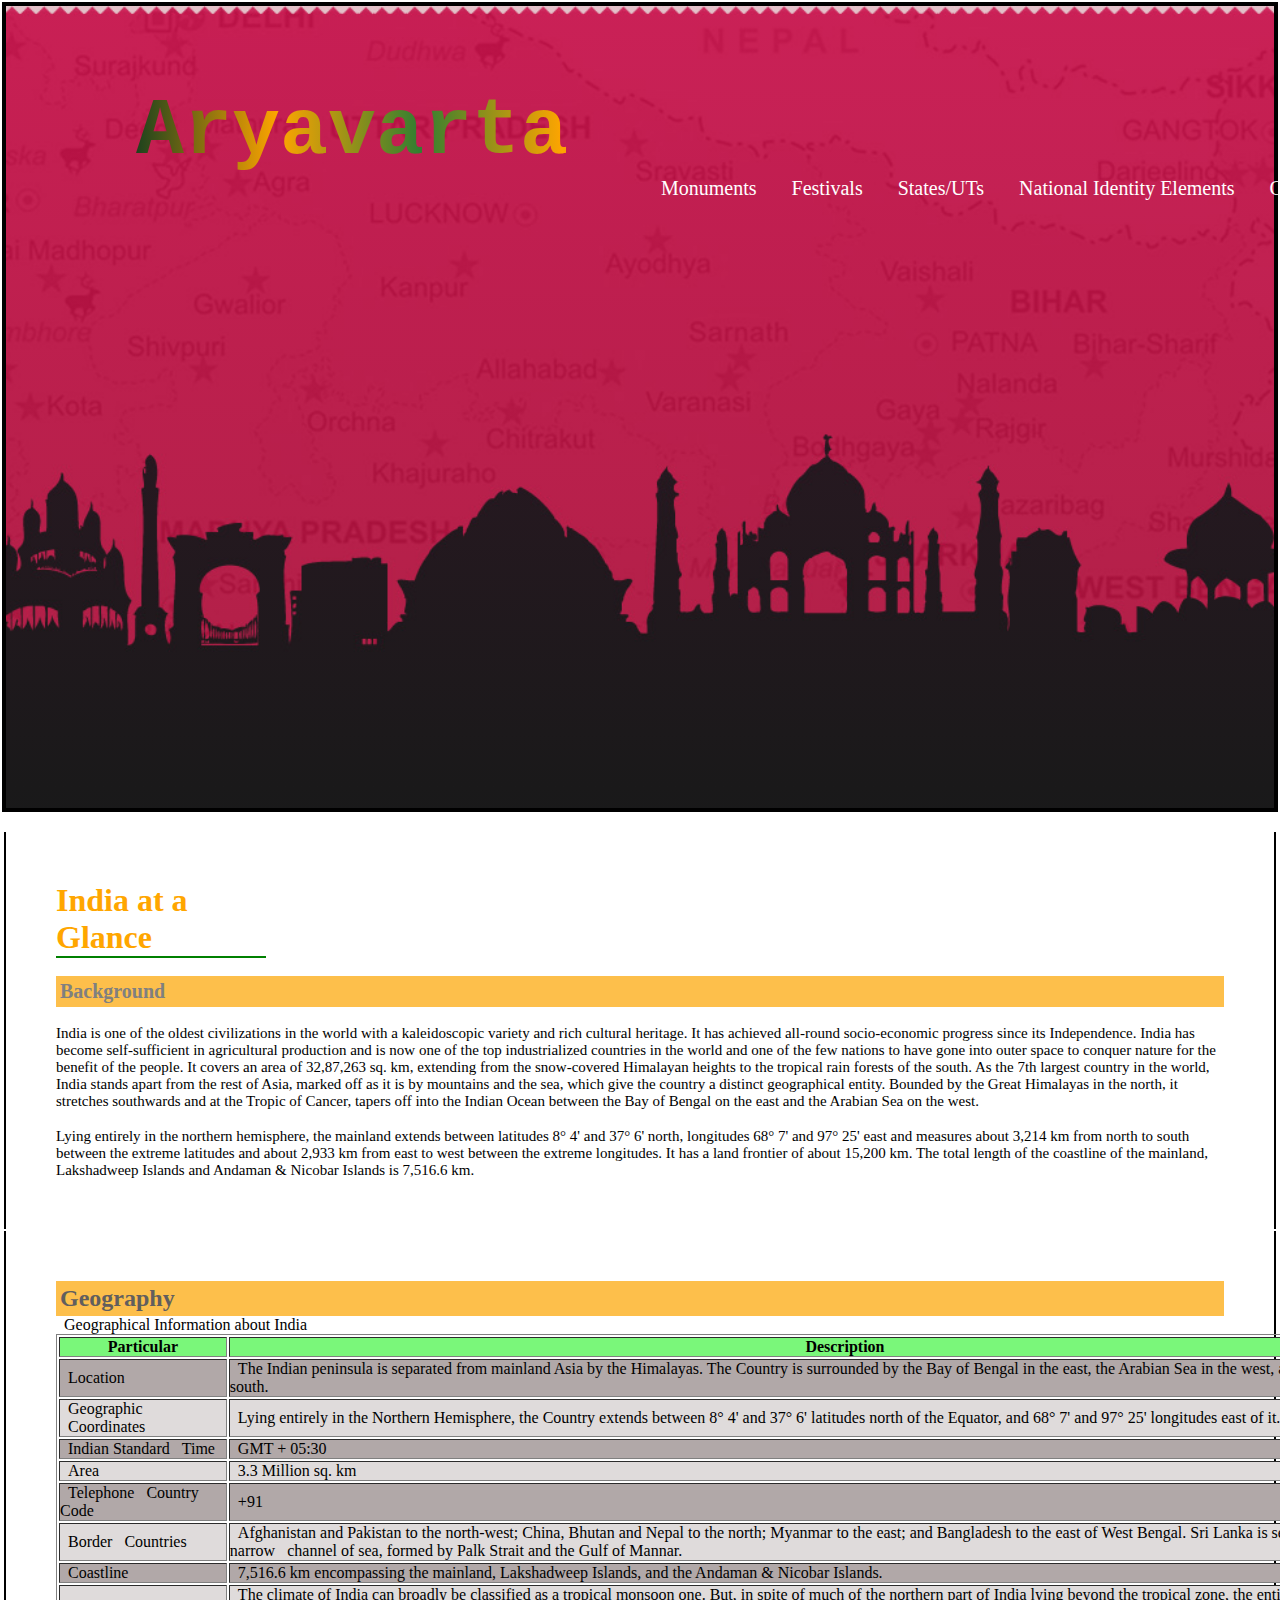
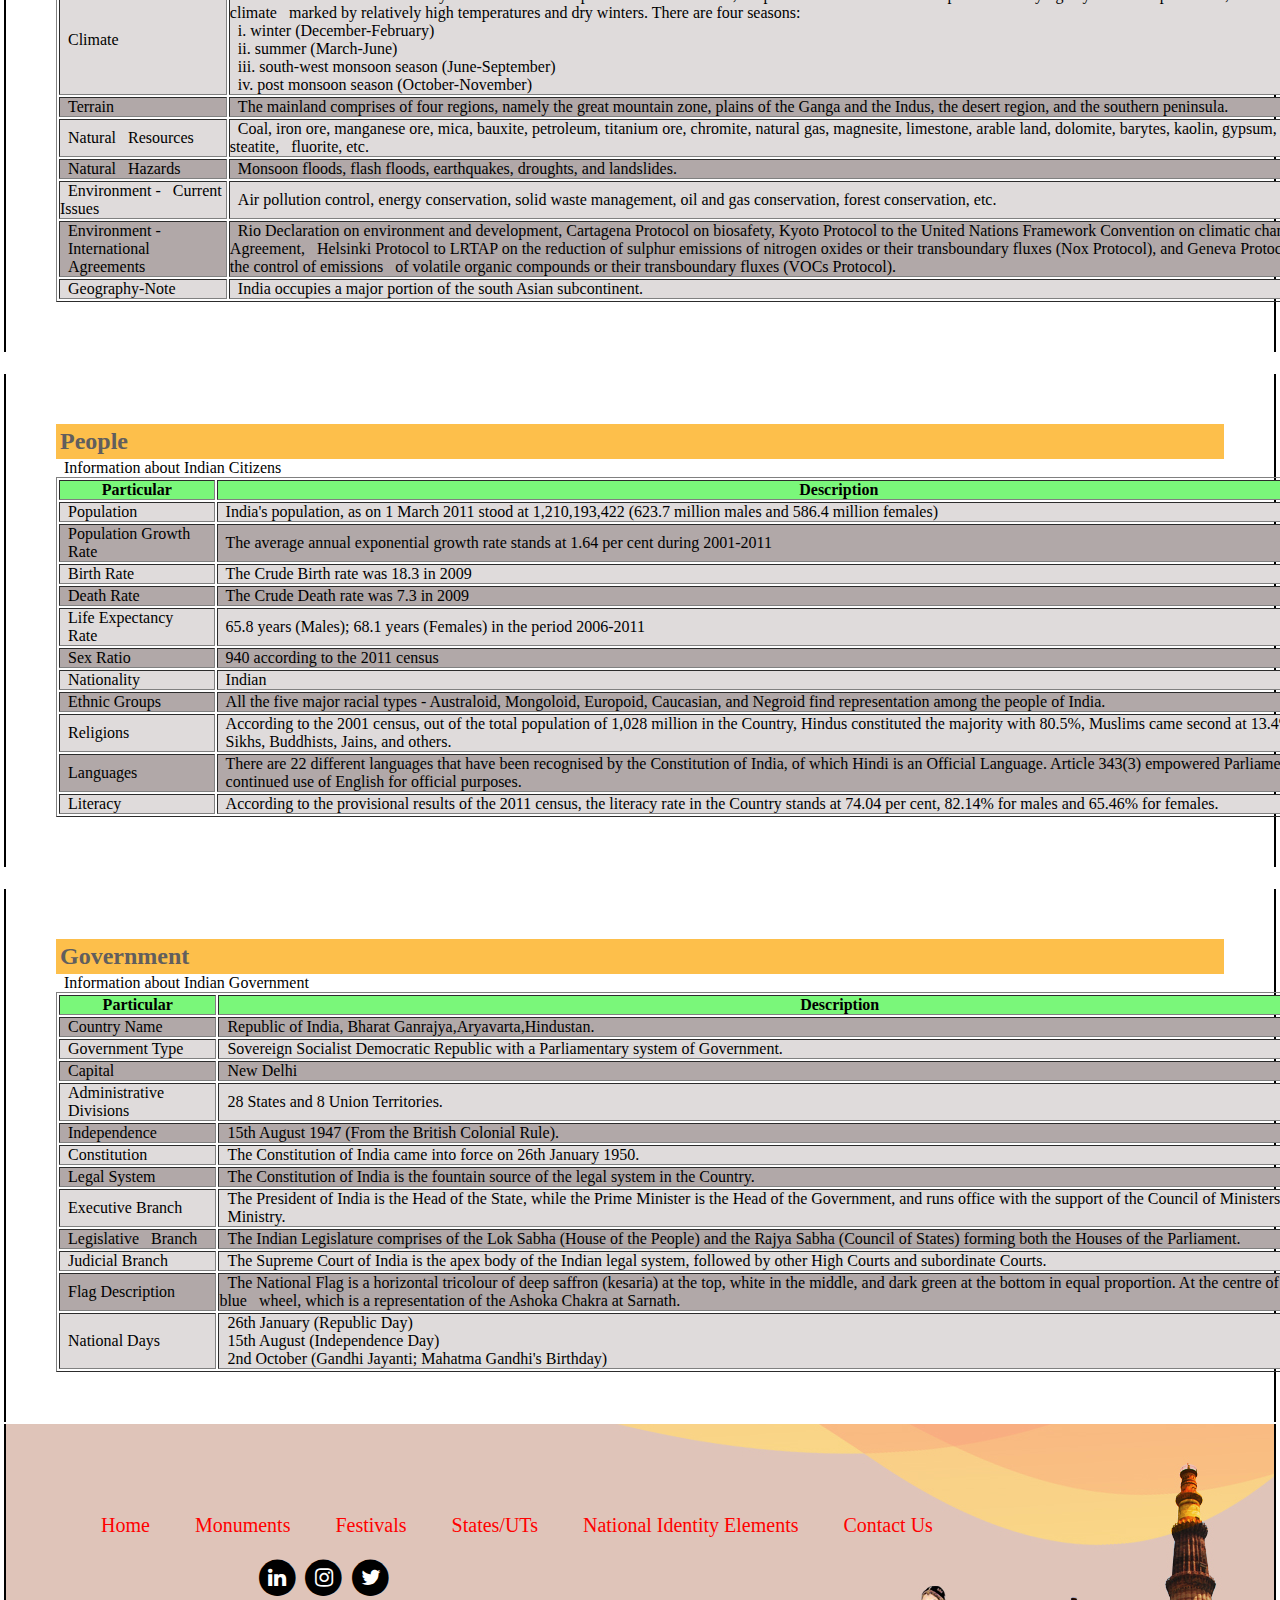
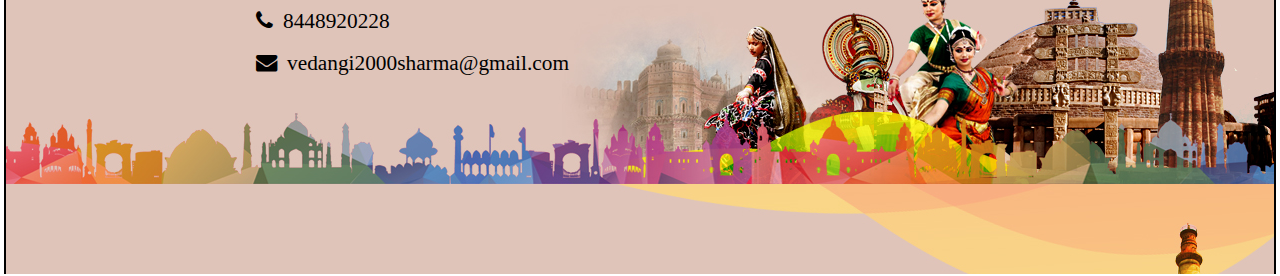
<file: index.html>
<!DOCTYPE html>
<html lang="en">
<head>
    <meta charset="UTF-8">
    <meta http-equiv="X-UA-Compatible" content="IE=edge">
    <meta name="viewport" content="width=device-width, initial-scale=1.0">
    <link rel="stylesheet" href="./css/style1.css">
    <link rel="stylesheet" href="https://cdnjs.cloudflare.com/ajax/libs/font-awesome/4.7.0/css/font-awesome.min.css">
    <link rel="icon" href="favicon.ico?v=2">
    <title>Aryavarta</title>

</head>
<body>
    <header class="header">
        <nav class="navbar">
            <h1 id="new">Aryavarta</h1>
             <ul>
                <li><a href="monuments.html">Monuments</a></li>
                <li><a href="festivals.html">Festivals</a></li>
                <li><a href="states.html">States/UTs</a></li>
                <li><a href="identity.html">National Identity Elements</a></li>
                <li><a href="contact.html">Contact Us</a></li>
            </ul>
        </nav>
    </header><br>
    <main>
        <section class="glance">
            <h1>India at a Glance</h1><br>
            <h2 id="background">Background</h2><br>
            <p>India is one of the oldest civilizations in the world with a kaleidoscopic variety and rich cultural heritage. It has achieved all-round socio-economic progress since its Independence. India has become self-sufficient in agricultural production and is now one of the top industrialized countries in the world and one of the few nations to have gone into outer space to conquer nature for the benefit of the people. It covers an area of 32,87,263 sq. km, extending from the snow-covered Himalayan heights to the tropical rain forests of the south. As the 7th largest country in the world, India stands apart from the rest of Asia, marked off as it is by mountains and the sea, which give the country a distinct geographical entity. Bounded by the Great Himalayas in the north, it stretches southwards and at the Tropic of Cancer, tapers off into the Indian Ocean between the Bay of Bengal on the east and the Arabian Sea on the west.</p><br>
            <p>Lying entirely in the northern hemisphere, the mainland extends between latitudes 8° 4' and 37° 6' north, longitudes 68° 7' and 97° 25' east and measures about 3,214 km from north to south between the extreme latitudes and about 2,933 km from east to west between the extreme longitudes. It has a land frontier of about 15,200 km. The total length of the coastline of the mainland, Lakshadweep Islands and Andaman & Nicobar Islands is 7,516.6 km.</p>
        </section>
        <section class="geography">
            <div id="background">
                <h2>Geography</h2>
            </div>
            <p>&nbsp&nbspGeographical Information about India</p>
            <table border=1px; width=1408px>
                <tr id="color">
                      <th>Particular</th>
                      <th>Description</th>
                </tr>
                <tr class="fill1">
                    <td>&nbsp&nbspLocation</td>
                    <td>&nbsp&nbspThe Indian peninsula is separated from mainland Asia by the Himalayas. The Country is surrounded by the Bay of Bengal in the east, the Arabian Sea in the west, and the Indian Ocean to the south.</td>
                </tr>
                <tr class="fill2">
                    <td>&nbsp&nbspGeographic &nbsp&nbspCoordinates</td>
                    <td>&nbsp&nbspLying entirely in the Northern Hemisphere, the Country extends between 8° 4' and 37° 6' latitudes north of the Equator, and 68° 7' and 97° 25' longitudes east of it.</td>
                </tr >
                <tr class="fill1">
                    <td>&nbsp&nbspIndian Standard &nbsp&nbspTime</td>
                    <td>&nbsp&nbspGMT + 05:30</td>
                </tr>
                <tr class="fill2">
                    <td>&nbsp&nbspArea</td>
                    <td>&nbsp&nbsp3.3 Million sq. km</td>
                </tr>
                <tr class="fill1">
                    <td>&nbsp&nbspTelephone &nbsp&nbspCountry Code</td>
                    <td>&nbsp&nbsp+91</td>

                </tr>
                <tr class="fill2">
                    <td>&nbsp&nbspBorder &nbsp&nbspCountries</td>
                    <td>&nbsp&nbspAfghanistan and Pakistan to the north-west; China, Bhutan and Nepal to the north; Myanmar to the east; and Bangladesh to the east of West Bengal. Sri Lanka is separated from India by a narrow &nbsp&nbspchannel of sea, formed by Palk Strait and the Gulf of Mannar.</td>
                </tr>
                <tr class="fill1">
                    <td>&nbsp&nbspCoastline</td>
                    <td>&nbsp&nbsp7,516.6 km encompassing the mainland, Lakshadweep Islands, and the Andaman & Nicobar Islands.</td>
                </tr>
                <tr class="fill2">
                    <td>&nbsp&nbspClimate</td>
                    <td>&nbsp&nbspThe climate of India can broadly be classified as a tropical monsoon one. But, in spite of much of the northern part of India lying beyond the tropical zone, the entire country has a tropical climate &nbsp&nbspmarked by relatively high temperatures and dry winters. There are four seasons:
                        <br>&nbsp&nbspi.	winter (December-February)
                        <br>&nbsp&nbspii.	summer (March-June)
                        <br>&nbsp&nbspiii.	south-west monsoon season (June-September)
                        <br>&nbsp&nbspiv.	post monsoon season (October-November)
                        </td>
                </tr>
                <tr class="fill1">
                    <td>&nbsp&nbspTerrain</td>
                    <td>&nbsp&nbspThe mainland comprises of four regions, namely the great mountain zone, plains of the Ganga and the Indus, the desert region, and the southern peninsula.</td>
                </tr>
                <tr class="fill2">
                    <td>&nbsp&nbspNatural &nbsp&nbspResources</td>
                    <td>&nbsp&nbspCoal, iron ore, manganese ore, mica, bauxite, petroleum, titanium ore, chromite, natural gas, magnesite, limestone, arable land, dolomite, barytes, kaolin, gypsum, apatite, phosphorite, steatite, &nbsp&nbspfluorite, etc.</td>
                </tr>
                <tr class="fill1">
                    <td>&nbsp&nbspNatural &nbsp&nbspHazards</td>
                    <td>&nbsp&nbspMonsoon floods, flash floods, earthquakes, droughts, and landslides.</td>
                </tr>
                <tr class="fill2">
                    <td>&nbsp&nbspEnvironment - &nbsp&nbspCurrent Issues</td>
                    <td>&nbsp&nbspAir pollution control, energy conservation, solid waste management, oil and gas conservation, forest conservation, etc.</td>
                </tr>
                <tr class="fill1">
                    <td>&nbsp&nbspEnvironment - &nbsp&nbspInternational &nbsp&nbspAgreements</td>
                    <td>&nbsp&nbspRio Declaration on environment and development, Cartagena Protocol on biosafety, Kyoto Protocol to the United Nations Framework Convention on climatic change, World Trade Agreement, &nbsp&nbspHelsinki Protocol to LRTAP on the reduction of sulphur emissions of nitrogen oxides or their transboundary fluxes (Nox Protocol), and Geneva Protocol to LRTAP concerning the control of emissions &nbsp&nbspof volatile organic compounds or their transboundary fluxes (VOCs Protocol).</td>
                </tr>
                <tr class="fill2">
                    <td>&nbsp&nbspGeography-Note</td>
                    <td>&nbsp&nbspIndia occupies a major portion of the south Asian subcontinent.</td>
                </tr>
              
            </table>
        </section>
          <br>
        <section class="geography">
            <div id="background">
                <h2>People</h2>
            </div>
            <p>&nbsp&nbspInformation about Indian Citizens</p>
            <table border=1px; width=1408px>
                <tr id="color">
                      <th>Particular</th>
                      <th>Description</th>
                </tr>
                <tr class="fill2">
                    <td>&nbsp&nbspPopulation</td>
                    <td>&nbsp&nbspIndia's population, as on 1 March 2011 stood at 1,210,193,422 (623.7 million males and 586.4 million females)</td>
                </tr>
                <tr class="fill1">
                    <td>&nbsp&nbspPopulation Growth &nbsp&nbspRate</td>
                    <td>&nbsp&nbspThe average annual exponential growth rate stands at 1.64 per cent during 2001-2011</td>
                </tr >
                <tr class="fill2">
                    <td>&nbsp&nbspBirth Rate</td>
                    <td>&nbsp&nbspThe Crude Birth rate was 18.3 in 2009</td>
                </tr>
                <tr class="fill1">
                    <td>&nbsp&nbspDeath Rate</td>
                    <td>&nbsp&nbspThe Crude Death rate was 7.3 in 2009</td>
                </tr>
                <tr class="fill2">
                    <td>&nbsp&nbspLife Expectancy &nbsp&nbspRate</td>
                    <td>&nbsp&nbsp65.8 years (Males); 68.1 years (Females) in the period 2006-2011</td>

                </tr>
                <tr class="fill1">
                    <td>&nbsp&nbspSex Ratio</td>
                    <td>&nbsp&nbsp940 according to the 2011 census</td>
                </tr>
                <tr class="fill2">
                    <td>&nbsp&nbspNationality</td>
                    <td>&nbsp&nbspIndian</td>
                </tr>
                <tr class="fill1">
                    <td>&nbsp&nbspEthnic Groups</td>
                    <td>&nbsp&nbspAll the five major racial types - Australoid, Mongoloid, Europoid, Caucasian, and Negroid find representation among the people of India.</td>
                </tr>
                <tr class="fill2">
                    <td>&nbsp&nbspReligions</td>
                    <td>&nbsp&nbspAccording to the 2001 census, out of the total population of 1,028 million in the Country, Hindus constituted the majority with 80.5%, Muslims came second at 13.4%, followed by Christians, &nbsp&nbspSikhs, Buddhists, Jains, and others.</td>
                </tr>
                <tr class="fill1">
                    <td>&nbsp&nbspLanguages</td>
                    <td>&nbsp&nbspThere are 22 different languages that have been recognised by the Constitution of India, of which Hindi is an Official Language. Article 343(3) empowered Parliament to provide by law for &nbsp&nbspcontinued use of English for official purposes.</td>
                </tr>
                <tr class="fill2">
                    <td>&nbsp&nbspLiteracy</td>
                    <td>&nbsp&nbspAccording to the provisional results of the 2011 census, the literacy rate in the Country stands at 74.04 per cent, 82.14% for males and 65.46% for females.</td>
                </tr>  
            </table>
        </section>
          <br>
        <section class="geography">
            <div id="background">
                <h2>Government</h2>
            </div>
            <p>&nbsp&nbspInformation about Indian Government</p>
            <table border=1px; width=1408px>
                <tr id="color">
                      <th>Particular</th>
                      <th>Description</th>
                </tr>
                <tr class="fill1">
                    <td>&nbsp&nbspCountry Name</td>
                    <td>&nbsp&nbspRepublic of India, Bharat Ganrajya,Aryavarta,Hindustan.</td>
                </tr>
                <tr class="fill2">
                    <td>&nbsp&nbspGovernment Type</td>
                    <td>&nbsp&nbspSovereign Socialist Democratic Republic with a Parliamentary system of Government.</td>
                </tr >
                <tr class="fill1">
                    <td>&nbsp&nbspCapital</td>
                    <td>&nbsp&nbspNew Delhi</td>
                </tr>
                <tr class="fill2">
                    <td>&nbsp&nbspAdministrative &nbsp&nbspDivisions</td>
                    <td>&nbsp&nbsp28 States and 8 Union Territories.</td>
                </tr>
                <tr class="fill1">
                    <td>&nbsp&nbspIndependence</td>
                    <td>&nbsp&nbsp15th August 1947 (From the British Colonial Rule).</td>

                </tr>
                <tr class="fill2">
                    <td>&nbsp&nbspConstitution</td>
                    <td>&nbsp&nbspThe Constitution of India came into force on 26th January 1950.</td>
                </tr>
                <tr class="fill1">
                    <td>&nbsp&nbspLegal System</td>
                    <td>&nbsp&nbspThe Constitution of India is the fountain source of the legal system in the Country.</td>
                </tr>
                <tr class="fill2">
                    <td>&nbsp&nbspExecutive Branch</td>
                    <td>&nbsp&nbspThe President of India is the Head of the State, while the Prime Minister is the Head of the Government, and runs office with the support of the Council of Ministers who form the Cabinet &nbsp&nbspMinistry.</td>
                </tr>
                <tr class="fill1">
                    <td>&nbsp&nbspLegislative &nbsp&nbspBranch</td>
                    <td>&nbsp&nbspThe Indian Legislature comprises of the Lok Sabha (House of the People) and the Rajya Sabha (Council of States) forming both the Houses of the Parliament.</td>
                </tr>
                <tr class="fill2">
                    <td>&nbsp&nbspJudicial Branch</td>
                    <td>&nbsp&nbspThe Supreme Court of India is the apex body of the Indian legal system, followed by other High Courts and subordinate Courts.</td>
                </tr>
                <tr class="fill1">
                    <td>&nbsp&nbspFlag Description</td>
                    <td>&nbsp&nbspThe National Flag is a horizontal tricolour of deep saffron (kesaria) at the top, white in the middle, and dark green at the bottom in equal proportion. At the centre of the white band is a navy blue &nbsp&nbspwheel, which is a representation of the Ashoka Chakra at Sarnath.</td>
                </tr> 
                <tr class="fill2">
                    <td>&nbsp&nbspNational Days</td>
                    <td>&nbsp&nbsp26th January (Republic Day)
                        <br>&nbsp&nbsp15th August (Independence Day)
                        <br>&nbsp&nbsp2nd October (Gandhi Jayanti; Mahatma Gandhi's Birthday)
                        </td>
                </tr> 
            </table>
        </section>
    </main>
    
    <footer>
             <ul>
                <li><a href="index.html">Home</a></li>
                <li><a href="monuments.html">Monuments</a></li>
                <li><a href="festivals.html">Festivals</a></li>
                <li><a href="states.html">States/UTs</a></li>
                <li><a href="identity.html">National Identity Elements</a></li>
                <li><a href="contact.html">Contact Us</a></li>
            </ul>
            <div class="icons">
                <span class="fa-stack fa-lg">
                    <i class="fa fa-circle fa-stack-2x"></i>
                    <a href="https://www.linkedin.com/in/vedangi-sharma-6028611bb" target="_blank"><i class="fa fa-linkedin fa-stack-1x fa-inverse"></i></a>
                </span>
                <span class="fa-stack fa-lg">
                    <i class="fa fa-circle fa-stack-2x"></i>
                    <a href="https://www.instagram.com/sharmavedangi/" target="_blank"><i class="fa fa-instagram fa-stack-1x fa-inverse"></i></a>
                </span>
               <span class="fa-stack fa-lg">
                <i class="fa fa-circle fa-stack-2x"></i>
                <a href="https://twitter.com/vedangi_sharma" target="_blank"><i class="fa fa-twitter fa-stack-1x fa-inverse"></i></a>
              </span>
            </div>
            <div class="contacticon">
                <span class="fa-stack fa-lg">
                    <i class="fa fa-phone fa-stack-1x fa-inverse" style="color: black;">&nbsp&nbsp8448920228</i>
                </span>
            </div>
            <div class="contacticon">
                <span class="fa-stack fa-lg">
                    <i class="fa fa-envelope fa-stack-1x fa-inverse" style="color: black;">&nbsp&nbspvedangi2000sharma@gmail.com</i>
                </span>
            </div>
    </footer>
</body>
</html>
</file>
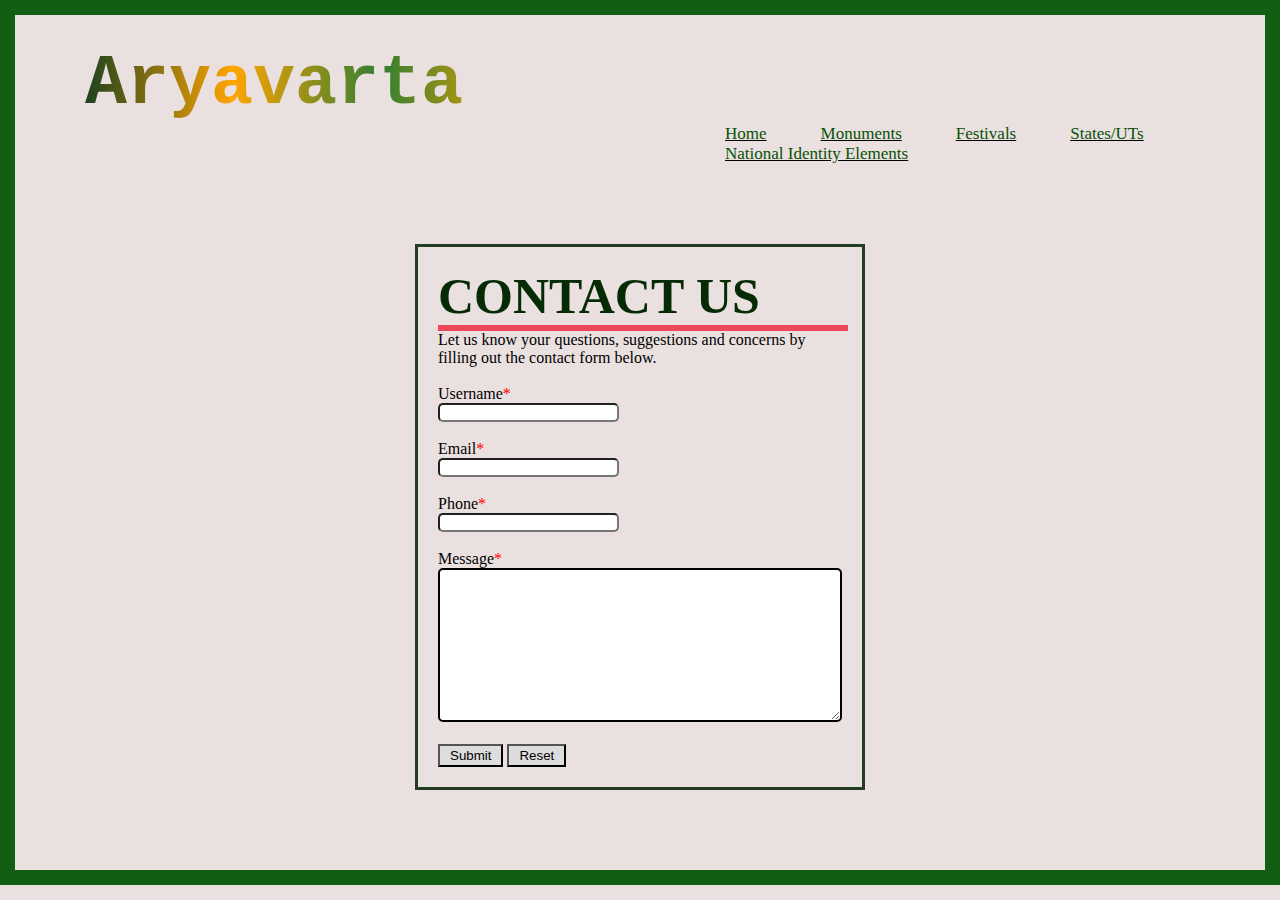
<file: contact.html>
<!DOCTYPE html>
<html lang="en">
<head>
       <meta charset="UTF-8">
    <meta http-equiv="X-UA-Compatible" content="IE=edge">
    <meta name="viewport" content="width=device-width, initial-scale=1.0">
    <title>Contact Us</title>
    <link rel="stylesheet" href="https://cdnjs.cloudflare.com/ajax/libs/font-awesome/4.7.0/css/font-awesome.min.css">
    <link rel="icon" href="favicon.ico?v=2">
    <link rel="stylesheet" href="css/style6.css">
    <script type="text/javascript">

       function messageTo()
       {
        
        var name=document.getElementById("username").value;
        var email=document.getElementById("email").value;
        var phone=document.getElementById("phone").value;
        var message=document.getElementById("message").value;
        var regx=/^[7-9]\d{9}$/;
        if(regx.test(phone))
           {
            alert("Username: " +name+ ", Email: " +email+ ", Contact Number: " +phone+ ", Message: " +message);
           }
        else{
            alert("Invalid Contact Number");
        }
        alert("Thanks for contacting us! We will be in touch with you shortly.");
       }
       
    </script>
</head>
<body>
    <header class="header">
        <nav>
            <h1 id="arya">Aryavarta</h1>
            <ul>
               <li><a href="index.html">Home</a></li>
               <li><a href="monuments.html">Monuments</a></li>
               <li><a href="festivals.html">Festivals</a></li>
               <li><a href="states.html">States/UTs</a></li>
               <li><a href="identity.html">National Identity Elements</a></li>
           </ul>
       </nav>
    </header>
    <main>
        <section class="outline">
            <form class="form">
                <h1 class="heading">Contact Us</h1>
                <p>Let us know your questions, suggestions and concerns by filling out the contact form below.</p>
                <br><div>
                    <label for="username">Username</label>
                    <input type="text" name="user-name" id="username" required>
                </div><br>
                <div>
                    <label for="email">Email</label>
                    <input type="email" name="user-email" id="email" required> 
                </div><br>
                <div>
                    <label for="phone">Phone</label>
                    <input type="text" name="user-phone" id="phone" required>
                </div><br>
                <div>
                    <label for="message">Message</label>
                    <textarea name="user-query" id="message" rows="10"></textarea>
                </div><br>
                <button type="submit" class="form-btn" onclick="messageTo()">Submit</button>
                <button type="reset" class="form-btn">Reset</button>
            </form>
        </section>
    </main>
</body>
</html>
</file>
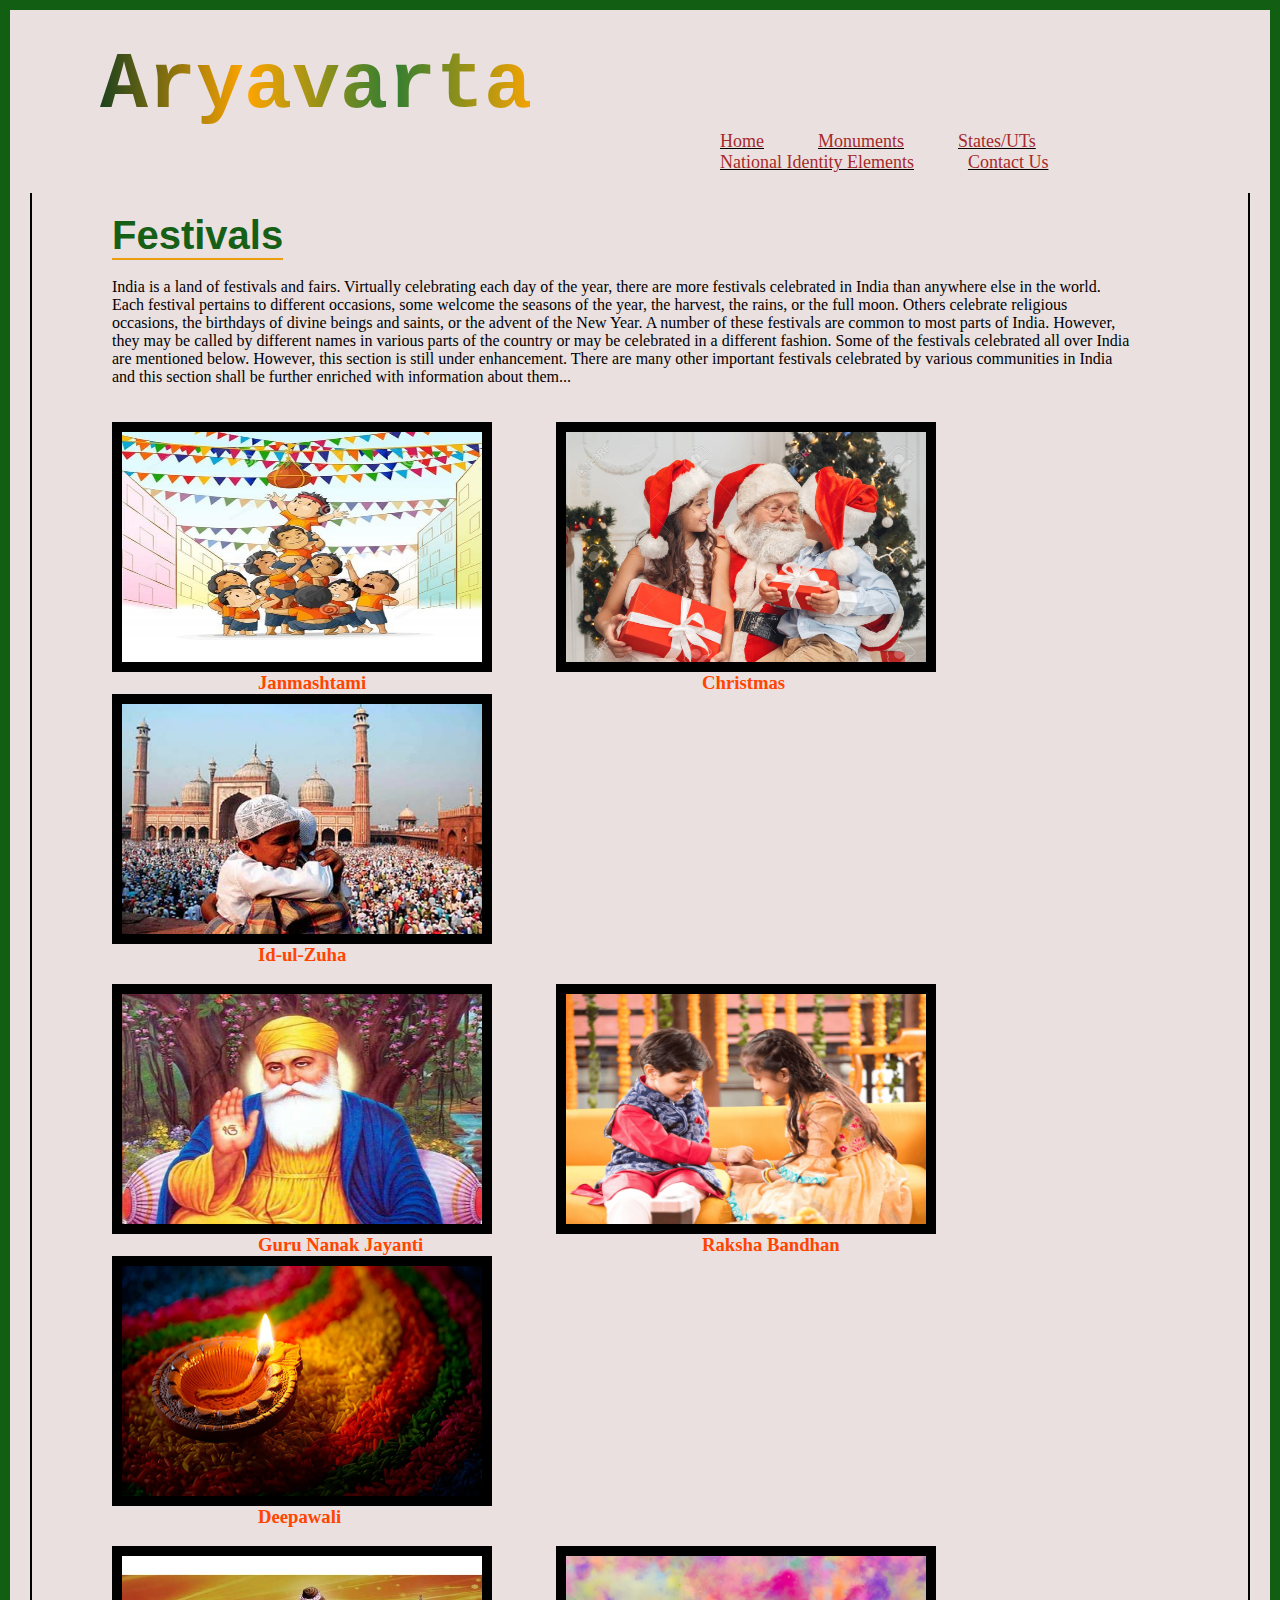
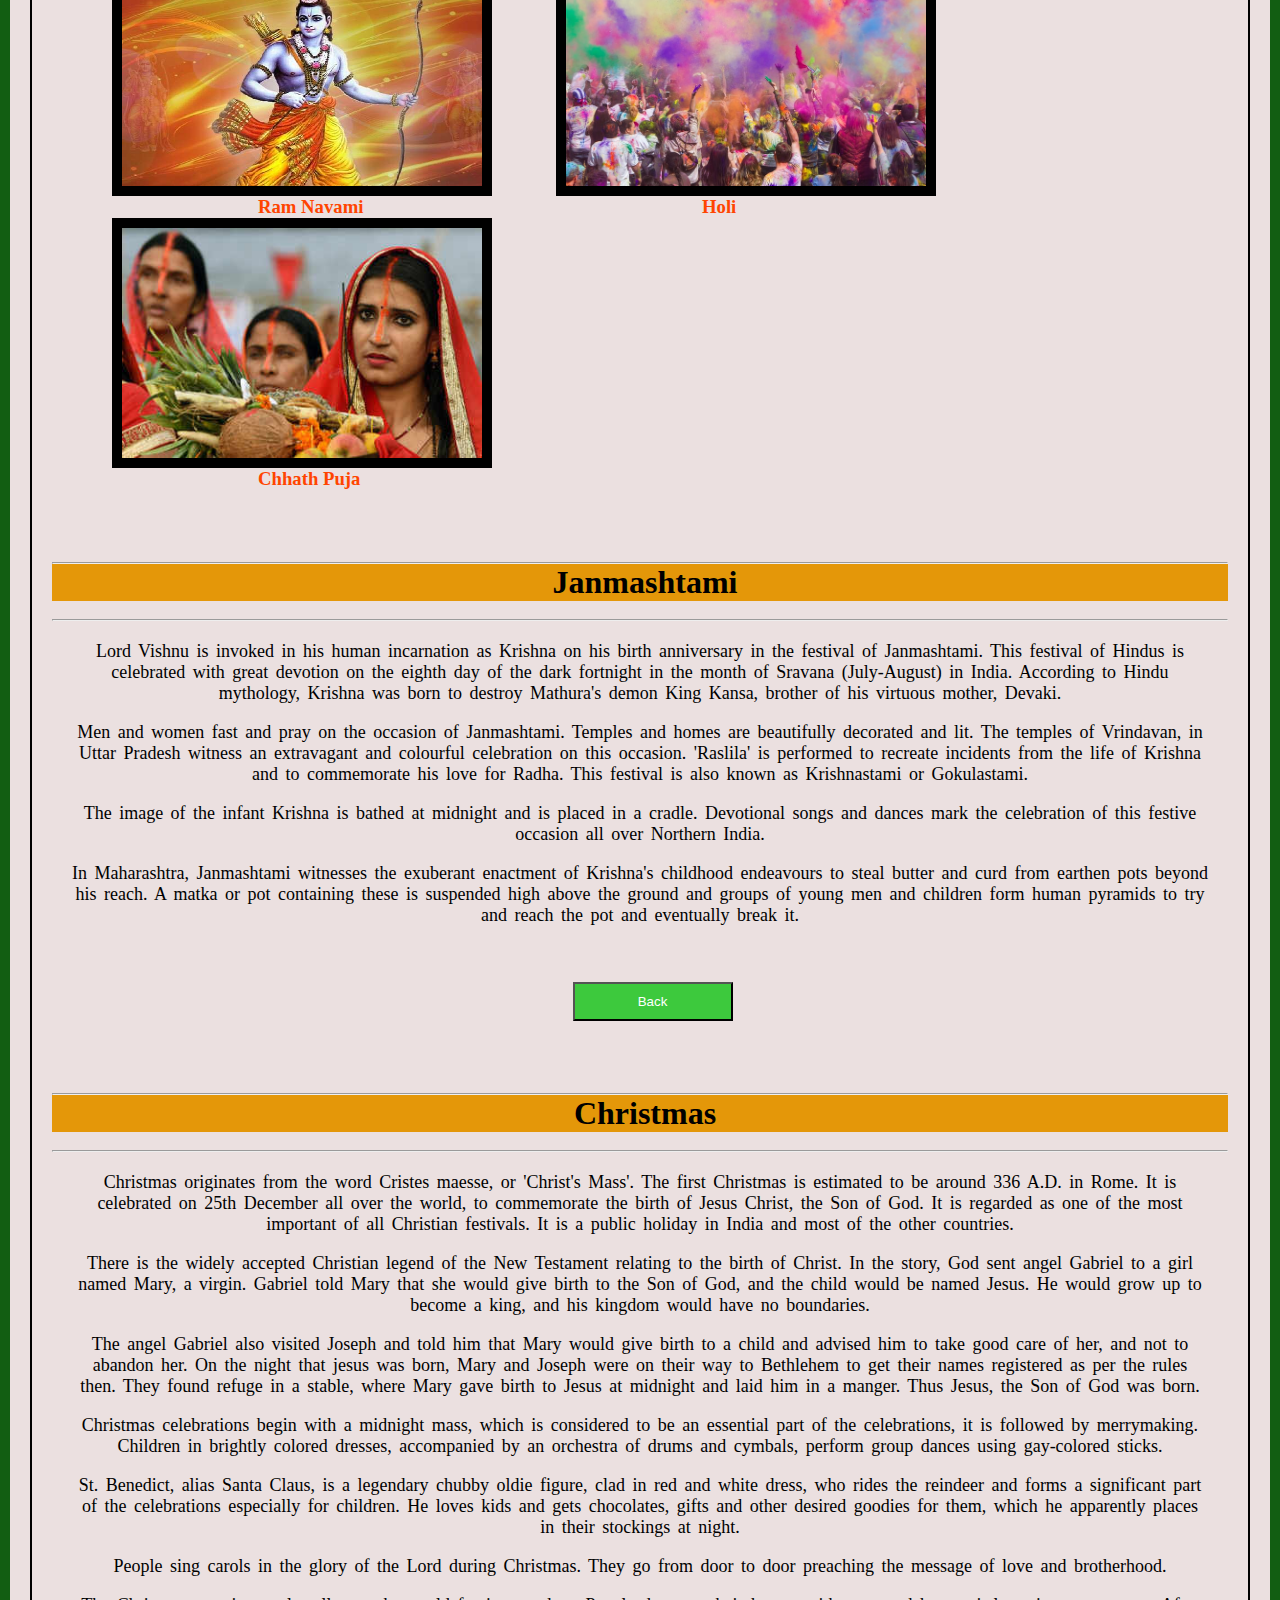
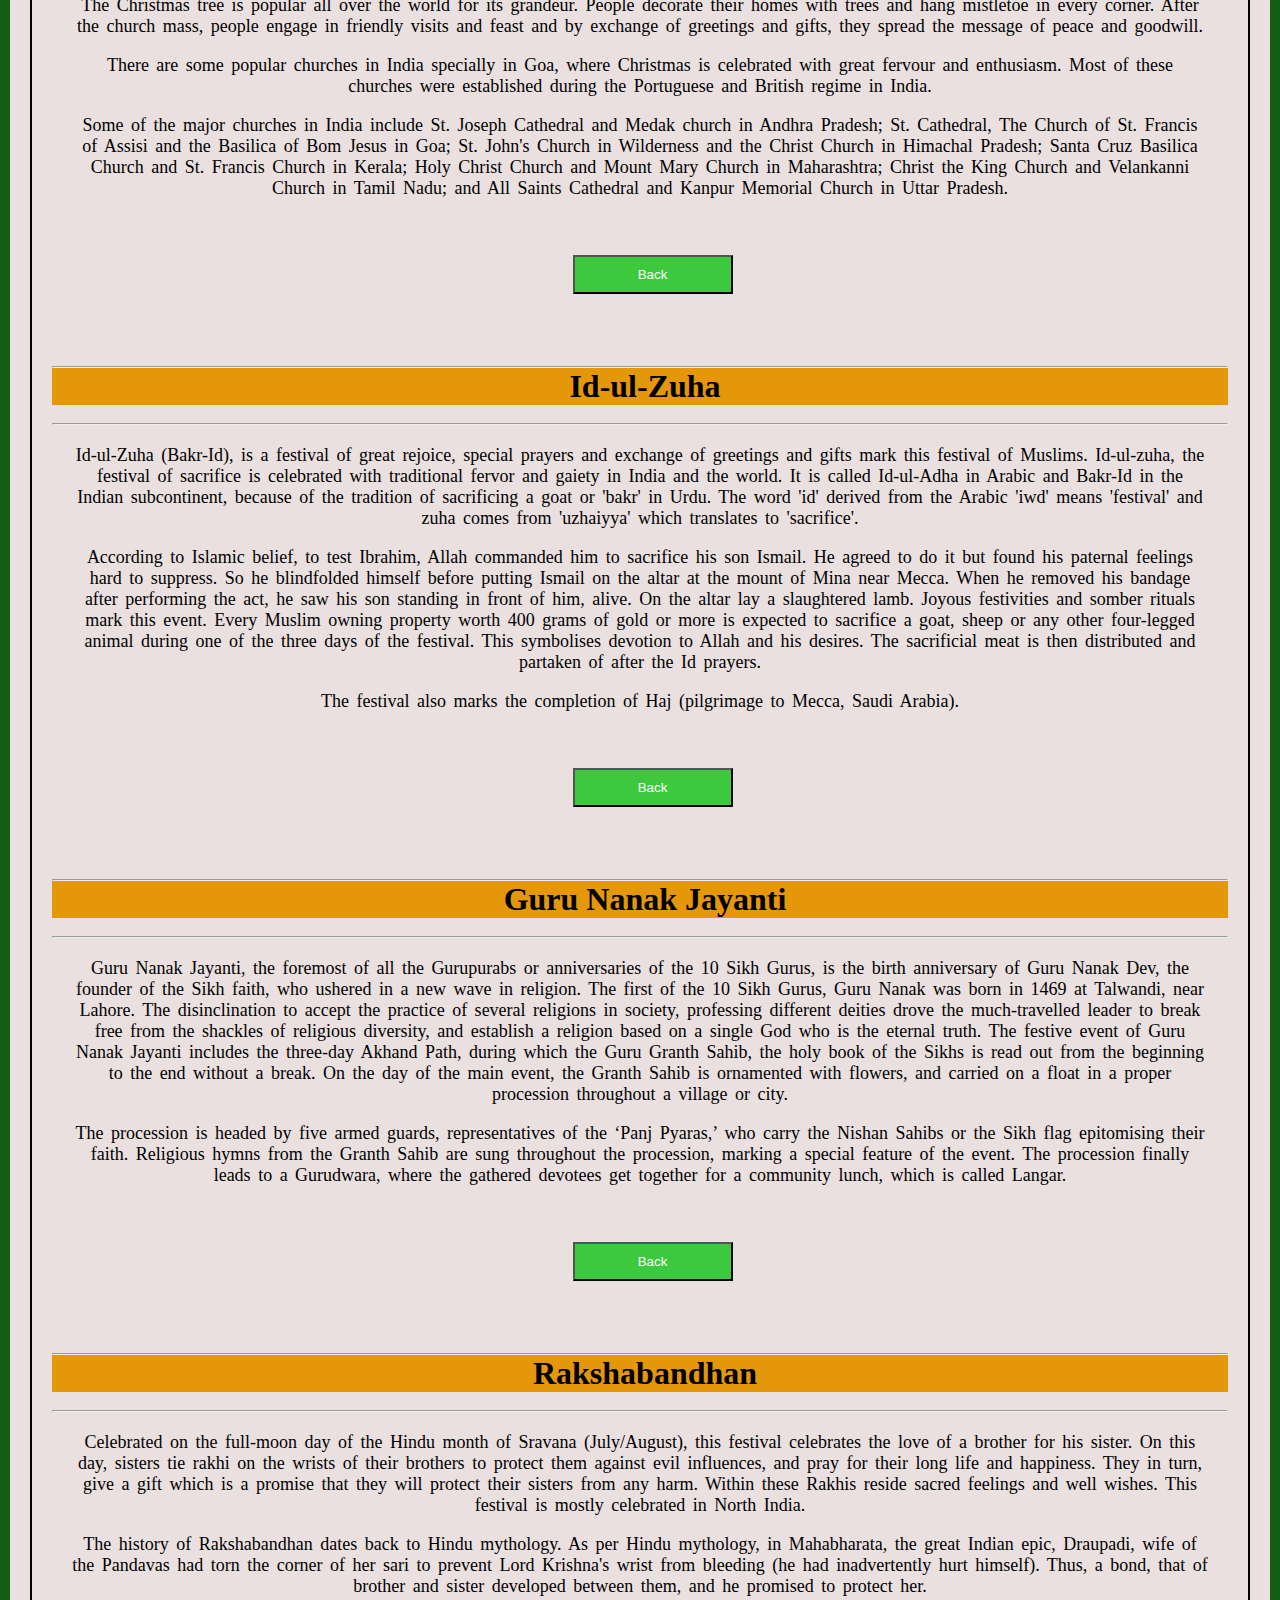
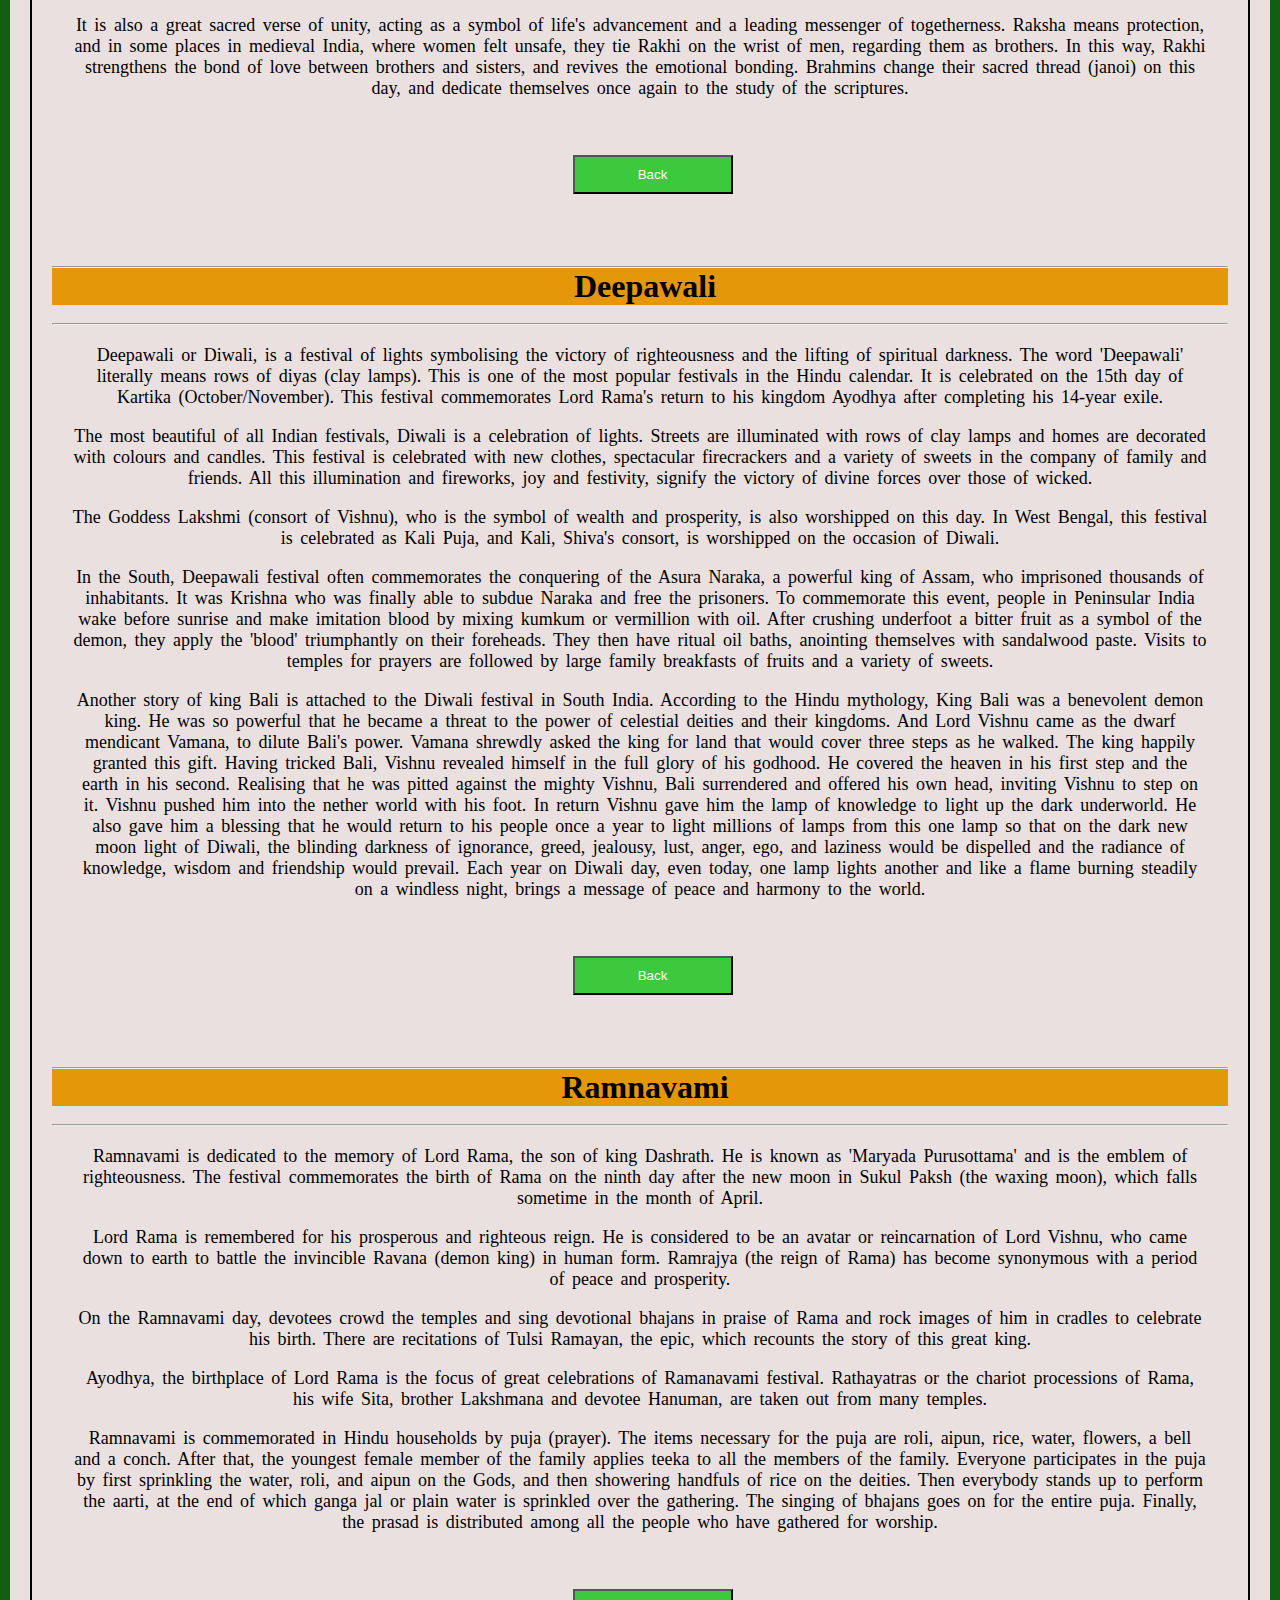
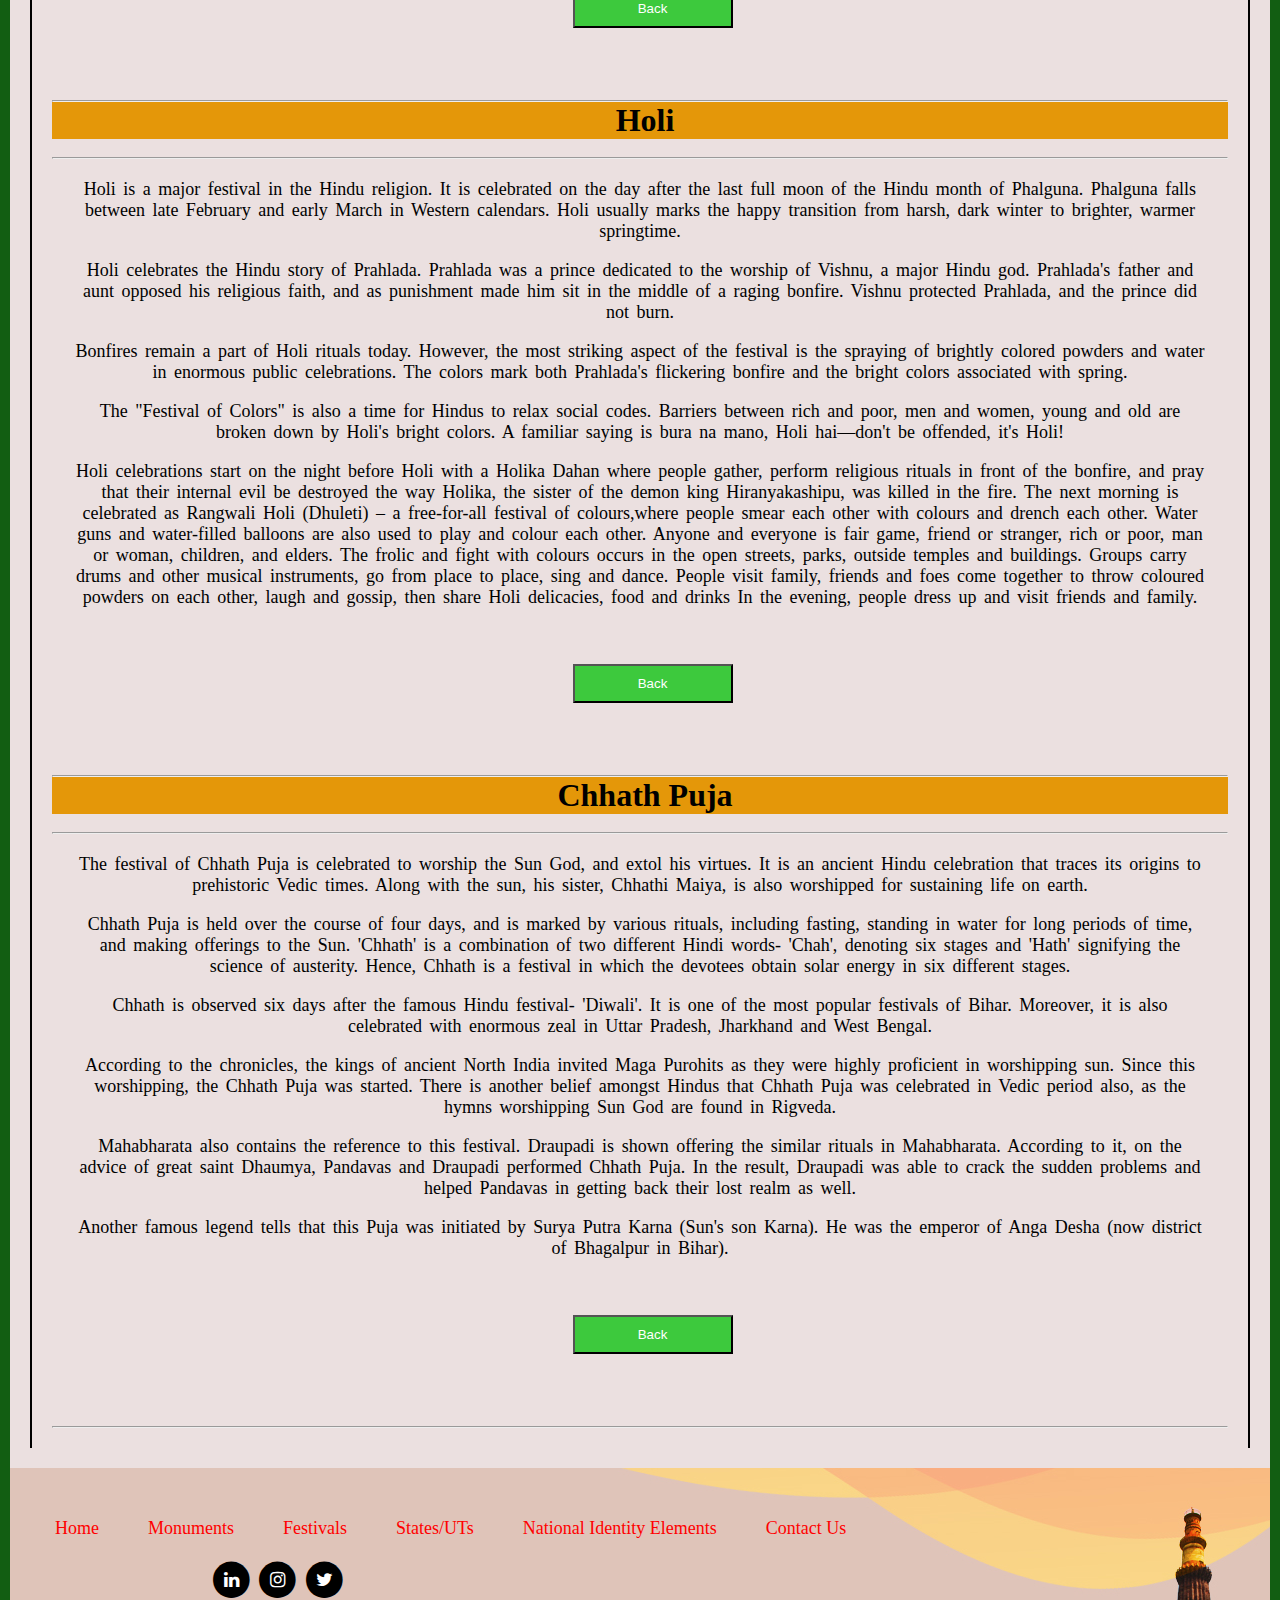
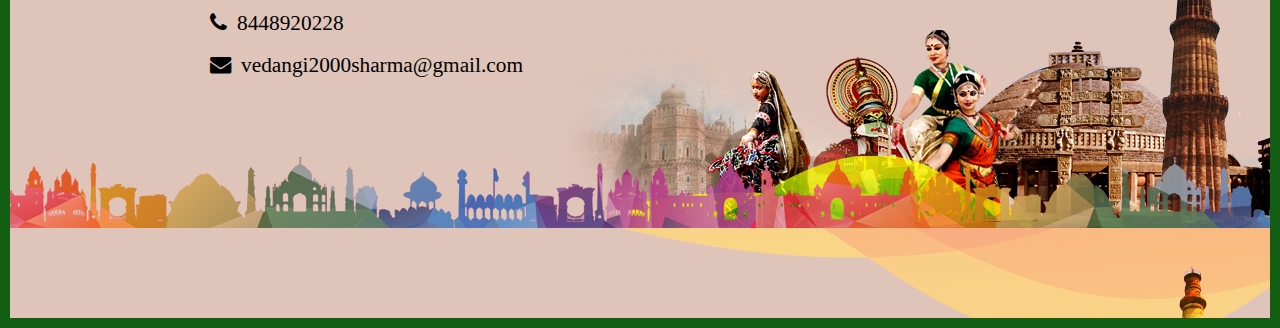
<file: festivals.html>
<!DOCTYPE html>
<html lang="en">
<head>
    <meta charset="UTF-8">
    <meta http-equiv="X-UA-Compatible" content="IE=edge">
    <meta name="viewport" content="width=device-width, initial-scale=1.0">
    <title>Festivals</title>
    <link rel="stylesheet" href="https://cdnjs.cloudflare.com/ajax/libs/font-awesome/4.7.0/css/font-awesome.min.css">
    <link rel="icon" href="favicon.ico?v=2">
    <link rel="stylesheet" href="css/style3.css">
</head>
<body>
    <header class="header">
        <nav>
            <h1 id="arya">Aryavarta</h1>
            <ul>
               <li><a href="index.html">Home</a></li>
               <li><a href="monuments.html">Monuments</a></li>
               <li><a href="states.html">States/UTs</a></li>
               <li><a href="identity.html">National Identity Elements</a></li>
               <li><a href="contact.html">Contact Us</a></li>
           </ul>
       </nav>
    </header>
    <main>
        <h1  id="heading">Festivals</h1><br>
        <p id="para">India is a land of festivals and fairs. Virtually celebrating each day of the year, there are more festivals celebrated in India than anywhere else in the world. Each festival pertains to different occasions, some welcome the seasons of the year, the harvest, the rains, or the full moon. Others celebrate religious occasions, the birthdays of divine beings and saints, or the advent of the New Year. A number of these festivals are common to most parts of India. However, they may be called by different names in various parts of the country or may be celebrated in a different fashion. Some of the festivals celebrated all over India are mentioned below. However, this section is still under enhancement. There are many other important festivals celebrated by various communities in India and this section shall be further enriched with information about them...</p><br><br>
        <section class="photo1">
            <div>
                <a href="#janmashtami"><img src="./img/janmashtaminew.jpg" alt="Janmashtami" class="image1"></a> 
                <h3 class="tag1">Janmashtami</h3>   
            </div>
            <div>
                <a href="#christmas"><img src="./img/christmas.jpg" alt="Christmas" class="image1"></a>
                <h3 class="tag1">Christmas</h3>
            </div>
            <div>
                <a href="#id-ul-zuha"><img src="./img/id-ul.jpg" alt="Id-ul-Zuha" class="image1"></a>
                <h3 class="tag1">Id-ul-Zuha</h3>
            </div><br><br>
            <div>
                <a href="#gurunanakjayanti"><img src="./img/guruji.jpg" alt="Guru Nanak Jayanti" class="image1"></a> 
                <h3 class="tag1">Guru Nanak Jayanti</h3>  
            </div>
            <div>
                <a href="#rakshabandhan"><img src="./img/rakshabandhan.png" alt="Raksha Bandhan" class="image1"></a>
                <h3 class="tag1">Raksha Bandhan</h3>
            </div>
            <div>
                <a href="#deepawali"><img src="./img/deepawali.jpg" alt="Deepawali" class="image1"></a>
                <h3 class="tag1">Deepawali</h3>
            </div><br><br>
            <div>
                <a href="#ramnavami"><img src="./img/ramnavmi.jpg" alt="Ram Navami" class="image1"></a>
                <h3 class="tag1">Ram Navami</h3>
            </div>
            <div>
                <a href="#holi"><img src="./img/holi.jpg" alt="Holi" class="image1"></a>
                <h3 class="tag1">Holi</h3>
            </div>
            <div>
                <a href="#chhath"><img src="./img/chhath.jpg" alt="Chhath Puja" class="image1"></a>
                <h3 class="tag1">Chhath Puja</h3>
            </div>
        </section><br><br><br><br><hr>
        
        <section>
            <div id="janmashtami">
              <h1 id="head">Janmashtami</h1><br><hr>
              <div class="green">
                <p>Lord Vishnu is invoked in his human incarnation as Krishna on his birth anniversary in the festival of Janmashtami. This festival of Hindus is celebrated with great devotion on the eighth day of the dark fortnight in the month of Sravana (July-August) in India. According to Hindu mythology, Krishna was born to destroy Mathura's demon King Kansa, brother of his virtuous mother, Devaki.</p><br>
                <p>Men and women fast and pray on the occasion of Janmashtami. Temples and homes are beautifully decorated and lit. The temples of Vrindavan, in Uttar Pradesh witness an extravagant and colourful celebration on this occasion. 'Raslila' is performed to recreate incidents from the life of Krishna and to commemorate his love for Radha. This festival is also known as Krishnastami or Gokulastami.</p><br>
                <p>The image of the infant Krishna is bathed at midnight and is placed in a cradle. Devotional songs and dances mark the celebration of this festive occasion all over Northern India.</p><br>
                <p>In Maharashtra, Janmashtami witnesses the exuberant enactment of Krishna's childhood endeavours to steal butter and curd from earthen pots beyond his reach. A matka or pot containing these is suspended high above the ground and groups of young men and children form human pyramids to try and reach the pot and eventually break it.</p><br>
              </div><br>
              <a href="#heading" class="back"><input type="button" value="Back"></a>
            </div><br><br><br><br><hr>
            
        </section>

        <section>
            <div id="christmas">
              <h1 id="head">Christmas</h1><br><hr>
              <div class="green">
                  <p>Christmas originates from the word Cristes maesse, or 'Christ's Mass'. The first Christmas is estimated to be around 336 A.D. in Rome. It is celebrated on 25th December all over the world, to commemorate the birth of Jesus Christ, the Son of God. It is regarded as one of the most important of all Christian festivals. It is a public holiday in India and most of the other countries.</p><br>
                  <p>There is the widely accepted Christian legend of the New Testament relating to the birth of Christ. In the story, God sent angel Gabriel to a girl named Mary, a virgin. Gabriel told Mary that she would give birth to the Son of God, and the child would be named Jesus. He would grow up to become a king, and his kingdom would have no boundaries.</p><br>
                  <p>The angel Gabriel also visited Joseph and told him that Mary would give birth to a child and advised him to take good care of her, and not to abandon her. On the night that jesus was born, Mary and Joseph were on their way to Bethlehem to get their names registered as per the rules then. They found refuge in a stable, where Mary gave birth to Jesus at midnight and laid him in a manger. Thus Jesus, the Son of God was born.</p><br>
                  <p>Christmas celebrations begin with a midnight mass, which is considered to be an essential part of the celebrations, it is followed by merrymaking. Children in brightly colored dresses, accompanied by an orchestra of drums and cymbals, perform group dances using gay-colored sticks.</p><br>
                  <p>St. Benedict, alias Santa Claus, is a legendary chubby oldie figure, clad in red and white dress, who rides the reindeer and forms a significant part of the celebrations especially for children. He loves kids and gets chocolates, gifts and other desired goodies for them, which he apparently places in their stockings at night.</p><br>
                  <p>People sing carols in the glory of the Lord during Christmas. They go from door to door preaching the message of love and brotherhood.</p><br>
                  <p>The Christmas tree is popular all over the world for its grandeur. People decorate their homes with trees and hang mistletoe in every corner. After the church mass, people engage in friendly visits and feast and by exchange of greetings and gifts, they spread the message of peace and goodwill.</p><br>
                  <p>There are some popular churches in India specially in Goa, where Christmas is celebrated with great fervour and enthusiasm. Most of these churches were established during the Portuguese and British regime in India.</p><br>
                  <p>Some of the major churches in India include St. Joseph Cathedral and Medak church in Andhra Pradesh; St. Cathedral, The Church of St. Francis of Assisi and the Basilica of Bom Jesus in Goa; St. John's Church in Wilderness and the Christ Church in Himachal Pradesh; Santa Cruz Basilica Church and St. Francis Church in Kerala; Holy Christ Church and Mount Mary Church in Maharashtra; Christ the King Church and Velankanni Church in Tamil Nadu; and All Saints Cathedral and Kanpur Memorial Church in Uttar Pradesh.</p><br>
              </div><br>
              <a href="#heading" class="back"><input type="button" value="Back"></a>
            </div><br><br><br><br><hr>
        </section>

        <section>
            <div id="id-ul-zuha">
              <h1 id="head">Id-ul-Zuha</h1><br><hr>
              <div class="green">
                <p>Id-ul-Zuha (Bakr-Id), is a festival of great rejoice, special prayers and exchange of greetings and gifts mark this festival of Muslims. Id-ul-zuha, the festival of sacrifice is celebrated with traditional fervor and gaiety in India and the world. It is called Id-ul-Adha in Arabic and Bakr-Id in the Indian subcontinent, because of the tradition of sacrificing a goat or 'bakr' in Urdu. The word 'id' derived from the Arabic 'iwd' means 'festival' and zuha comes from 'uzhaiyya' which translates to 'sacrifice'.</p><br>
                <p>According to Islamic belief, to test Ibrahim, Allah commanded him to sacrifice his son Ismail. He agreed to do it but found his paternal feelings hard to suppress. So he blindfolded himself before putting Ismail on the altar at the mount of Mina near Mecca. When he removed his bandage after performing the act, he saw his son standing in front of him, alive. On the altar lay a slaughtered lamb. Joyous festivities and somber rituals mark this event. Every Muslim owning property worth 400 grams of gold or more is expected to sacrifice a goat, sheep or any other four-legged animal during one of the three days of the festival. This symbolises devotion to Allah and his desires. The sacrificial meat is then distributed and partaken of after the Id prayers.</p><br>
                <p>The festival also marks the completion of Haj (pilgrimage to Mecca, Saudi Arabia).</p><br>
              </div><br>
              <a href="#heading" class="back"><input type="button" value="Back"></a>
            </div><br><br><br><br><hr>
        </section>

        <section>
            <div id="gurunanakjayanti">
              <h1 id="head">Guru Nanak Jayanti</h1><br><hr>
              <div class="green">
                  <p>Guru Nanak Jayanti, the foremost of all the Gurupurabs or anniversaries of the 10 Sikh Gurus, is the birth anniversary of Guru Nanak Dev, the founder of the Sikh faith, who ushered in a new wave in religion. The first of the 10 Sikh Gurus, Guru Nanak was born in 1469 at Talwandi, near Lahore. The disinclination to accept the practice of several religions in society, professing different deities drove the much-travelled leader to break free from the shackles of religious diversity, and establish a religion based on a single God who is the eternal truth. The festive event of Guru Nanak Jayanti includes the three-day Akhand Path, during which the Guru Granth Sahib, the holy book of the Sikhs is read out from the beginning to the end without a break. On the day of the main event, the Granth Sahib is ornamented with flowers, and carried on a float in a proper procession throughout a village or city.</p><br>
                  <p>The procession is headed by five armed guards, representatives of the ‘Panj Pyaras,’ who carry the Nishan Sahibs or the Sikh flag epitomising their faith. Religious hymns from the Granth Sahib are sung throughout the procession, marking a special feature of the event. The procession finally leads to a Gurudwara, where the gathered devotees get together for a community lunch, which is called Langar.</p><br>
              </div><br>
            <a href="#heading" class="back"><input type="button" value="Back"></a>
            </div><br><br><br><br><hr>
        </section>

        <section>
            <div id="rakshabandhan">
              <h1 id="head">Rakshabandhan</h1><br><hr>
              <div class="green">
                 <p>Celebrated on the full-moon day of the Hindu month of Sravana (July/August), this festival celebrates the love of a brother for his sister. On this day, sisters tie rakhi on the wrists of their brothers to protect them against evil influences, and pray for their long life and happiness. They in turn, give a gift which is a promise that they will protect their sisters from any harm. Within these Rakhis reside sacred feelings and well wishes. This festival is mostly celebrated in North India.</p><br>
                 <p>The history of Rakshabandhan dates back to Hindu mythology. As per Hindu mythology, in Mahabharata, the great Indian epic, Draupadi, wife of the Pandavas had torn the corner of her sari to prevent Lord Krishna's wrist from bleeding (he had inadvertently hurt himself). Thus, a bond, that of brother and sister developed between them, and he promised to protect her.</p><br>
                 <p>It is also a great sacred verse of unity, acting as a symbol of life's advancement and a leading messenger of togetherness. Raksha means protection, and in some places in medieval India, where women felt unsafe, they tie Rakhi on the wrist of men, regarding them as brothers. In this way, Rakhi strengthens the bond of love between brothers and sisters, and revives the emotional bonding. Brahmins change their sacred thread (janoi) on this day, and dedicate themselves once again to the study of the scriptures.</p><br>
              </div><br>
              <a href="#heading" class="back"><input type="button" value="Back"></a>
            </div><br><br><br><br><hr>
        </section>

        <section>
            <div id="deepawali">
              <h1 id="head">Deepawali</h1><br><hr>
              <div class="green">
                  <p>Deepawali or Diwali, is a festival of lights symbolising the victory of righteousness and the lifting of spiritual darkness. The word 'Deepawali' literally means rows of diyas (clay lamps). This is one of the most popular festivals in the Hindu calendar. It is celebrated on the 15th day of Kartika (October/November). This festival commemorates Lord Rama's return to his kingdom Ayodhya after completing his 14-year exile.</p><br>
                  <p>The most beautiful of all Indian festivals, Diwali is a celebration of lights. Streets are illuminated with rows of clay lamps and homes are decorated with colours and candles. This festival is celebrated with new clothes, spectacular firecrackers and a variety of sweets in the company of family and friends. All this illumination and fireworks, joy and festivity, signify the victory of divine forces over those of wicked.</p><br>
                  <p>The Goddess Lakshmi (consort of Vishnu), who is the symbol of wealth and prosperity, is also worshipped on this day. In West Bengal, this festival is celebrated as Kali Puja, and Kali, Shiva's consort, is worshipped on the occasion of Diwali.</p><br>
                  <p>In the South, Deepawali festival often commemorates the conquering of the Asura Naraka, a powerful king of Assam, who imprisoned thousands of inhabitants. It was Krishna who was finally able to subdue Naraka and free the prisoners. To commemorate this event, people in Peninsular India wake before sunrise and make imitation blood by mixing kumkum or vermillion with oil. After crushing underfoot a bitter fruit as a symbol of the demon, they apply the 'blood' triumphantly on their foreheads. They then have ritual oil baths, anointing themselves with sandalwood paste. Visits to temples for prayers are followed by large family breakfasts of fruits and a variety of sweets.</p><br>
                  <p>Another story of king Bali is attached to the Diwali festival in South India. According to the Hindu mythology, King Bali was a benevolent demon king. He was so powerful that he became a threat to the power of celestial deities and their kingdoms. And Lord Vishnu came as the dwarf mendicant Vamana, to dilute Bali's power. Vamana shrewdly asked the king for land that would cover three steps as he walked. The king happily granted this gift. Having tricked Bali, Vishnu revealed himself in the full glory of his godhood. He covered the heaven in his first step and the earth in his second. Realising that he was pitted against the mighty Vishnu, Bali surrendered and offered his own head, inviting Vishnu to step on it. Vishnu pushed him into the nether world with his foot. In return Vishnu gave him the lamp of knowledge to light up the dark underworld. He also gave him a blessing that he would return to his people once a year to light millions of lamps from this one lamp so that on the dark new moon light of Diwali, the blinding darkness of ignorance, greed, jealousy, lust, anger, ego, and laziness would be dispelled and the radiance of knowledge, wisdom and friendship would prevail. Each year on Diwali day, even today, one lamp lights another and like a flame burning steadily on a windless night, brings a message of peace and harmony to the world.</p><br>
              </div><br>
              <a href="#heading" class="back"><input type="button" value="Back"></a>
            </div><br><br><br><br><hr>
        </section>

        <section>
            <div id="ramnavami">
              <h1 id="head">Ramnavami</h1><br><hr>
              <div class="green">
                  <p>Ramnavami is dedicated to the memory of Lord Rama, the son of king Dashrath. He is known as 'Maryada Purusottama' and is the emblem of righteousness. The festival commemorates the birth of Rama on the ninth day after the new moon in Sukul Paksh (the waxing moon), which falls sometime in the month of April.</p><br>
                  <p>Lord Rama is remembered for his prosperous and righteous reign. He is considered to be an avatar or reincarnation of Lord Vishnu, who came down to earth to battle the invincible Ravana (demon king) in human form. Ramrajya (the reign of Rama) has become synonymous with a period of peace and prosperity.</p><br>
                  <p>On the Ramnavami day, devotees crowd the temples and sing devotional bhajans in praise of Rama and rock images of him in cradles to celebrate his birth. There are recitations of Tulsi Ramayan, the epic, which recounts the story of this great king.</p><br>
                  <p>Ayodhya, the birthplace of Lord Rama is the focus of great celebrations of Ramanavami festival. Rathayatras or the chariot processions of Rama, his wife Sita, brother Lakshmana and devotee Hanuman, are taken out from many temples.</p><br>
                  <p>Ramnavami is commemorated in Hindu households by puja (prayer). The items necessary for the puja are roli, aipun, rice, water, flowers, a bell and a conch. After that, the youngest female member of the family applies teeka to all the members of the family. Everyone participates in the puja by first sprinkling the water, roli, and aipun on the Gods, and then showering handfuls of rice on the deities. Then everybody stands up to perform the aarti, at the end of which ganga jal or plain water is sprinkled over the gathering. The singing of bhajans goes on for the entire puja. Finally, the prasad is distributed among all the people who have gathered for worship.</p><br>
              </div><br>
              <a href="#heading" class="back"><input type="button" value="Back"></a>
            </div><br><br><br><br><hr>
        </section>

        <section>
            <div id="holi">
              <h1 id="head">Holi</h1><br><hr>
              <div class="green">
                  <p>Holi is a major festival in the Hindu religion. It is celebrated on the day after the last full moon of the Hindu month of Phalguna. Phalguna falls between late February and early March in Western calendars. Holi usually marks the happy transition from harsh, dark winter to brighter, warmer springtime.</p><br>
                  <p>Holi celebrates the Hindu story of Prahlada. Prahlada was a prince dedicated to the worship of Vishnu, a major Hindu god. Prahlada's father and aunt opposed his religious faith, and as punishment made him sit in the middle of a raging bonfire. Vishnu protected Prahlada, and the prince did not burn.</p><br>
                  <p>Bonfires remain a part of Holi rituals today. However, the most striking aspect of the festival is the spraying of brightly colored powders and water in enormous public celebrations. The colors mark both Prahlada's flickering bonfire and the bright colors associated with spring.</p><br>
                  <p>The "Festival of Colors" is also a time for Hindus to relax social codes. Barriers between rich and poor, men and women, young and old are broken down by Holi's bright colors. A familiar saying is bura na mano, Holi hai—don't be offended, it's Holi!
                    </p><br>
                  <p>Holi celebrations start on the night before Holi with a Holika Dahan where people gather, perform religious rituals in front of the bonfire, and pray that their internal evil be destroyed the way Holika, the sister of the demon king Hiranyakashipu, was killed in the fire. The next morning is celebrated as Rangwali Holi (Dhuleti) – a free-for-all festival of colours,where people smear each other with colours and drench each other. Water guns and water-filled balloons are also used to play and colour each other. Anyone and everyone is fair game, friend or stranger, rich or poor, man or woman, children, and elders. The frolic and fight with colours occurs in the open streets, parks, outside temples and buildings. Groups carry drums and other musical instruments, go from place to place, sing and dance. People visit family, friends and foes come together to throw coloured powders on each other, laugh and gossip, then share Holi delicacies, food and drinks In the evening, people dress up and visit friends and family.</p><br>
              </div><br>
              <a href="#heading" class="back"><input type="button" value="Back"></a>
            </div><br><br><br><br><hr>
        </section>

        <section>
            <div id="chhath">
              <h1 id="head">Chhath Puja</h1><br><hr>
              <div class="green">
                <p>The festival of Chhath Puja is celebrated to worship the Sun God, and extol his virtues. It is an ancient Hindu celebration that traces its origins to prehistoric Vedic times. Along with the sun, his sister, Chhathi Maiya, is also worshipped for sustaining life on earth.</p><br>
                <p>Chhath Puja is held over the course of four days, and is marked by various rituals, including fasting, standing in water for long periods of time, and making offerings to the Sun. 'Chhath' is a combination of two different Hindi words- 'Chah', denoting six stages and 'Hath' signifying the science of austerity. Hence, Chhath is a festival in which the devotees obtain solar energy in six different stages.</p><br>
                <p>Chhath is observed six days after the famous Hindu festival- 'Diwali'. It is one of the most popular festivals of Bihar. Moreover, it is also celebrated with enormous zeal in Uttar Pradesh, Jharkhand and West Bengal.</p><br>
                <p>According to the chronicles, the kings of ancient North India invited Maga Purohits as they were highly proficient in worshipping sun. Since this worshipping, the Chhath Puja was started. There is another belief amongst Hindus that Chhath Puja was celebrated in Vedic period also, as the hymns worshipping Sun God are found in Rigveda.</p><br>
                <p>Mahabharata also contains the reference to this festival. Draupadi is shown offering the similar rituals in Mahabharata. According to it, on the advice of great saint Dhaumya, Pandavas and Draupadi performed Chhath Puja. In the result, Draupadi was able to crack the sudden problems and helped Pandavas in getting back their lost realm as well.</p><br>
                <p>Another famous legend tells that this Puja was initiated by Surya Putra Karna (Sun's son Karna). He was the emperor of Anga Desha (now district of Bhagalpur in Bihar).</p><br>
                </div><br>
              <a href="#heading" class="back"><input type="button" value="Back"></a>
            </div><br><br><br><br><hr>
        </section>
    </main>
    <footer>
        <ul>
           <li><a href="index.html">Home</a></li>
           <li><a href="monuments.html">Monuments</a></li>
           <li><a href="festivals.html">Festivals</a></li>
           <li><a href="states.html">States/UTs</a></li>
           <li><a href="identity.html">National Identity Elements</a></li>
           <li><a href="contact.html">Contact Us</a></li>
       </ul>
       <div class="icons">
           <span class="fa-stack fa-lg">
               <i class="fa fa-circle fa-stack-2x"></i>
               <a href="https://www.linkedin.com/in/vedangi-sharma-6028611bb" target="_blank"><i class="fa fa-linkedin fa-stack-1x fa-inverse"></i></a>
           </span>
           <span class="fa-stack fa-lg">
               <i class="fa fa-circle fa-stack-2x"></i>
               <a href="https://www.instagram.com/sharmavedangi/" target="_blank"><i class="fa fa-instagram fa-stack-1x fa-inverse"></i></a>
           </span>
          <span class="fa-stack fa-lg">
           <i class="fa fa-circle fa-stack-2x"></i>
           <a href="https://twitter.com/vedangi_sharma" target="_blank"><i class="fa fa-twitter fa-stack-1x fa-inverse"></i></a>
         </span>
       </div>
       <div class="contacticon">
           <span class="fa-stack fa-lg">
               <i class="fa fa-phone fa-stack-1x fa-inverse" style="color: black;">&nbsp&nbsp8448920228</i>
           </span>
       </div>
       <div class="contacticon">
           <span class="fa-stack fa-lg">
               <i class="fa fa-envelope fa-stack-1x fa-inverse" style="color: black;">&nbsp&nbspvedangi2000sharma@gmail.com</i>
           </span>
       </div>
</footer>
</body>
</html>
</file>
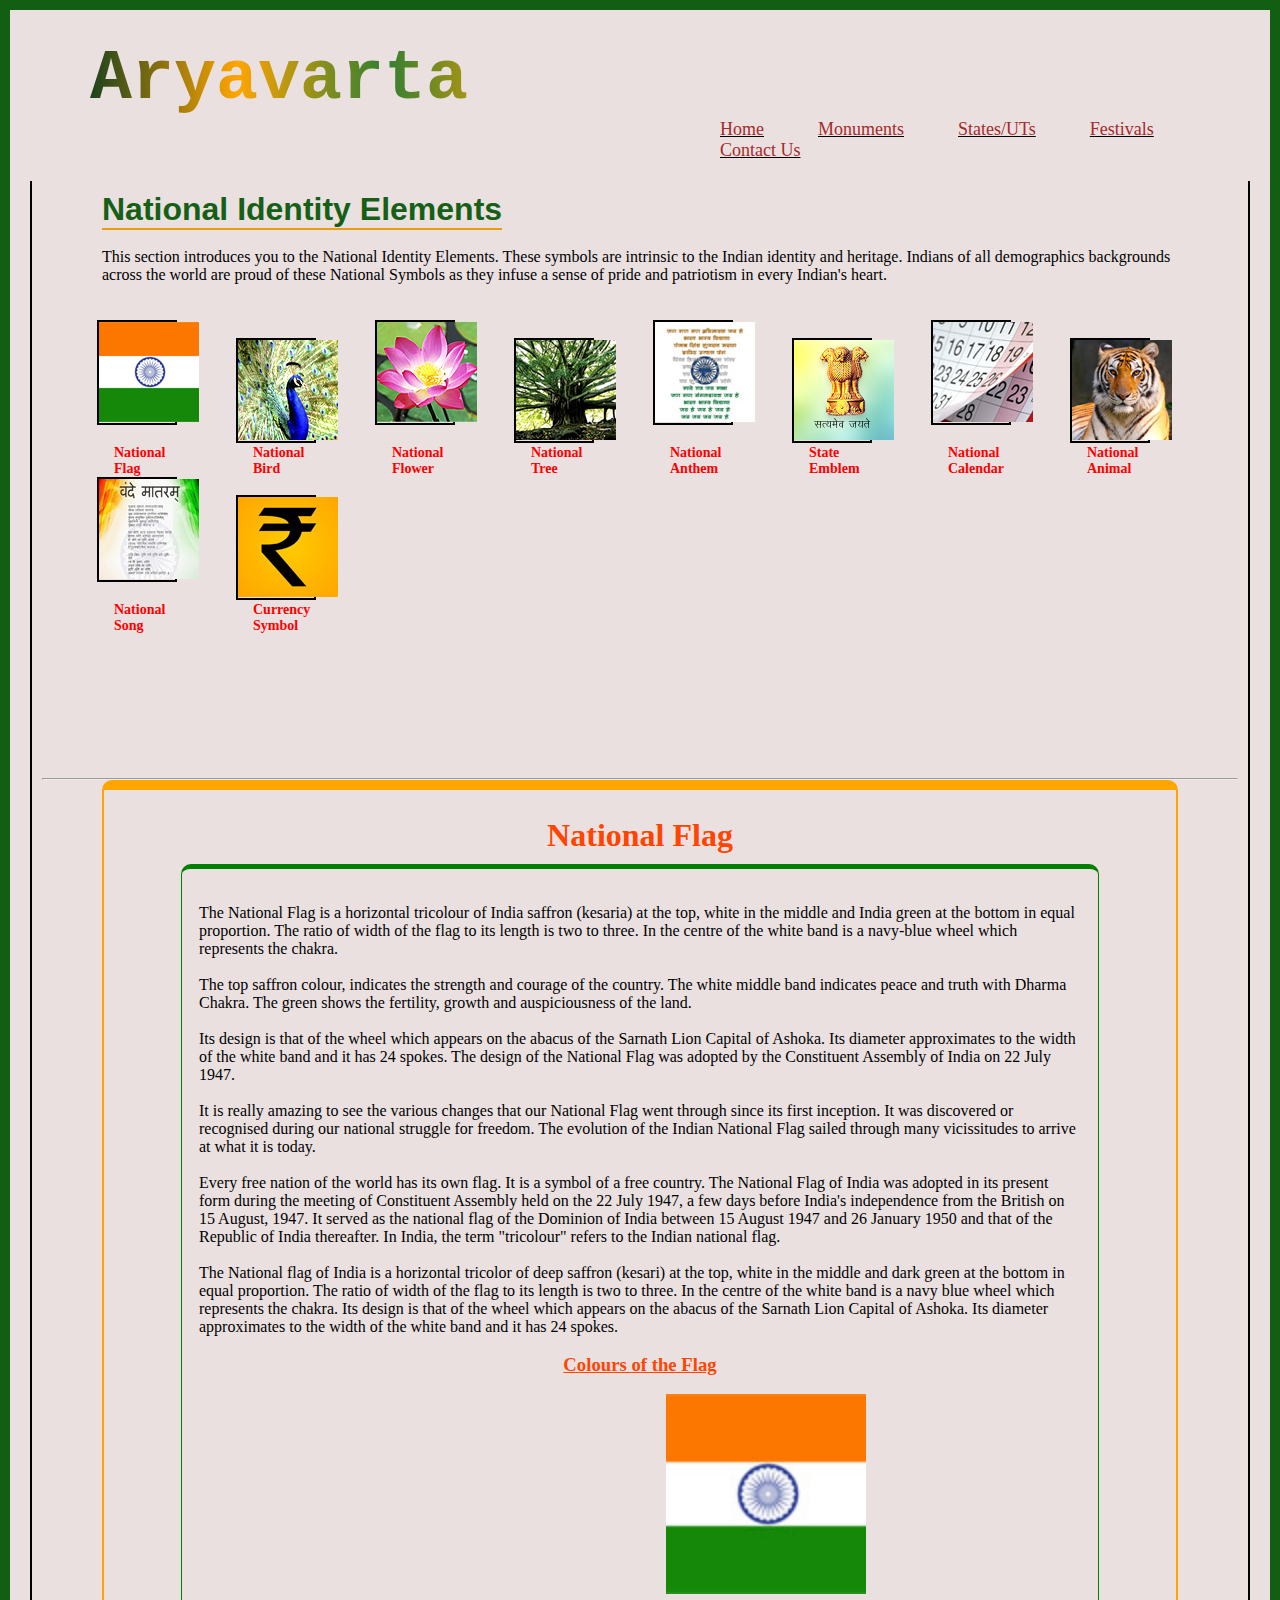
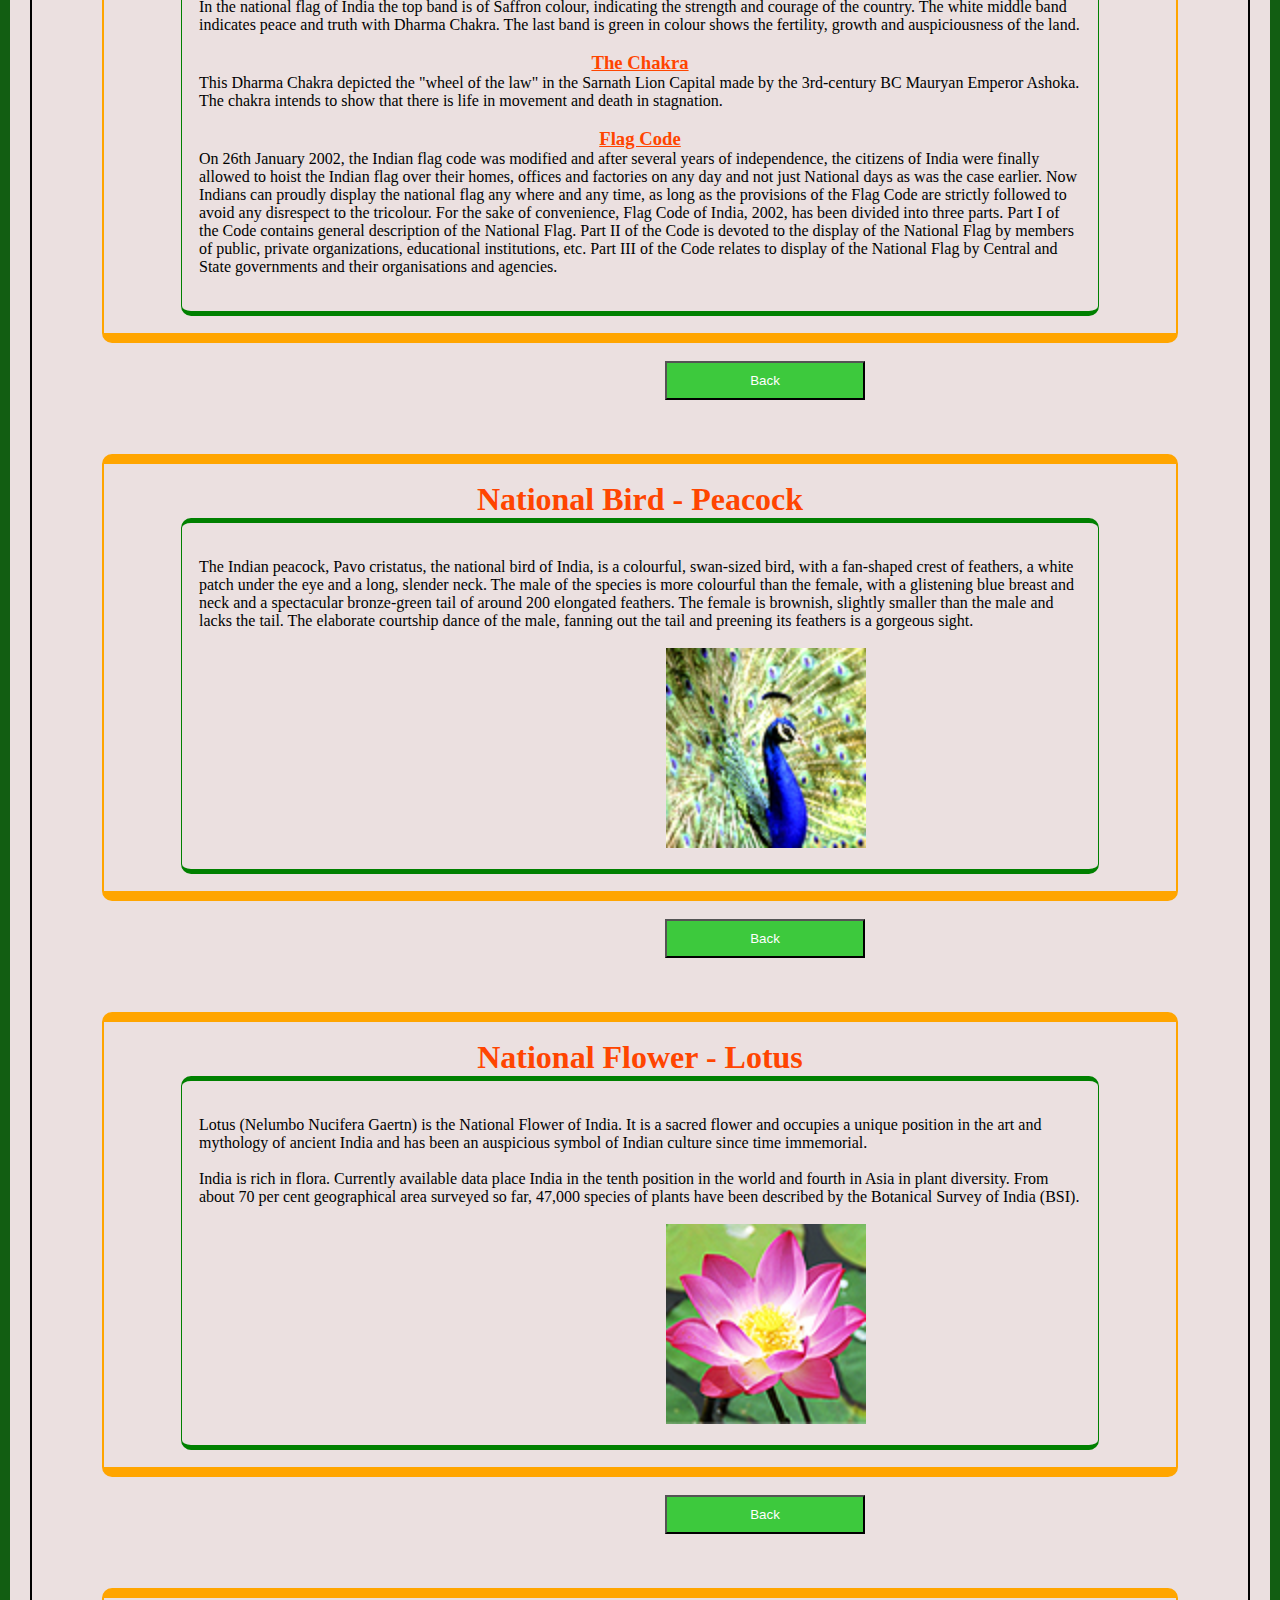
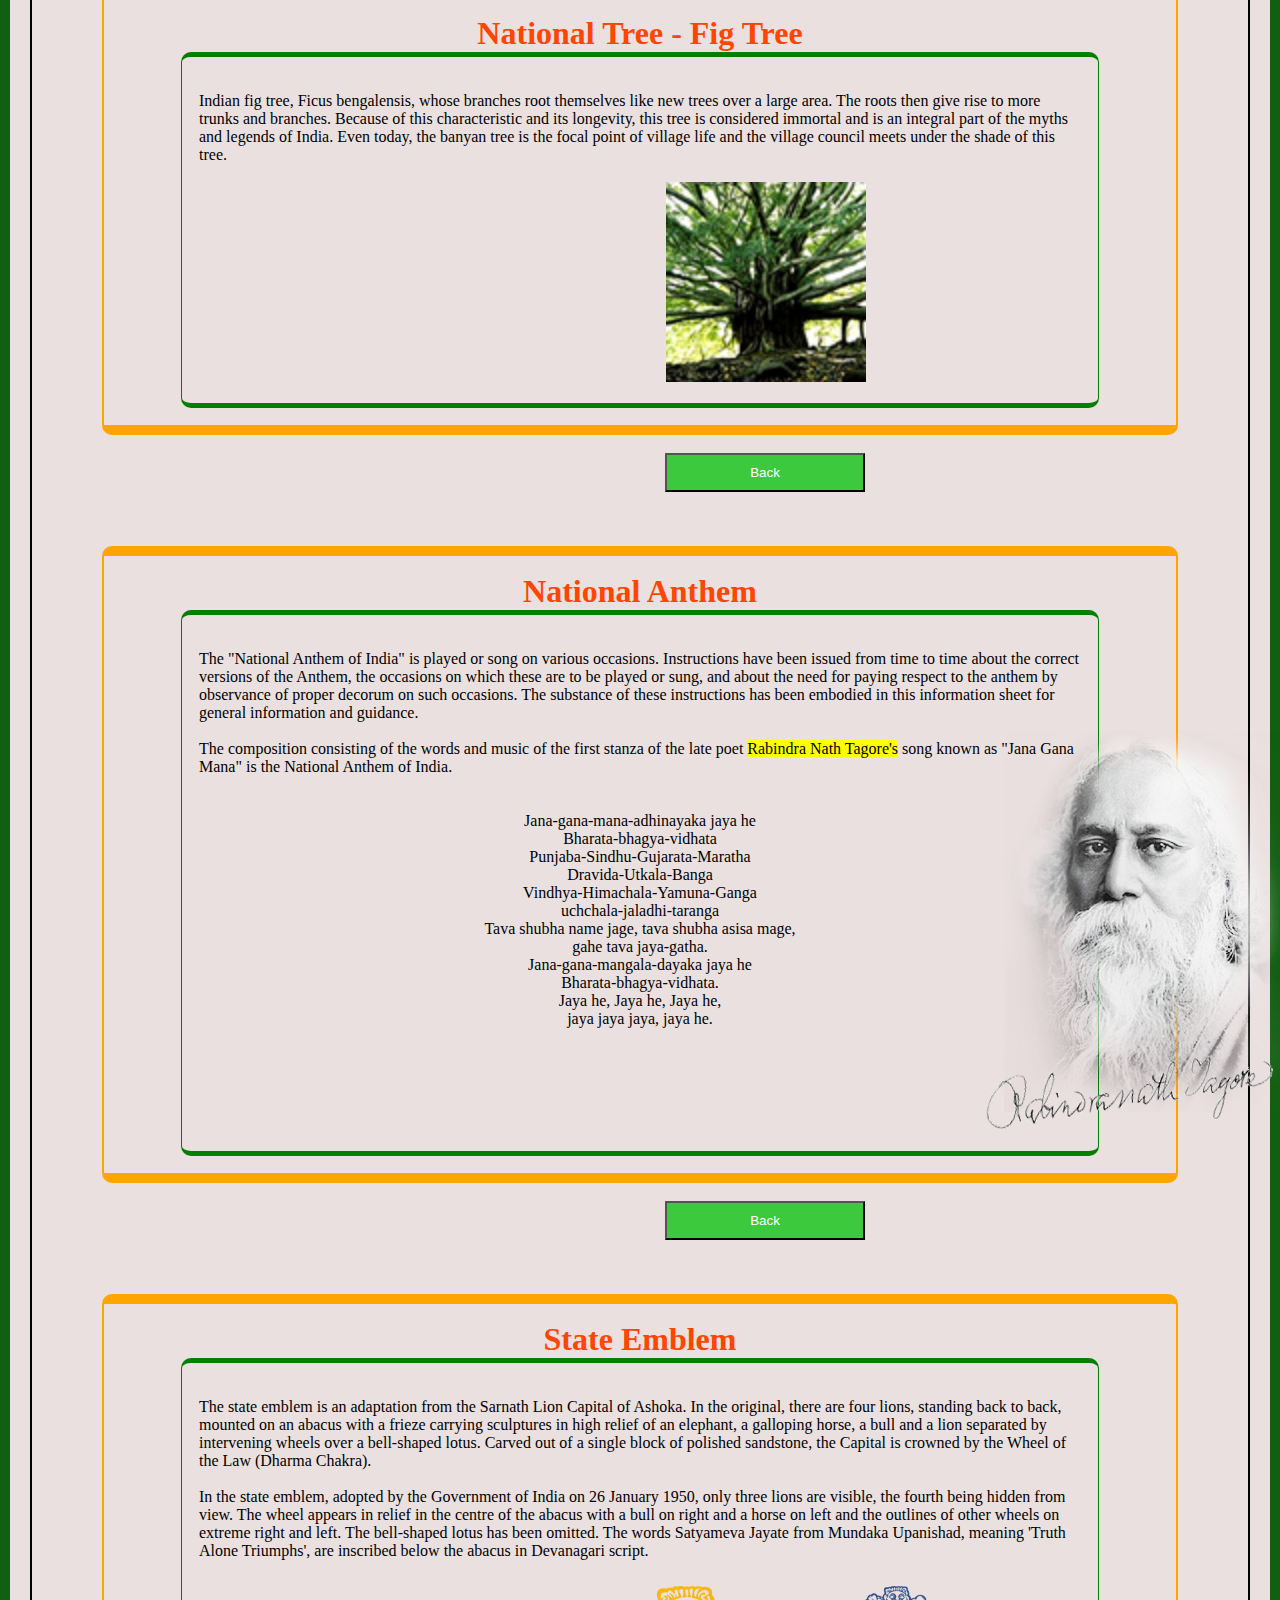
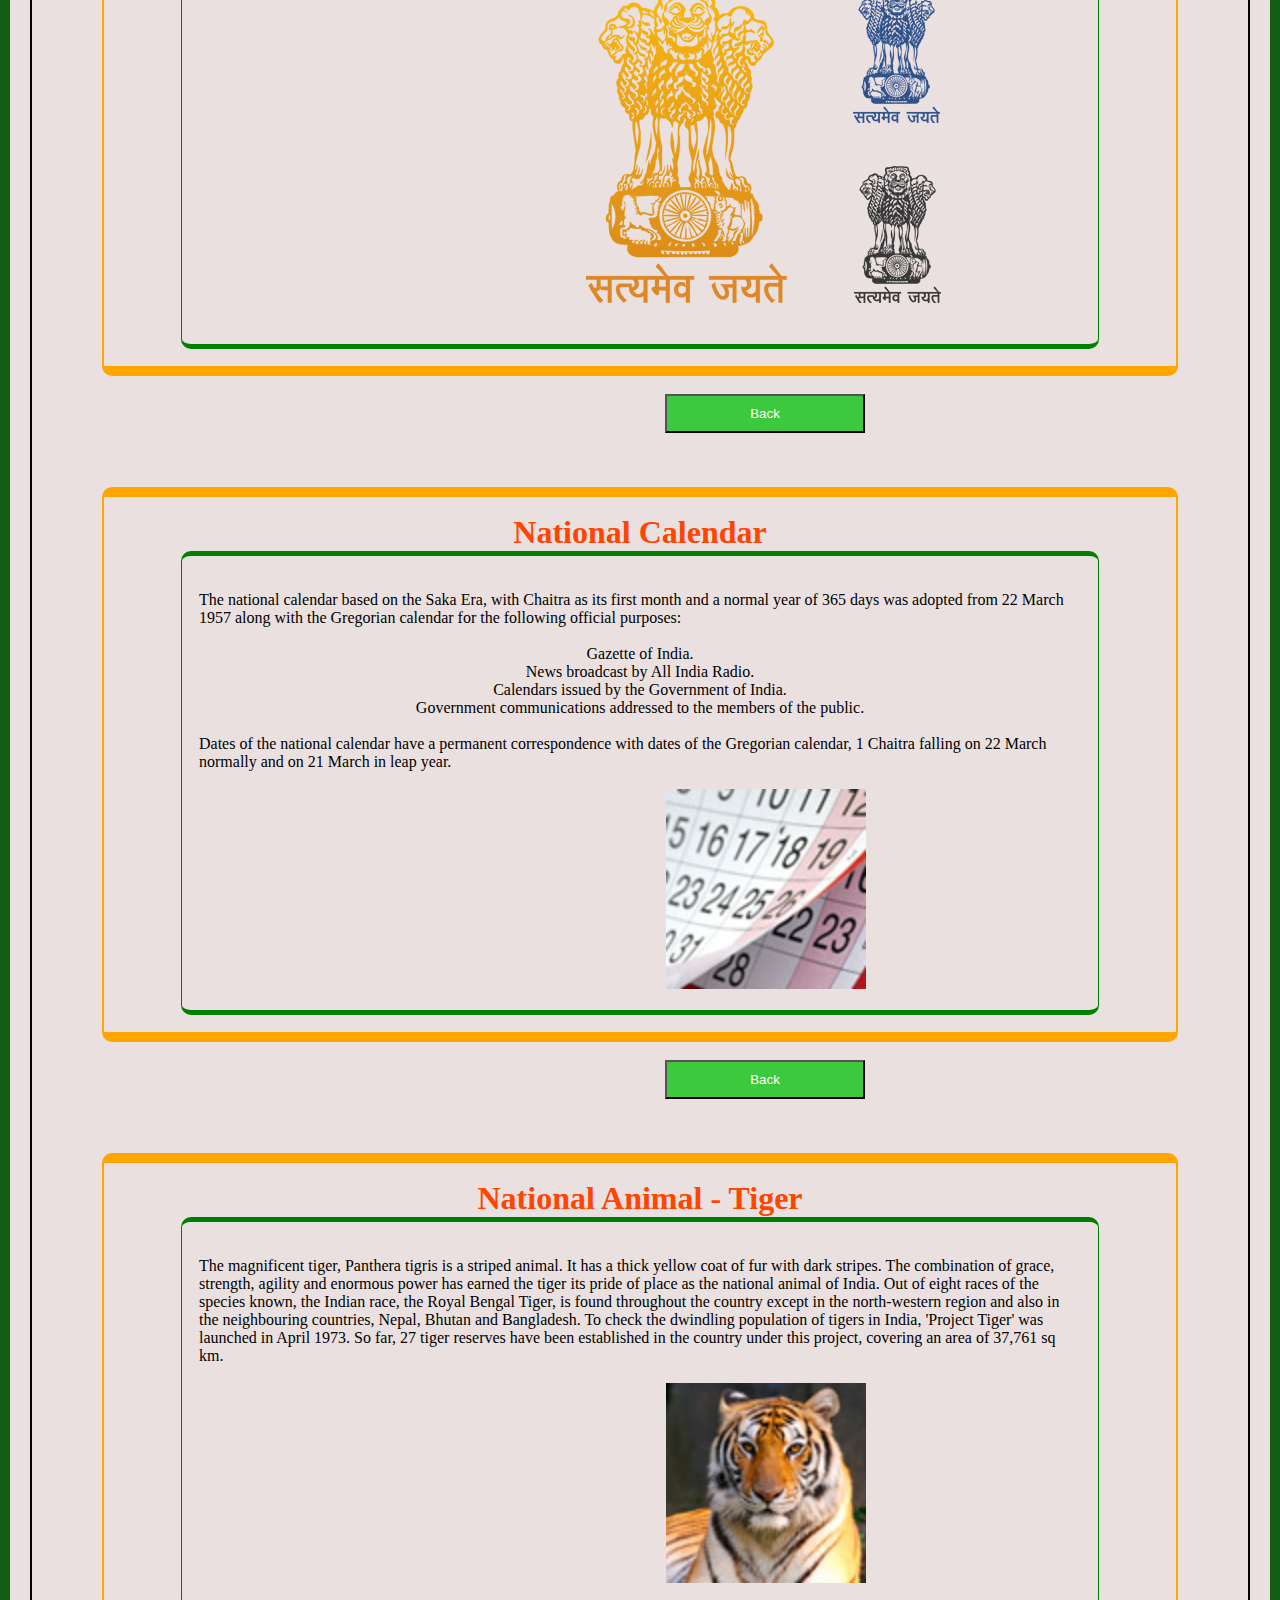
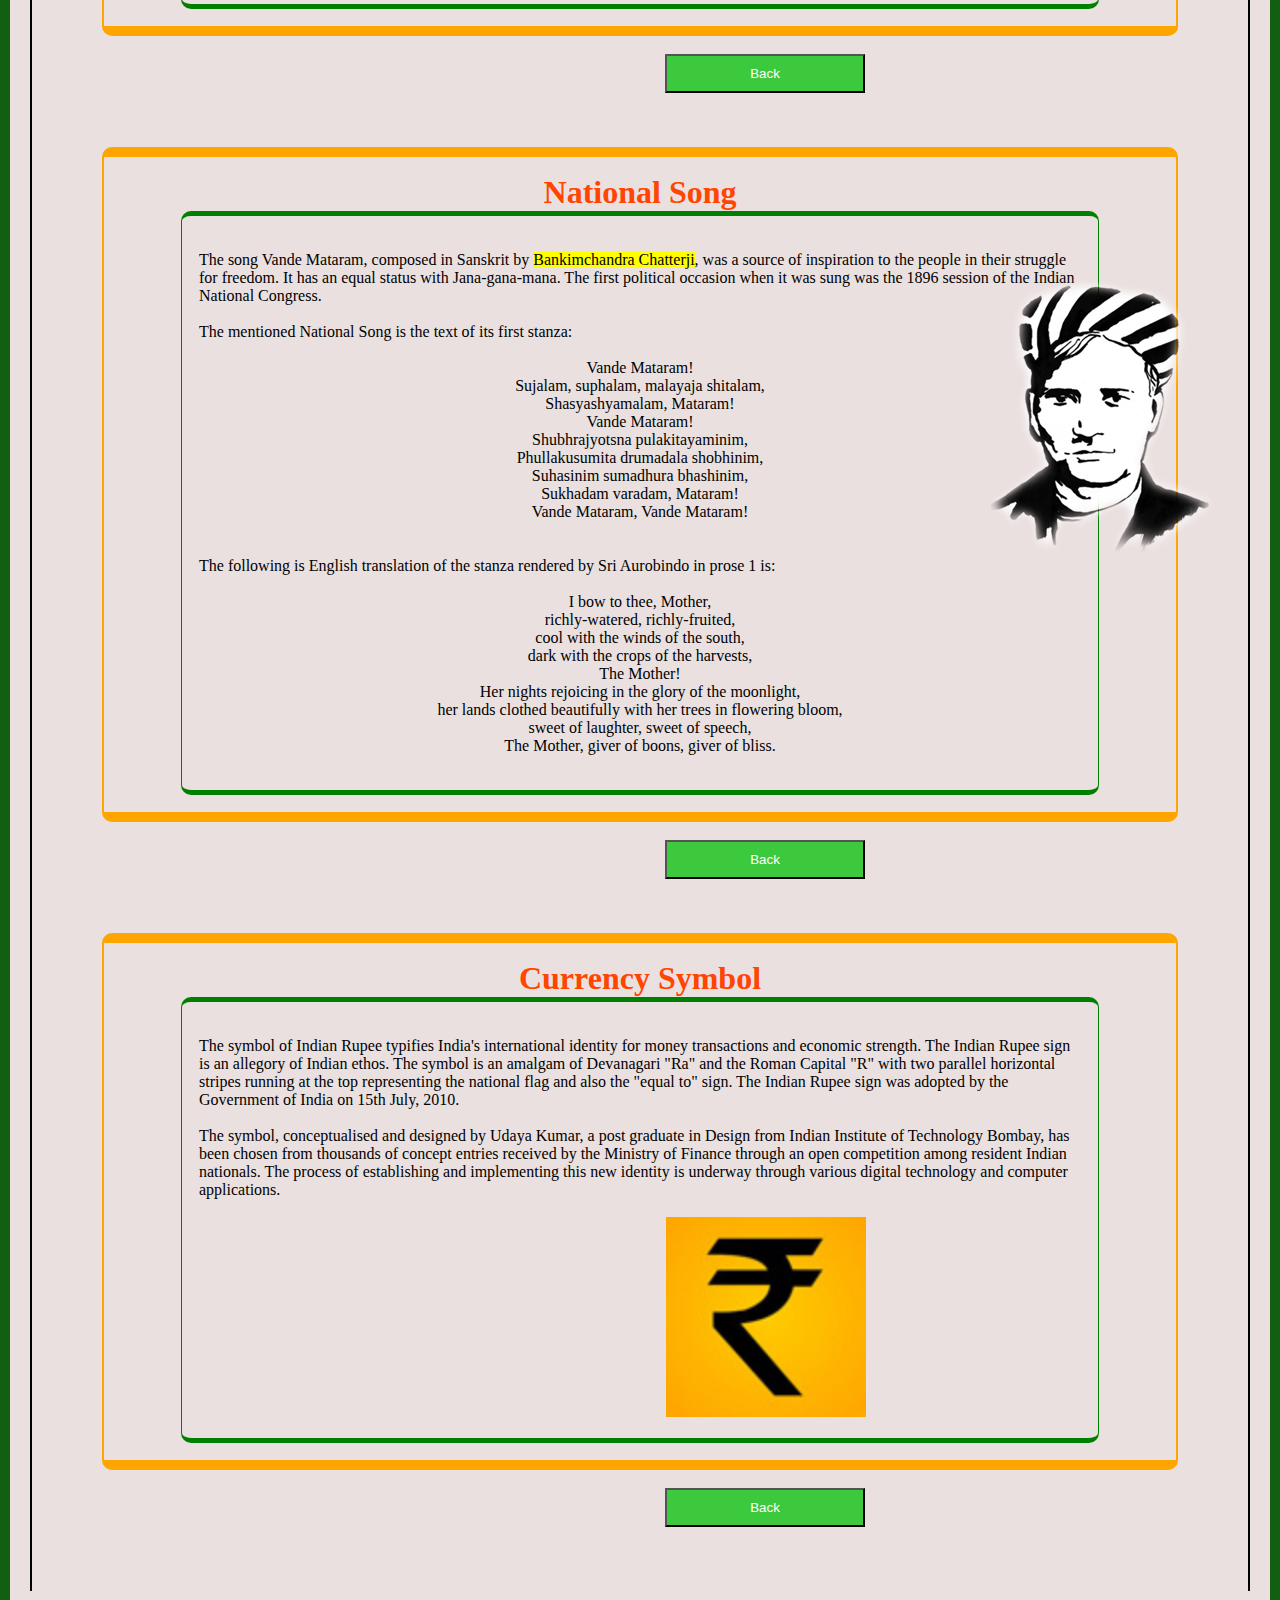
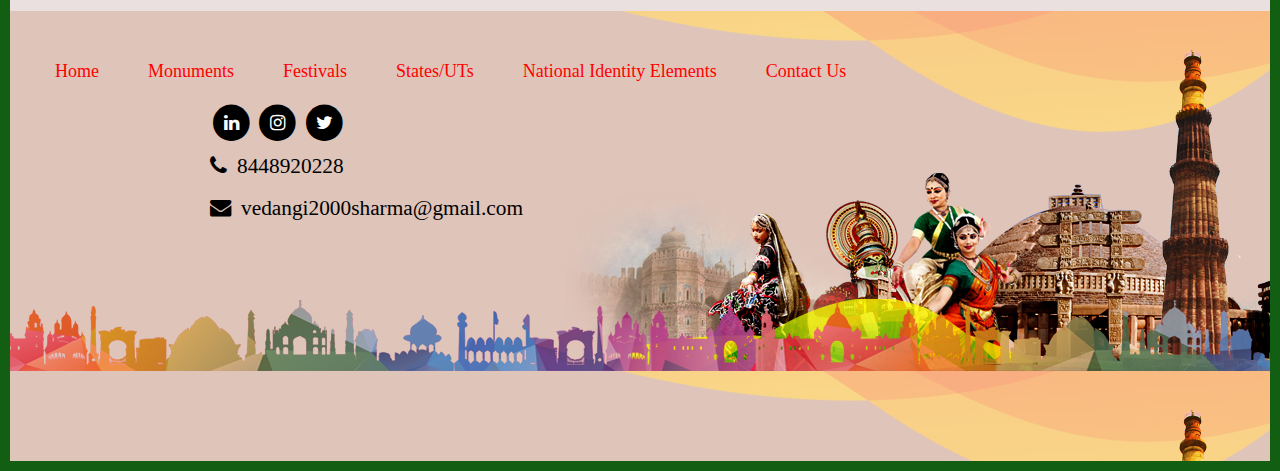
<file: identity.html>
<!DOCTYPE html>
<html lang="en">
<head>
    <meta charset="UTF-8">
    <meta http-equiv="X-UA-Compatible" content="IE=edge">
    <meta name="viewport" content="width=device-width, initial-scale=1.0">
     <link rel="icon" href="favicon.ico?v=2">
    <title>National Identity Elements</title>
    <link rel="stylesheet" href="https://cdnjs.cloudflare.com/ajax/libs/font-awesome/4.7.0/css/font-awesome.min.css">
    <link rel="stylesheet" href="css/style5.css">
</head>
<body>
    <header class="header">
        <nav>
            <h1 id="arya">Aryavarta</h1>
            <ul>
               <li><a href="index.html">Home</a></li>
               <li><a href="monuments.html">Monuments</a></li>
               <li><a href="states.html">States/UTs</a></li>
               <li><a href="festivals.html">Festivals</a></li>
               <li><a href="contact.html">Contact Us</a></li>
           </ul>
       </nav>
    </header>
    <main>
        <h1  id="heading">National Identity Elements</h1><br>
        <p id="para">This section introduces you to the National Identity Elements. These symbols are intrinsic to the Indian identity and heritage.
            Indians of all demographics backgrounds across the world are proud of these National Symbols as they infuse a sense of pride and patriotism in every Indian's heart.
            </p><br><br>
        <section class="align">
            <div class="logo">
               <a href="#national-flag"><img src="img/national-flag.jpg" alt="National Flag"></a><br><br>
               <h1>National Flag</h1>
            </div>
            <div class="logo">
                <a href="#national-bird"><img src="img/national-bird.jpg" alt="National Bird"></a>
                <h1>National Bird</h1>
             </div>
             <div class="logo">
                <a href="#national-flower"><img src="img/national-flower.jpg" alt="National Flower"></a><br><br>
                <h1>National Flower</h1>
             </div>
             <div class="logo">
                <a href="#national-tree"><img src="img/national-tree.jpg" alt="National Tree"></a>
                <h1>National Tree</h1>
             </div>
             <div class="logo">
                <a href="#national-anthem"><img src="img/national-anthem.jpg" alt="National Anthem"></a><br><br>
                <h1>National Anthem</h1>
             </div>
             <div class="logo">
                <a href="#national-state-emblem"><img src="img/national-state-emblem.jpg" alt="State Emblem"></a>
                <h1>State Emblem</h1>
             </div>
             <div class="logo">
                <a href="#national-calander"><img src="img/national-calander.jpg" alt="National Calendar"></a><br><br>
                <h1>National Calendar</h1>
             </div>
             <div class="logo">
                <a href="#national-animal"><img src="img/national-animal.jpg" alt="National Animal"></a>
                <h1>National Animal</h1>
             </div>
             <div class="logo">
                <a href="#national-song"><img src="img/national-song.jpg" alt="National Song"></a><br><br>
                <h1>National Song</h1>
             </div>
             <div class="logo">
                <a href="#currency-symbol"><img src="img/national-currency-symbol.jpg" alt="National Currency Symbol"></a>
                <h1>Currency Symbol</h1>
             </div>
        </section><br><br><br><br><br><br><br><br><hr>

        <section >
            <div class="division1">
                <h1 id="national-flag">National Flag</h1>
               <div class="division2"><br>
                 <p>The National Flag is a horizontal tricolour of India saffron (kesaria) at the top, white in the middle and India green at the bottom in equal proportion. The ratio of width of the flag to its length is two to three. In the centre of the white band is a navy-blue wheel which represents the chakra.</p><br>
                 <p>The top saffron colour, indicates the strength and courage of the country. The white middle band indicates peace and truth with Dharma Chakra. The green shows the fertility, growth and auspiciousness of the land.</p><br>
                 <p>Its design is that of the wheel which appears on the abacus of the Sarnath Lion Capital of Ashoka. Its diameter approximates to the width of the white band and it has 24 spokes. The design of the National Flag was adopted by the Constituent Assembly of India on 22 July 1947.</p><br>
                 <p>It is really amazing to see the various changes that our National Flag went through since its first inception. It was discovered or recognised during our national struggle for freedom. The evolution of the Indian National Flag sailed through many vicissitudes to arrive at what it is today.</p><br>
                 <p>Every free nation of the world has its own flag. It is a symbol of a free country. The National Flag of India was adopted in its present form during the meeting of Constituent Assembly held on the 22 July 1947, a few days before India's independence from the British on 15 August, 1947. It served as the national flag of the Dominion of India between 15 August 1947 and 26 January 1950 and that of the Republic of India thereafter. In India, the term "tricolour" refers to the Indian national flag.</p><br>
                 <p>The National flag of India is a horizontal tricolor of deep saffron (kesari) at the top, white in the middle and dark green at the bottom in equal proportion. The ratio of width of the flag to its length is two to three. In the centre of the white band is a navy blue wheel which represents the chakra. Its design is that of the wheel which appears on the abacus of the Sarnath Lion Capital of Ashoka. Its diameter approximates to the width of the white band and it has 24 spokes.</p><br>
                 <h3>Colours of the Flag</h3><br><img src="img/flag.jpg" alt="Flag" class="imagealign">
                 <p>In the national flag of India the top band is of Saffron colour, indicating the strength and courage of the country. The white middle band indicates peace and truth with Dharma Chakra. The last band is green in colour shows the fertility, growth and auspiciousness of the land.</p><br>
                 <h3>The Chakra</h3>
                 <p>This Dharma Chakra depicted the "wheel of the law" in the Sarnath Lion Capital made by the 3rd-century BC Mauryan Emperor Ashoka. The chakra intends to show that there is life in movement and death in stagnation.</p><br>
                 <h3>Flag Code</h3>
                 <p>On 26th January 2002, the Indian flag code was modified and after several years of independence, the citizens of India were finally allowed to hoist the Indian flag over their homes, offices and factories on any day and not just National days as was the case earlier. Now Indians can proudly display the national flag any where and any time, as long as the provisions of the Flag Code are strictly followed to avoid any disrespect to the tricolour. For the sake of convenience, Flag Code of India, 2002, has been divided into three parts. Part I of the Code contains general description of the National Flag. Part II of the Code is devoted to the display of the National Flag by members of public, private organizations, educational institutions, etc. Part III of the Code relates to display of the National Flag by Central and State governments and their organisations and agencies.</p><br>
                </div>
            </div><br><a href="#heading" class="back"><input type="button" value="Back"></a><br><br><br><br>
            
            <div class="division1">
                <h1 id="national-bird">National Bird - Peacock</h1>
                <div class="division2"><br>
                   <p>The Indian peacock, Pavo cristatus, the national bird of India, is a colourful, swan-sized bird, with a fan-shaped crest of feathers, a white patch under the eye and a long, slender neck. The male of the species is more colourful than the female, with a glistening blue breast and neck and a spectacular bronze-green tail of around 200 elongated feathers. The female is brownish, slightly smaller than the male and lacks the tail. The elaborate courtship dance of the male, fanning out the tail and preening its feathers is a gorgeous sight.</p><br>
                   <img src="img/national-bird.jpg" alt="Peacock" class="imagealign">
                </div>
            </div><br><a href="#heading" class="back"><input type="button" value="Back"></a><br><br><br><br>
            
            <div class="division1">
                <h1 id="national-flower">National Flower - Lotus</h1>
                <div class="division2"><br>
                    <p>Lotus (Nelumbo Nucifera Gaertn) is the National Flower of India. It is a sacred flower and occupies a unique position in the art and mythology of ancient India and has been an auspicious symbol of Indian culture since time immemorial.</p><br>
                    <p>India is rich in flora. Currently available data place India in the tenth position in the world and fourth in Asia in plant diversity. From about 70 per cent geographical area surveyed so far, 47,000 species of plants have been described by the Botanical Survey of India (BSI).</p><br>
                    <img src="img/national-flower.jpg" alt="Lotus" class="imagealign">
                </div>
            </div><br><a href="#heading" class="back"><input type="button" value="Back"></a><br><br><br><br>
            
            <div class="division1">
                <h1 id="national-tree">National Tree - Fig Tree</h1>
                <div class="division2"><br>
                   <p>Indian fig tree,  Ficus bengalensis, whose branches root themselves like new trees over a large area. The roots then give rise to more trunks and branches. Because of this characteristic and its longevity, this tree is considered immortal and is an integral part of the myths and legends of India. Even today, the banyan tree is the focal point of village life and the village council meets under the shade of this tree.</p><br>
                   <img src="img/national-tree.jpg" alt="Fig Tree" class="imagealign">
                </div>
            </div><br><a href="#heading" class="back"><input type="button" value="Back"></a><br><br><br><br>
            
            <div class="division1">
                <h1 id="national-anthem">National Anthem</h1>
                <div class="division2"><br>
                   <p>The "National Anthem of India" is played or song on various occasions. Instructions have been issued from time to time about the correct versions of the Anthem, the occasions on which these are to be played or sung, and about the need for paying respect to the anthem by observance of proper decorum on such occasions. The substance of these instructions has been embodied in this information sheet for general information and guidance.</p><br>
                   <p>The composition consisting of the words and music of the first stanza of the late poet <mark>Rabindra Nath Tagore's</mark> song known as "Jana Gana Mana" is the National Anthem of India.</p><br>
                    <br><p style="text-align: center;">Jana-gana-mana-adhinayaka jaya he<br>
                    Bharata-bhagya-vidhata<br>
                    Punjaba-Sindhu-Gujarata-Maratha<br>
                    Dravida-Utkala-Banga<br>
                    Vindhya-Himachala-Yamuna-Ganga<br>
                    uchchala-jaladhi-taranga<br>
                    Tava shubha name jage, tava shubha asisa mage,<br>
                    gahe tava jaya-gatha.<br>
                    Jana-gana-mangala-dayaka jaya he<br>
                    Bharata-bhagya-vidhata.<br>
                    Jaya he, Jaya he, Jaya he,<br>
                    jaya jaya jaya, jaya he.<br>
                   </p>
                    <img src="img/Rabindranath-Tagore.png" alt="Rabindranath Tagore" class="writerpic">
                </div>
            </div><br><a href="#heading" class="back"><input type="button" value="Back"></a><br><br><br><br>
            
            <div class="division1">
                <h1 id="national-state-emblem">State Emblem</h1>
                <div class="division2"><br>
                    <p>The state emblem is an adaptation from the Sarnath Lion Capital of Ashoka. In the original, there are four lions, standing back to back, mounted on an abacus with a frieze carrying sculptures in high relief of an elephant, a galloping horse, a bull and a lion separated by intervening wheels over a bell-shaped lotus. Carved out of a single block of polished sandstone, the Capital is crowned by the Wheel of the Law (Dharma Chakra).</p><br>
                    <p>In the state emblem, adopted by the Government of India on 26 January 1950, only three lions are visible, the fourth being hidden from view. The wheel appears in relief in the centre of the abacus with a bull on right and a horse on left and the outlines of other wheels on extreme right and left. The bell-shaped lotus has been omitted. The words Satyameva Jayate from Mundaka Upanishad, meaning 'Truth Alone Triumphs', are inscribed below the abacus in Devanagari script.</p><br>
                    <img src="img/National-Emblem.png" alt="National Emblem" id="emblemalign">
                </div>
            </div><br><a href="#heading" class="back"><input type="button" value="Back"></a><br><br><br><br>
            
            <div class="division1">
                <h1 id="national-calander">National Calendar</h1>
                <div class="division2"><br>
                    <p>The national calendar based on the Saka Era, with Chaitra as its first month and a normal year of 365 days was adopted from 22 March 1957 along with the Gregorian calendar for the following official purposes:</p><br>
                    <p style="text-align: center;">Gazette of India.<br>
                        News broadcast by All India Radio.<br>
                        Calendars issued by the Government of India.<br>
                        Government communications addressed to the members of the public.<br>
                        </p><br>
                    <p>Dates of the national calendar have a permanent correspondence with dates of the Gregorian calendar, 1 Chaitra falling on 22 March normally and on 21 March in leap year.</p><br>
                    <img src="img/national-calander.jpg" alt="National Calander" class="imagealign">
                </div>
            </div><br><a href="#heading" class="back"><input type="button" value="Back"></a><br><br><br><br>
           
            <div class="division1">
                <h1 id="national-animal">National Animal - Tiger</h1>
                <div class="division2"><br>
                    <p>The magnificent tiger, Panthera tigris is a striped animal. It has a thick yellow coat of fur with dark stripes. The combination of grace, strength, agility and enormous power has earned the tiger its pride of place as the national animal of India. Out of eight races of the species known, the Indian race, the Royal Bengal Tiger, is found throughout the country except in the north-western region and also in the neighbouring countries, Nepal, Bhutan and Bangladesh. To check the dwindling population of tigers in India, 'Project Tiger' was launched in April 1973. So far, 27 tiger reserves have been established in the country under this project, covering an area of 37,761 sq km.</p><br>
                    <img src="img/national-animal.jpg" alt="National Animal" class="imagealign">
                </div>
            </div><br><a href="#heading" class="back"><input type="button" value="Back"></a><br><br><br><br>
            
            <div class="division1">
                <h1 id="national-song">National Song</h1>
                <div class="division2"><br>
                   <p>The song Vande Mataram, composed in Sanskrit by <mark>Bankimchandra Chatterji</mark>, was a source of inspiration to the people in their struggle for freedom. It has an equal status with Jana-gana-mana. The first political occasion when it was sung was the 1896 session of the Indian National Congress.</p><br>
                   <p>The mentioned National Song is the text of its first stanza:</p><br>
                    <p style="text-align: center;">Vande Mataram!<br>
                    Sujalam, suphalam, malayaja shitalam,<br>
                    Shasyashyamalam, Mataram!<br>
                    Vande Mataram!<br>
                    Shubhrajyotsna pulakitayaminim,<br>
                    Phullakusumita drumadala shobhinim,<br>
                    Suhasinim sumadhura bhashinim,<br>
                    Sukhadam varadam, Mataram!<br>
                    Vande Mataram, Vande Mataram!<br>
                    </p><br><img src="img/Bankim-Chandra-Chattopadhyay.png" alt="Bankim Chandra Chattopadhyay" class="writerpic">
                    <p>The following is English translation of the stanza rendered by Sri Aurobindo in prose 1 is:</p><br>
                    <p style="text-align: center;"> I bow to thee, Mother,<br>
                        richly-watered, richly-fruited,<br>
                        cool with the winds of the south,<br>
                        dark with the crops of the harvests,<br>
                        The Mother!<br>
                        Her nights rejoicing in the glory of the moonlight,<br>
                        her lands clothed beautifully with her trees in flowering bloom,<br>
                        sweet of laughter, sweet of speech,<br>
                        The Mother, giver of boons, giver of bliss.<br>
                        </p><br>
                </div>
            </div><br><a href="#heading" class="back"><input type="button" value="Back"></a><br><br><br><br>
            
            <div class="division1">
                <h1 id="currency-symbol">Currency Symbol</h1>
                <div class="division2"><br>
                   <p>The symbol of Indian Rupee typifies India's international identity for money transactions and economic strength. The Indian Rupee sign is an allegory of Indian ethos. The symbol is an amalgam of Devanagari "Ra" and the Roman Capital "R" with two parallel horizontal stripes running at the top representing the national flag and also the "equal to" sign. The Indian Rupee sign was adopted by the Government of India on 15th July, 2010.</p><br>
                   <p>The symbol, conceptualised and designed by Udaya Kumar, a post graduate in Design from Indian Institute of Technology Bombay, has been chosen from thousands of concept entries received by the Ministry of Finance through an open competition among resident Indian nationals. The process of establishing and implementing this new identity is underway through various digital technology and computer applications.</p><br>
                   <img src="img/national-currency-symbol.jpg" alt="Currency Symbol" class="imagealign">
                </div>
            </div><br><a href="#heading" class="back"><input type="button" value="Back"></a><br><br><br><br>
         </section>
    </main>
    <footer>
        <ul>
           <li><a href="index.html">Home</a></li>
           <li><a href="monuments.html">Monuments</a></li>
           <li><a href="festivals.html">Festivals</a></li>
           <li><a href="states.html">States/UTs</a></li>
           <li><a href="identity.html">National Identity Elements</a></li>
           <li><a href="contact.html">Contact Us</a></li>
       </ul>
       <div class="icons">
           <span class="fa-stack fa-lg">
               <i class="fa fa-circle fa-stack-2x"></i>
               <a href="https://www.linkedin.com/in/vedangi-sharma-6028611bb" target="_blank"><i class="fa fa-linkedin fa-stack-1x fa-inverse"></i></a>
           </span>
           <span class="fa-stack fa-lg">
               <i class="fa fa-circle fa-stack-2x"></i>
               <a href="https://www.instagram.com/sharmavedangi/" target="_blank"><i class="fa fa-instagram fa-stack-1x fa-inverse"></i></a>
           </span>
          <span class="fa-stack fa-lg">
           <i class="fa fa-circle fa-stack-2x"></i>
           <a href="https://twitter.com/vedangi_sharma" target="_blank"><i class="fa fa-twitter fa-stack-1x fa-inverse"></i></a>
         </span>
       </div>
       <div class="contacticon">
           <span class="fa-stack fa-lg">
               <i class="fa fa-phone fa-stack-1x fa-inverse" style="color: black;">&nbsp&nbsp8448920228</i>
           </span>
       </div>
       <div class="contacticon">
           <span class="fa-stack fa-lg">
               <i class="fa fa-envelope fa-stack-1x fa-inverse" style="color: black;">&nbsp&nbspvedangi2000sharma@gmail.com</i>
           </span>
       </div>
</footer>
</body>
</html>
</file>
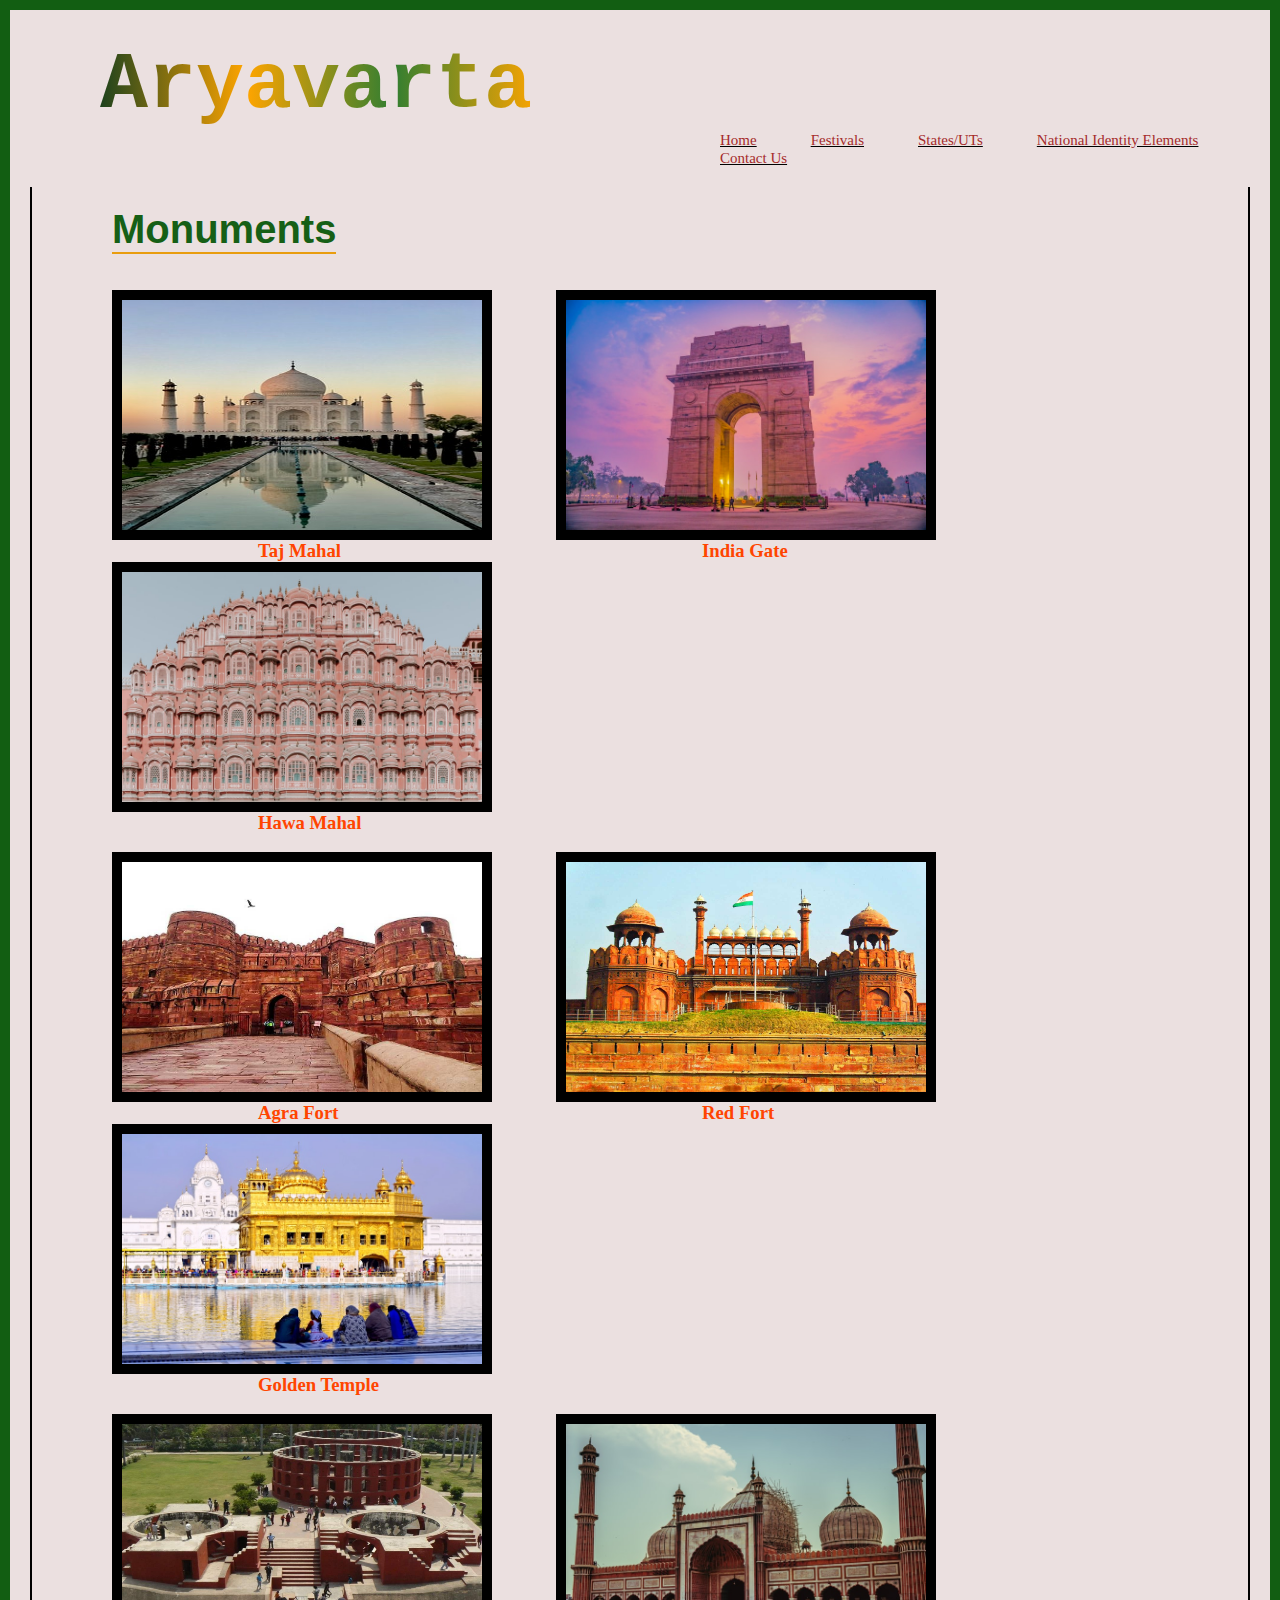
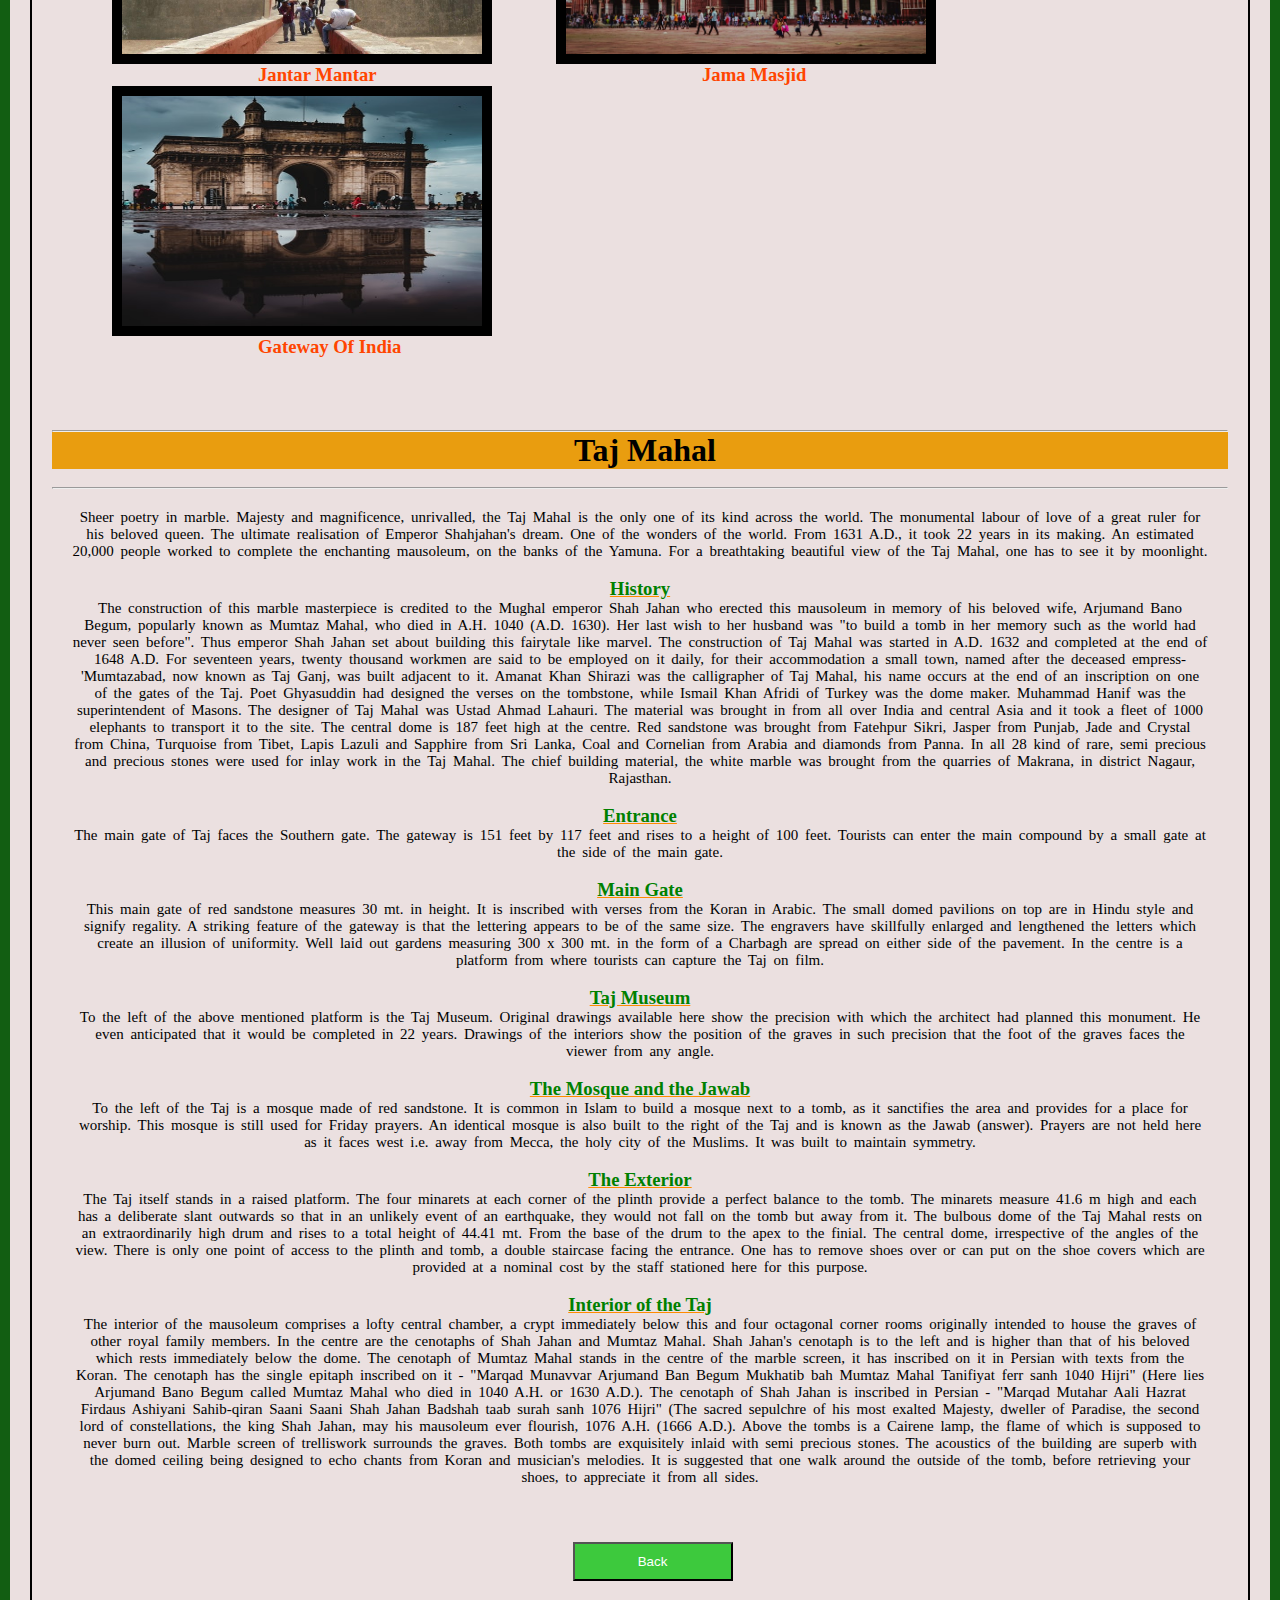
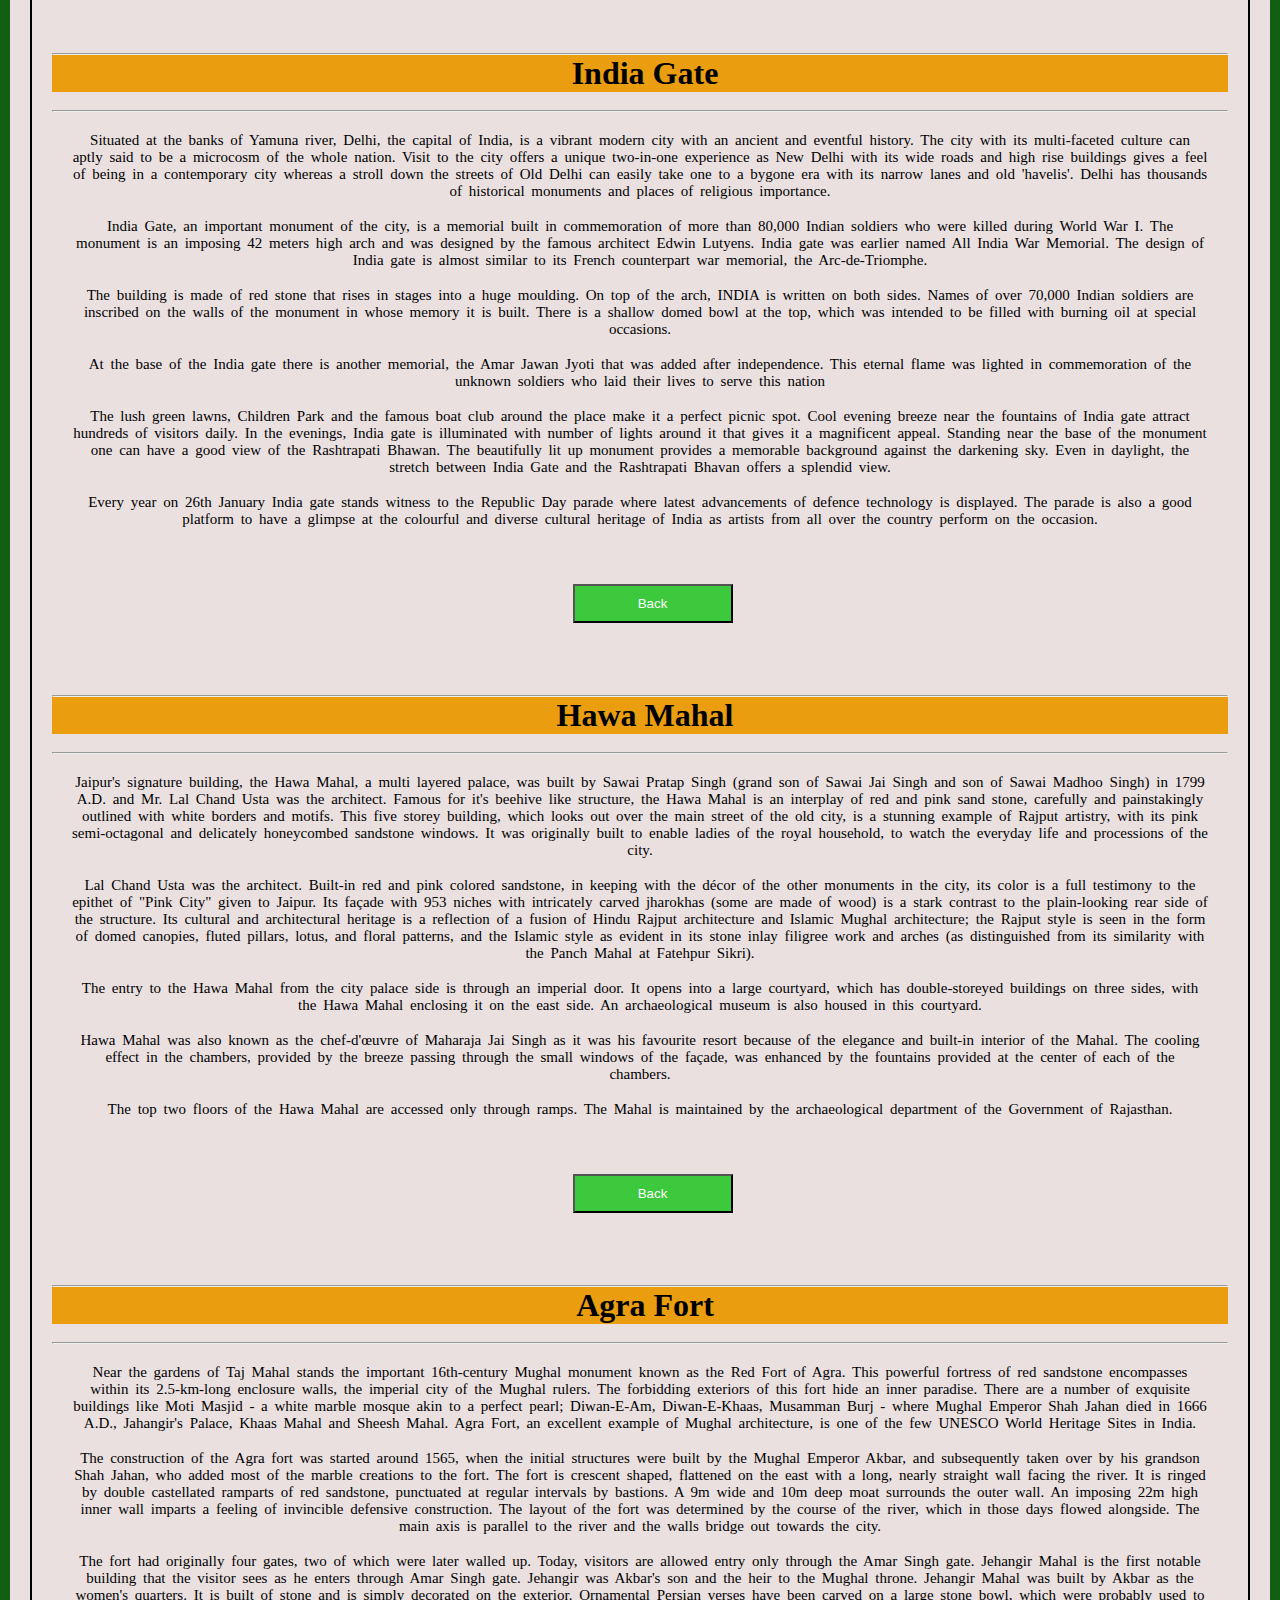
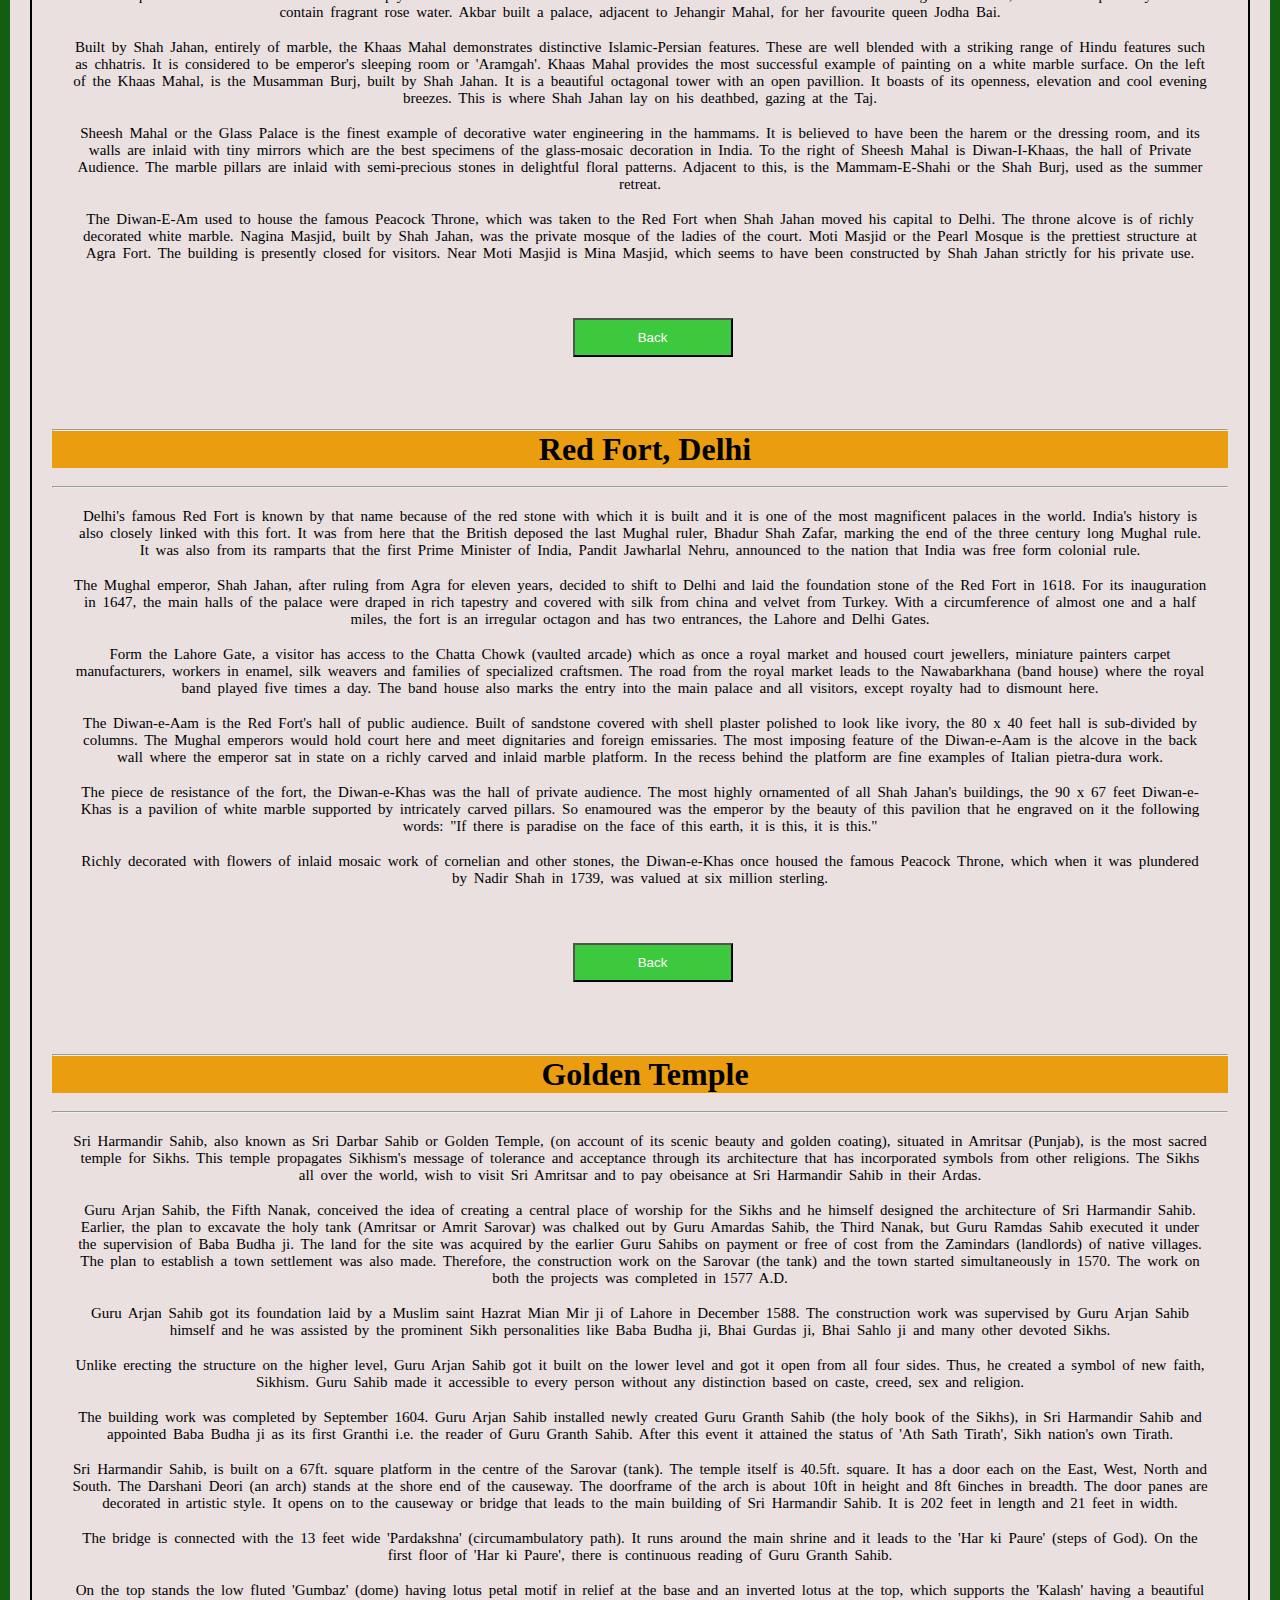
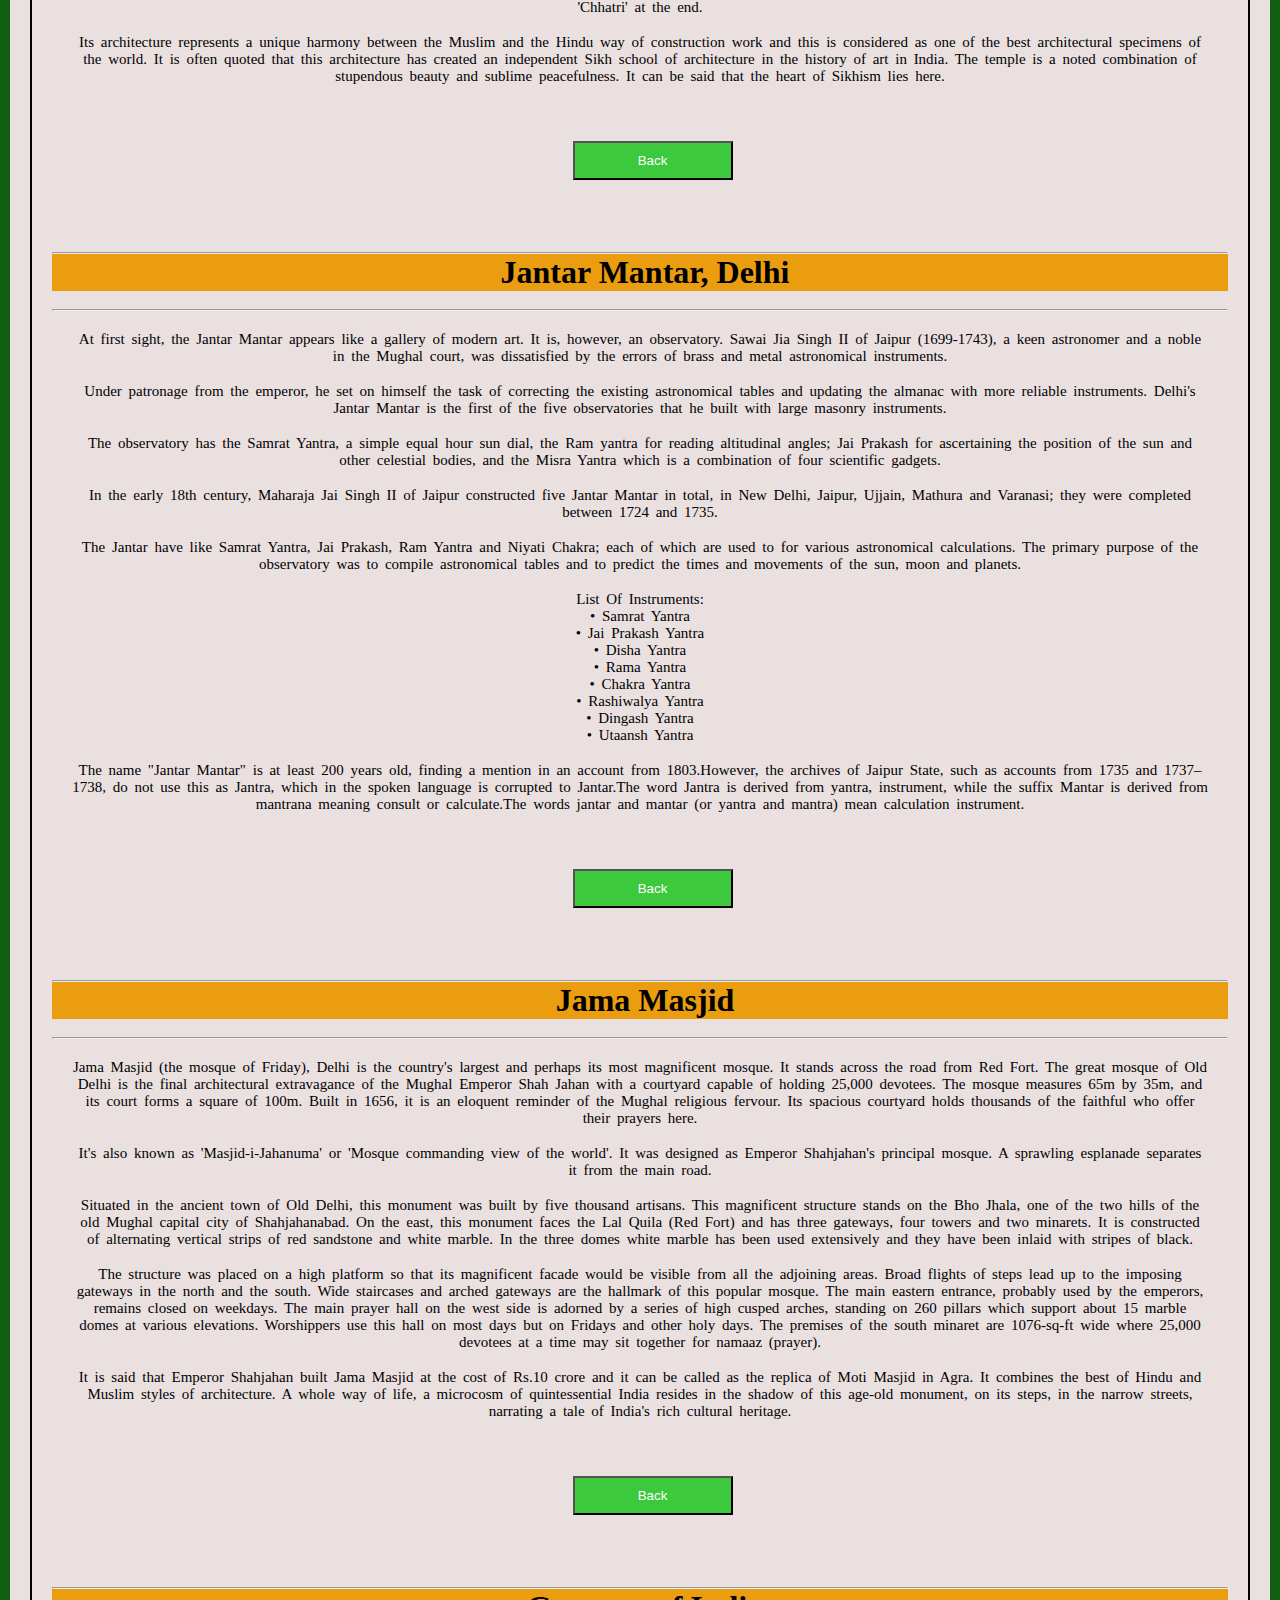
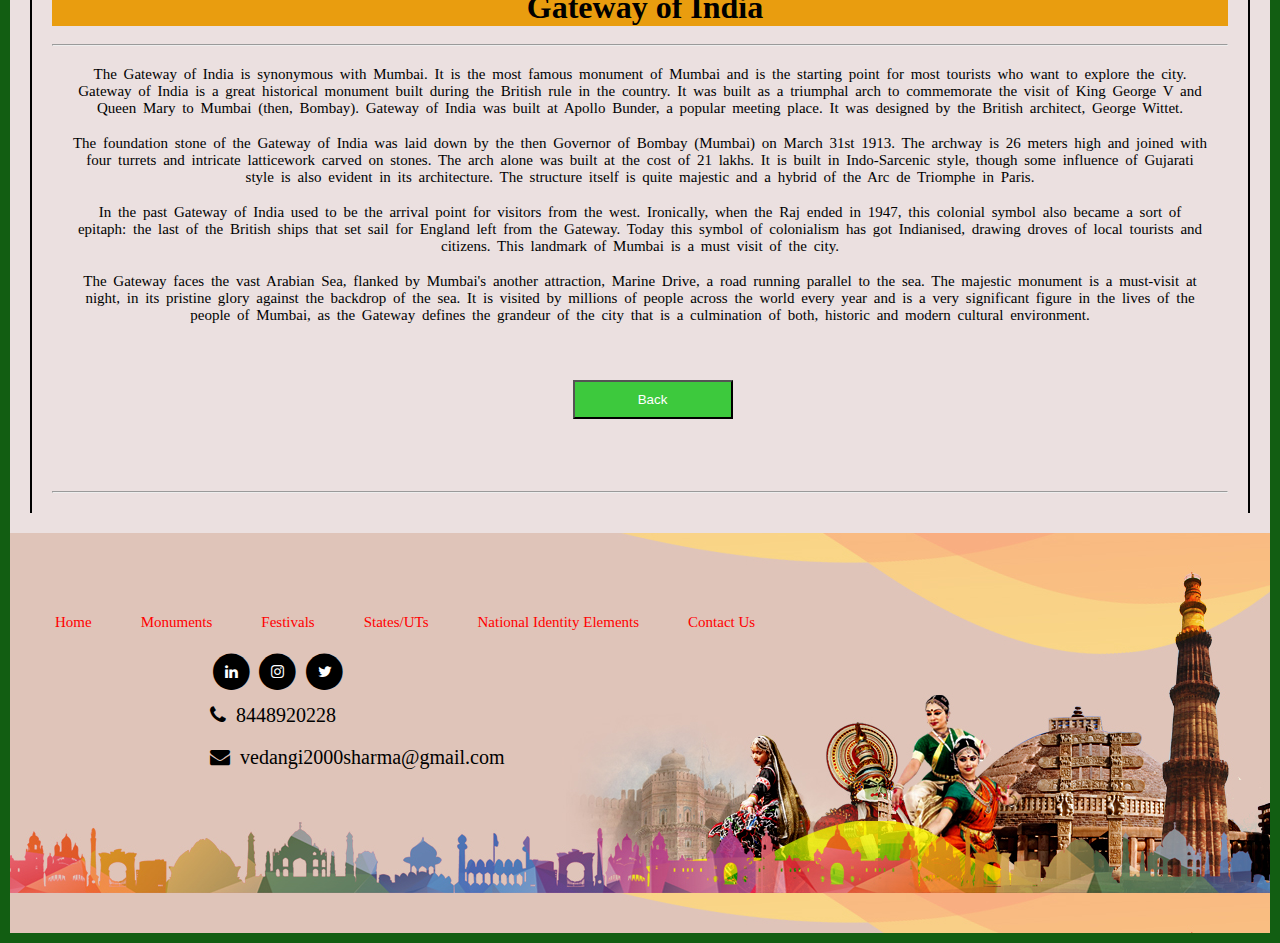
<file: monuments.html>
<!DOCTYPE html>
<html lang="en">
<head>
   <meta charset="UTF-8">
    <meta http-equiv="X-UA-Compatible" content="IE=edge">
    <meta name="viewport" content="width=device-width, initial-scale=1.0">
    <title>Monuments</title>
    <link rel="stylesheet" href="https://cdnjs.cloudflare.com/ajax/libs/font-awesome/4.7.0/css/font-awesome.min.css">
    <link rel="icon" href="favicon.ico?v=2">
    <link rel="stylesheet" href="css/style2.css">
</head>
<body>
    <header class="header">
        <nav>
            <h1 id="arya">Aryavarta</h1>
            <ul>
               <li><a href="index.html">Home</a></li>
               <li><a href="festivals.html">Festivals</a></li>
               <li><a href="states.html">States/UTs</a></li>
               <li><a href="identity.html">National Identity Elements</a></li>
               <li><a href="contact.html">Contact Us</a></li>
           </ul>
       </nav>
    </header>
    <main>
        <h1  id="heading">Monuments</h1><br><br>
        <section class="photo1">
            <div>
                <a href="#tajmahal"><img src="./img/tajmahalcolor.jpg" alt="Taj Mahal" class="image1"></a>
                <h3 class="tag1">Taj Mahal</h3>
            </div>
            <div>
                <a href="#indiagate"><img src="./img/indiagate.jpg" alt="India Gate" class="image1"></a>
                <h3 class="tag1">India Gate</h3>
            </div>
            <div>
                <a href="#hawamahal"><img src="./img/hawamahal.jpg" alt="Hawa Mahal" class="image1"></a>
                <h3 class="tag1">Hawa Mahal</h3>
            </div><br><br>
            <div>
                <a href="#agrafort"><img src="./img/agrafort.jpg" alt="Agra Fort" class="image1"></a> 
                <h3 class="tag1">Agra Fort</h3>  
            </div>
            <div>
                <a href="#redfort"><img src="./img/redfort.jpg" alt="Red Fort" class="image1"></a>
                <h3 class="tag1">Red Fort</h3>
            </div>
            <div>
                <a href="#goldentemple"><img src="./img/goldentempleofindia.jpg" alt="Golden Temple" class="image1"></a>
                <h3 class="tag1">Golden Temple</h3>
               
            </div><br><br>
            <div>
                <a href="#jantarmantar"><img src="./img/jantarmantar.jpg" alt="Jantar Mantar" class="image1"></a>
                <h3 class="tag1">Jantar Mantar</h3>
            </div>
            <div>
                <a href="#jamamasjid"><img src="./img/jamamasjid.jpg" alt="Jama Masjid" class="image1"></a>
                <h3 class="tag1">Jama Masjid</h3>
            </div>
            <div>
                <a href="#gatewayofindia"><img src="./img/gatewayofindia.jpg" alt="Gateway Of India" class="image1"></a>
                <h3 class="tag1">Gateway Of India</h3>
            </div>
        </section><br><br><br><br><hr>
        
        <section>
            <div id="tajmahal">
              <h1 id="head">Taj Mahal</h1><br><hr>
              <div class="green">
                <p>Sheer poetry in marble. Majesty and magnificence, unrivalled, the Taj Mahal is the only one of its kind across the world. The monumental labour of love of a great ruler for his beloved queen. The ultimate realisation of Emperor Shahjahan's dream. One of the wonders of the world. From 1631 A.D., it took 22 years in its making. An estimated 20,000 people worked to complete the enchanting mausoleum, on the banks of the Yamuna. For a breathtaking beautiful view of the Taj Mahal, one has to see it by moonlight.</p><br>
                <h3>History</h3>
                <p>The construction of this marble masterpiece is credited to the Mughal emperor Shah Jahan who erected this mausoleum in memory of his beloved wife, Arjumand Bano Begum, popularly known as Mumtaz Mahal, who died in A.H. 1040 (A.D. 1630). Her last wish to her husband was "to build a tomb in her memory such as the world had never seen before". Thus emperor Shah Jahan set about building this fairytale like marvel. The construction of Taj Mahal was started in A.D. 1632 and completed at the end of 1648 A.D. For seventeen years, twenty thousand workmen are said to be employed on it daily, for their accommodation a small town, named after the deceased empress-'Mumtazabad, now known as Taj Ganj, was built adjacent to it.
                    Amanat Khan Shirazi was the calligrapher of Taj Mahal, his name occurs at the end of an inscription on one of the gates of the Taj. Poet Ghyasuddin had designed the verses on the tombstone, while Ismail Khan Afridi of Turkey was the dome maker. Muhammad Hanif was the superintendent of Masons. The designer of Taj Mahal was Ustad Ahmad Lahauri. The material was brought in from all over India and central Asia and it took a fleet of 1000 elephants to transport it to the site. The central dome is 187 feet high at the centre. Red sandstone was brought from Fatehpur Sikri, Jasper from Punjab, Jade and Crystal from China, Turquoise from Tibet, Lapis Lazuli and Sapphire from Sri Lanka, Coal and Cornelian from Arabia and diamonds from Panna. In all 28 kind of rare, semi precious and precious stones were used for inlay work in the Taj Mahal. The chief building material, the white marble was brought from the quarries of Makrana, in district Nagaur, Rajasthan.
                    </p><br>
                <h3>Entrance</h3>
                <p>The main gate of Taj faces the Southern gate. The gateway is 151 feet by 117 feet and rises to a height of 100 feet. Tourists can enter the main compound by a small gate at the side of the main gate.</p><br>
                <h3>Main Gate</h3>
                <p>This main gate of red sandstone measures 30 mt. in height. It is inscribed with verses from the Koran in Arabic. The small domed pavilions on top are in Hindu style and signify regality. A striking feature of the gateway is that the lettering appears to be of the same size. The engravers have skillfully enlarged and lengthened the letters which create an illusion of uniformity.
                    Well laid out gardens measuring 300 x 300 mt. in the form of a Charbagh are spread on either side of the pavement. In the centre is a platform from where tourists can capture the Taj on film.
                    </p><br>
                <h3>Taj Museum</h3>
                <p>To the left of the above mentioned platform is the Taj Museum. Original drawings available here show the precision with which the architect had planned this monument. He even anticipated that it would be completed in 22 years. Drawings of the interiors show the position of the graves in such precision that the foot of the graves faces the viewer from any angle.</p><br>
                <h3>The Mosque and the Jawab</h3>
                <p>To the left of the Taj is a mosque made of red sandstone. It is common in Islam to build a mosque next to a tomb, as it sanctifies the area and provides for a place for worship. This mosque is still used for Friday prayers.
                    An identical mosque is also built to the right of the Taj and is known as the Jawab (answer). Prayers are not held here as it faces west i.e. away from Mecca, the holy city of the Muslims. It was built to maintain symmetry.
                    </p><br>
                <h3>The Exterior</h3>
                <p>The Taj itself stands in a raised platform. The four minarets at each corner of the plinth provide a perfect balance to the tomb. The minarets measure 41.6 m high and each has a deliberate slant outwards so that in an unlikely event of an earthquake, they would not fall on the tomb but away from it. The bulbous dome of the Taj Mahal rests on an extraordinarily high drum and rises to a total height of 44.41 mt. From the base of the drum to the apex to the finial. The central dome, irrespective of the angles of the view. There is only one point of access to the plinth and tomb, a double staircase facing the entrance. One has to remove shoes over or can put on the shoe covers which are provided at a nominal cost by the staff stationed here for this purpose.</p><br>
                <h3>Interior of the Taj</h3>
                <p>The interior of the mausoleum comprises a lofty central chamber, a crypt immediately below this and four octagonal corner rooms originally intended to house the graves of other royal family members.
                    In the centre are the cenotaphs of Shah Jahan and Mumtaz Mahal. Shah Jahan's cenotaph is to the left and is higher than that of his beloved which rests immediately below the dome. The cenotaph of Mumtaz Mahal stands in the centre of the marble screen, it has inscribed on it in Persian with texts from the Koran. The cenotaph has the single epitaph inscribed on it - "Marqad Munavvar Arjumand Ban Begum Mukhatib bah Mumtaz Mahal Tanifiyat ferr sanh 1040 Hijri" (Here lies Arjumand Bano Begum called Mumtaz Mahal who died in 1040 A.H. or 1630 A.D.).
                    The cenotaph of Shah Jahan is inscribed in Persian - "Marqad Mutahar Aali Hazrat Firdaus Ashiyani Sahib-qiran Saani Saani Shah Jahan Badshah taab surah sanh 1076 Hijri" (The sacred sepulchre of his most exalted Majesty, dweller of Paradise, the second lord of constellations, the king Shah Jahan, may his mausoleum ever flourish, 1076 A.H. (1666 A.D.). Above the tombs is a Cairene lamp, the flame of which is supposed to never burn out. Marble screen of trelliswork surrounds the graves. Both tombs are exquisitely inlaid with semi precious stones. The acoustics of the building are superb with the domed ceiling being designed to echo chants from Koran and musician's melodies. It is suggested that one walk around the outside of the tomb, before retrieving your shoes, to appreciate it from all sides.
                    </p><br>
              </div><br>
              <a href="#heading" class="back"><input type="button" value="Back"></a>
            </div><br><br><br><br><hr>
            
        </section>

        <section>
            <div id="indiagate">
              <h1 id="head">India Gate</h1><br><hr>
              <div class="green">
                <p>Situated at the banks of Yamuna river, Delhi, the capital of India, is a vibrant modern city with an ancient and eventful history. The city with its multi-faceted culture can aptly said to be a microcosm of the whole nation. Visit to the city offers a unique two-in-one experience as New Delhi with its wide roads and high rise buildings gives a feel of being in a contemporary city whereas a stroll down the streets of Old Delhi can easily take one to a bygone era with its narrow lanes and old 'havelis'. Delhi has thousands of historical monuments and places of religious importance.</p><br>
                <p>India Gate, an important monument of the city, is a memorial built in commemoration of more than 80,000 Indian soldiers who were killed during World War I. The monument is an imposing 42 meters high arch and was designed by the famous architect Edwin Lutyens. India gate was earlier named All India War Memorial. The design of India gate is almost similar to its French counterpart war memorial, the Arc-de-Triomphe.</p><br>
                <p>The building is made of red stone that rises in stages into a huge moulding. On top of the arch, INDIA is written on both sides. Names of over 70,000 Indian soldiers are inscribed on the walls of the monument in whose memory it is built. There is a shallow domed bowl at the top, which was intended to be filled with burning oil at special occasions.</p><br>
                <p>At the base of the India gate there is another memorial, the Amar Jawan Jyoti that was added after independence. This eternal flame was lighted in commemoration of the unknown soldiers who laid their lives to serve this nation</p><br>
                <p>The lush green lawns, Children Park and the famous boat club around the place make it a perfect picnic spot. Cool evening breeze near the fountains of India gate attract hundreds of visitors daily. In the evenings, India gate is illuminated with number of lights around it that gives it a magnificent appeal. Standing near the base of the monument one can have a good view of the Rashtrapati Bhawan. The beautifully lit up monument provides a memorable background against the darkening sky. Even in daylight, the stretch between India Gate and the Rashtrapati Bhavan offers a splendid view.</p><br>
                <p>Every year on 26th January India gate stands witness to the Republic Day parade where latest advancements of defence technology is displayed. The parade is also a good platform to have a glimpse at the colourful and diverse cultural heritage of India as artists from all over the country perform on the occasion.</p><br>
              </div><br>
              <a href="#heading" class="back"><input type="button" value="Back"></a>
            </div><br><br><br><br><hr>
        </section>

        <section>
            <div id="hawamahal">
              <h1 id="head">Hawa Mahal</h1><br><hr>
              <div class="green">
                <p>Jaipur's signature building, the Hawa Mahal, a multi layered palace, was built by Sawai Pratap Singh (grand son of Sawai Jai Singh and son of Sawai Madhoo Singh) in 1799 A.D. and Mr. Lal Chand Usta was the architect. Famous for it's beehive like structure, the Hawa Mahal is an interplay of red and pink sand stone, carefully and painstakingly outlined with white borders and motifs. This five storey building, which looks out over the main street of the old city, is a stunning example of Rajput artistry, with its pink semi-octagonal and delicately honeycombed sandstone windows. It was originally built to enable ladies of the royal household, to watch the everyday life and processions of the city.</p><br>
                <p>Lal Chand Usta was the architect. Built-in red and pink colored sandstone, in keeping with the décor of the other monuments in the city, its color is a full testimony to the epithet of "Pink City" given to Jaipur. Its façade with 953 niches with intricately carved jharokhas (some are made of wood) is a stark contrast to the plain-looking rear side of the structure. Its cultural and architectural heritage is a reflection of a fusion of Hindu Rajput architecture and Islamic Mughal architecture; the Rajput style is seen in the form of domed canopies, fluted pillars, lotus, and floral patterns, and the Islamic style as evident in its stone inlay filigree work and arches (as distinguished from its similarity with the Panch Mahal at Fatehpur Sikri).</p><br>
                <p>The entry to the Hawa Mahal from the city palace side is through an imperial door. It opens into a large courtyard, which has double-storeyed buildings on three sides, with the Hawa Mahal enclosing it on the east side. An archaeological museum is also housed in this courtyard.</p><br>
                <p>Hawa Mahal was also known as the chef-d'œuvre of Maharaja Jai Singh as it was his favourite resort because of the elegance and built-in interior of the Mahal. The cooling effect in the chambers, provided by the breeze passing through the small windows of the façade, was enhanced by the fountains provided at the center of each of the chambers.</p><br>
                <p>The top two floors of the Hawa Mahal are accessed only through ramps. The Mahal is maintained by the archaeological department of the Government of Rajasthan.</p><br>
             
            </div><br>
              <a href="#heading" class="back"><input type="button" value="Back"></a>
            </div><br><br><br><br><hr>
        </section>

        <section>
            <div id="agrafort">
              <h1 id="head">Agra Fort</h1><br><hr>
              <div class="green">
              <p>Near the gardens of Taj Mahal stands the important 16th-century Mughal monument known as the Red Fort of Agra. This powerful fortress of red sandstone encompasses within its 2.5-km-long enclosure walls, the imperial city of the Mughal rulers. The forbidding exteriors of this fort hide an inner paradise. There are a number of exquisite buildings like Moti Masjid - a white marble mosque akin to a perfect pearl; Diwan-E-Am, Diwan-E-Khaas, Musamman Burj - where Mughal Emperor Shah Jahan died in 1666 A.D., Jahangir's Palace, Khaas Mahal and Sheesh Mahal. Agra Fort, an excellent example of Mughal architecture, is one of the few UNESCO World Heritage Sites in India.</p><br>  
              <p>The construction of the Agra fort was started around 1565, when the initial structures were built by the Mughal Emperor Akbar, and subsequently taken over by his grandson Shah Jahan, who added most of the marble creations to the fort. The fort is crescent shaped, flattened on the east with a long, nearly straight wall facing the river. It is ringed by double castellated ramparts of red sandstone, punctuated at regular intervals by bastions. A 9m wide and 10m deep moat surrounds the outer wall. An imposing 22m high inner wall imparts a feeling of invincible defensive construction. The layout of the fort was determined by the course of the river, which in those days flowed alongside. The main axis is parallel to the river and the walls bridge out towards the city.</p><br> 
              <p>The fort had originally four gates, two of which were later walled up. Today, visitors are allowed entry only through the Amar Singh gate. Jehangir Mahal is the first notable building that the visitor sees as he enters through Amar Singh gate. Jehangir was Akbar's son and the heir to the Mughal throne. Jehangir Mahal was built by Akbar as the women's quarters. It is built of stone and is simply decorated on the exterior. Ornamental Persian verses have been carved on a large stone bowl, which were probably used to contain fragrant rose water. Akbar built a palace, adjacent to Jehangir Mahal, for her favourite queen Jodha Bai.</p><br>
              <p>Built by Shah Jahan, entirely of marble, the Khaas Mahal demonstrates distinctive Islamic-Persian features. These are well blended with a striking range of Hindu features such as chhatris. It is considered to be emperor's sleeping room or 'Aramgah'. Khaas Mahal provides the most successful example of painting on a white marble surface. On the left of the Khaas Mahal, is the Musamman Burj, built by Shah Jahan. It is a beautiful octagonal tower with an open pavillion. It boasts of its openness, elevation and cool evening breezes. This is where Shah Jahan lay on his deathbed, gazing at the Taj.</p><br>
              <p>Sheesh Mahal or the Glass Palace is the finest example of decorative water engineering in the hammams. It is believed to have been the harem or the dressing room, and its walls are inlaid with tiny mirrors which are the best specimens of the glass-mosaic decoration in India. To the right of Sheesh Mahal is Diwan-I-Khaas, the hall of Private Audience. The marble pillars are inlaid with semi-precious stones in delightful floral patterns. Adjacent to this, is the Mammam-E-Shahi or the Shah Burj, used as the summer retreat.</p><br>
              <p>The Diwan-E-Am used to house the famous Peacock Throne, which was taken to the Red Fort when Shah Jahan moved his capital to Delhi. The throne alcove is of richly decorated white marble. Nagina Masjid, built by Shah Jahan, was the private mosque of the ladies of the court. Moti Masjid or the Pearl Mosque is the prettiest structure at Agra Fort. The building is presently closed for visitors. Near Moti Masjid is Mina Masjid, which seems to have been constructed by Shah Jahan strictly for his private use.</p><br>
               </div><br>
            <a href="#heading" class="back"><input type="button" value="Back"></a>
            </div><br><br><br><br><hr>
        </section>

        <section>
            <div id="redfort">
              <h1 id="head">Red Fort, Delhi</h1><br><hr>
              <div class="green">
              <p>Delhi's famous Red Fort is known by that name because of the red stone with which it is built and it is one of the most magnificent palaces in the world. India's history is also closely linked with this fort. It was from here that the British deposed the last Mughal ruler, Bhadur Shah Zafar, marking the end of the three century long Mughal rule. It was also from its ramparts that the first Prime Minister of India, Pandit Jawharlal Nehru, announced to the nation that India was free form colonial rule.</p><br>
              <p>The Mughal emperor, Shah Jahan, after ruling from Agra for eleven years, decided to shift to Delhi and laid the foundation stone of the Red Fort in 1618. For its inauguration in 1647, the main halls of the palace were draped in rich tapestry and covered with silk from china and velvet from Turkey. With a circumference of almost one and a half miles, the fort is an irregular octagon and has two entrances, the Lahore and Delhi Gates.</p><br>
              <p>Form the Lahore Gate, a visitor has access to the Chatta Chowk (vaulted arcade) which as once a royal market and housed court jewellers, miniature painters carpet manufacturers, workers in enamel, silk weavers and families of specialized craftsmen. The road from the royal market leads to the Nawabarkhana (band house) where the royal band played five times a day. The band house also marks the entry into the main palace and all visitors, except royalty had to dismount here.</p><br>
              <p>The Diwan-e-Aam is the Red Fort's hall of public audience. Built of sandstone covered with shell plaster polished to look like ivory, the 80 x 40 feet hall is sub-divided by columns. The Mughal emperors would hold court here and meet dignitaries and foreign emissaries. The most imposing feature of the Diwan-e-Aam is the alcove in the back wall where the emperor sat in state on a richly carved and inlaid marble platform. In the recess behind the platform are fine examples of Italian pietra-dura work.</p><br>
              <p>The piece de resistance of the fort, the Diwan-e-Khas was the hall of private audience. The most highly ornamented of all Shah Jahan's buildings, the 90 x 67 feet Diwan-e-Khas is a pavilion of white marble supported by intricately carved pillars. So enamoured was the emperor by the beauty of this pavilion that he engraved on it the following words: "If there is paradise on the face of this earth, it is this, it is this."</p><br>
              <p>Richly decorated with flowers of inlaid mosaic work of cornelian and other stones, the Diwan-e-Khas once housed the famous Peacock Throne, which when it was plundered by Nadir Shah in 1739, was valued at six million sterling.</p><br>
              </div><br>
              <a href="#heading" class="back"><input type="button" value="Back"></a>
            </div><br><br><br><br><hr>
        </section>

        <section>
            <div id="goldentemple">
              <h1 id="head">Golden Temple</h1><br><hr>
              <div class="green">
              <p>Sri Harmandir Sahib, also known as Sri Darbar Sahib or Golden Temple, (on account of its scenic beauty and golden coating), situated in Amritsar (Punjab), is the most sacred temple for Sikhs. This temple propagates Sikhism's message of tolerance and acceptance through its architecture that has incorporated symbols from other religions. The Sikhs all over the world, wish to visit Sri Amritsar and to pay obeisance at Sri Harmandir Sahib in their Ardas.</p><br>
              <p>Guru Arjan Sahib, the Fifth Nanak, conceived the idea of creating a central place of worship for the Sikhs and he himself designed the architecture of Sri Harmandir Sahib. Earlier, the plan to excavate the holy tank (Amritsar or Amrit Sarovar) was chalked out by Guru Amardas Sahib, the Third Nanak, but Guru Ramdas Sahib executed it under the supervision of Baba Budha ji. The land for the site was acquired by the earlier Guru Sahibs on payment or free of cost from the Zamindars (landlords) of native villages. The plan to establish a town settlement was also made. Therefore, the construction work on the Sarovar (the tank) and the town started simultaneously in 1570. The work on both the projects was completed in 1577 A.D.</p><br>
              <p>Guru Arjan Sahib got its foundation laid by a Muslim saint Hazrat Mian Mir ji of Lahore in December 1588. The construction work was supervised by Guru Arjan Sahib himself and he was assisted by the prominent Sikh personalities like Baba Budha ji, Bhai Gurdas ji, Bhai Sahlo ji and many other devoted Sikhs.</p><br>
              <p>Unlike erecting the structure on the higher level, Guru Arjan Sahib got it built on the lower level and got it open from all four sides. Thus, he created a symbol of new faith, Sikhism. Guru Sahib made it accessible to every person without any distinction based on caste, creed, sex and religion.</p><br>
              <p>The building work was completed by September 1604. Guru Arjan Sahib installed newly created Guru Granth Sahib (the holy book of the Sikhs), in Sri Harmandir Sahib and appointed Baba Budha ji as its first Granthi i.e. the reader of Guru Granth Sahib. After this event it attained the status of 'Ath Sath Tirath', Sikh nation's own Tirath.</p><br>
              <p>Sri Harmandir Sahib, is built on a 67ft. square platform in the centre of the Sarovar (tank). The temple itself is 40.5ft. square. It has a door each on the East, West, North and South. The Darshani Deori (an arch) stands at the shore end of the causeway. The doorframe of the arch is about 10ft in height and 8ft 6inches in breadth. The door panes are decorated in artistic style. It opens on to the causeway or bridge that leads to the main building of Sri Harmandir Sahib. It is 202 feet in length and 21 feet in width.</p><br>
              <p>The bridge is connected with the 13 feet wide 'Pardakshna' (circumambulatory path). It runs around the main shrine and it leads to the 'Har ki Paure' (steps of God). On the first floor of 'Har ki Paure', there is continuous reading of Guru Granth Sahib.</p><br>
              <p>On the top stands the low fluted 'Gumbaz' (dome) having lotus petal motif in relief at the base and an inverted lotus at the top, which supports the 'Kalash' having a beautiful 'Chhatri' at the end.</p><br>
              <p>Its architecture represents a unique harmony between the Muslim and the Hindu way of construction work and this is considered as one of the best architectural specimens of the world. It is often quoted that this architecture has created an independent Sikh school of architecture in the history of art in India. The temple is a noted combination of stupendous beauty and sublime peacefulness. It can be said that the heart of Sikhism lies here.</p><br>
              </div><br>
              <a href="#heading" class="back"><input type="button" value="Back"></a>
            </div><br><br><br><br><hr>
        </section>

        <section>
            <div id="jantarmantar">
              <h1 id="head">Jantar Mantar, Delhi</h1><br><hr>
              <div class="green">
                <p>At first sight, the Jantar Mantar appears like a gallery of modern art. It is, however, an observatory. Sawai Jia Singh II of Jaipur (1699-1743), a keen astronomer and a noble in the Mughal court, was dissatisfied by the errors of brass and metal astronomical instruments.</p><br>
                <p>Under patronage from the emperor, he set on himself the task of correcting the existing astronomical tables and updating the almanac with more reliable instruments. Delhi's Jantar Mantar is the first of the five observatories that he built with large masonry instruments.</p><br>
                <p>The observatory has the Samrat Yantra, a simple equal hour sun dial, the Ram yantra for reading altitudinal angles; Jai Prakash for ascertaining the position of the sun and other celestial bodies, and the Misra Yantra which is a combination of four scientific gadgets.</p><br>
                <p>In the early 18th century, Maharaja Jai Singh II of Jaipur constructed five Jantar Mantar in total, in New Delhi, Jaipur, Ujjain, Mathura and Varanasi; they were completed between 1724 and 1735.</p><br>
                <p>The Jantar have like Samrat Yantra, Jai Prakash, Ram Yantra and Niyati Chakra; each of which are used to for various astronomical calculations. The primary purpose of the observatory was to compile astronomical tables and to predict the times and movements of the sun, moon and planets.</p><br>
                <p>List Of Instruments:
                    <br> •	Samrat Yantra
                    <br>•	Jai Prakash Yantra
                    <br>•	Disha Yantra
                    <br>•	Rama Yantra
                    <br>•	Chakra Yantra
                    <br>•	Rashiwalya Yantra
                    <br>•	Dingash Yantra
                    <br>•	Utaansh Yantra
                    </p><br>
                <p>The name "Jantar Mantar" is at least 200 years old, finding a mention in an account from 1803.However, the archives of Jaipur State, such as accounts from 1735 and 1737–1738, do not use this as Jantra, which in the spoken language is corrupted to Jantar.The word Jantra is derived from yantra, instrument, while the suffix Mantar is derived from mantrana meaning consult or calculate.The words jantar and mantar (or yantra and mantra) mean calculation instrument.</p><br>
            </div><br>
              <a href="#heading" class="back"><input type="button" value="Back"></a>
            </div><br><br><br><br><hr>
        </section>

        <section>
            <div id="jamamasjid">
              <h1 id="head">Jama Masjid</h1><br><hr>
              <div class="green">
                 <p>Jama Masjid (the mosque of Friday), Delhi is the country's largest and perhaps its most magnificent mosque. It stands across the road from Red Fort. The great mosque of Old Delhi is the final architectural extravagance of the Mughal Emperor Shah Jahan with a courtyard capable of holding 25,000 devotees. The mosque measures 65m by 35m, and its court forms a square of 100m. Built in 1656, it is an eloquent reminder of the Mughal religious fervour. Its spacious courtyard holds thousands of the faithful who offer their prayers here.</p><br>  
                 <p>It's also known as 'Masjid-i-Jahanuma' or 'Mosque commanding view of the world'. It was designed as Emperor Shahjahan's principal mosque. A sprawling esplanade separates it from the main road.</p><br>  
                 <p>Situated in the ancient town of Old Delhi, this monument was built by five thousand artisans. This magnificent structure stands on the Bho Jhala, one of the two hills of the old Mughal capital city of Shahjahanabad. On the east, this monument faces the Lal Quila (Red Fort) and has three gateways, four towers and two minarets. It is constructed of alternating vertical strips of red sandstone and white marble. In the three domes white marble has been used extensively and they have been inlaid with stripes of black.</p><br>  
                 <p>The structure was placed on a high platform so that its magnificent facade would be visible from all the adjoining areas. Broad flights of steps lead up to the imposing gateways in the north and the south. Wide staircases and arched gateways are the hallmark of this popular mosque. The main eastern entrance, probably used by the emperors, remains closed on weekdays. The main prayer hall on the west side is adorned by a series of high cusped arches, standing on 260 pillars which support about 15 marble domes at various elevations. Worshippers use this hall on most days but on Fridays and other holy days. The premises of the south minaret are 1076-sq-ft wide where 25,000 devotees at a time may sit together for namaaz (prayer).</p><br>  
                 <p>It is said that Emperor Shahjahan built Jama Masjid at the cost of Rs.10 crore and it can be called as the replica of Moti Masjid in Agra. It combines the best of Hindu and Muslim styles of architecture.
                    A whole way of life, a microcosm of quintessential India resides in the shadow of this age-old monument, on its steps, in the narrow streets, narrating a tale of India's rich cultural heritage.
                    </p><br>  
              </div><br>
              <a href="#heading" class="back"><input type="button" value="Back"></a>
            </div><br><br><br><br><hr>
        </section>
        <section>
            <div id="gatewayofindia">
              <h1 id="head">Gateway of India</h1><br><hr>
              <div class="green">
                 <p>The Gateway of India is synonymous with Mumbai. It is the most famous monument of Mumbai and is the starting point for most tourists who want to explore the city. Gateway of India is a great historical monument built during the British rule in the country. It was built as a triumphal arch to commemorate the visit of King George V and Queen Mary to Mumbai (then, Bombay). Gateway of India was built at Apollo Bunder, a popular meeting place. It was designed by the British architect, George Wittet.</p><br>  
                 <p>The foundation stone of the Gateway of India was laid down by the then Governor of Bombay (Mumbai) on March 31st 1913. The archway is 26 meters high and joined with four turrets and intricate latticework carved on stones. The arch alone was built at the cost of 21 lakhs. It is built in Indo-Sarcenic style, though some influence of Gujarati style is also evident in its architecture. The structure itself is quite majestic and a hybrid of the Arc de Triomphe in Paris.</p><br>  
                 <p>In the past Gateway of India used to be the arrival point for visitors from the west. Ironically, when the Raj ended in 1947, this colonial symbol also became a sort of epitaph: the last of the British ships that set sail for England left from the Gateway. Today this symbol of colonialism has got Indianised, drawing droves of local tourists and citizens. This landmark of Mumbai is a must visit of the city.</p><br>  
                 <p>The Gateway faces the vast Arabian Sea, flanked by Mumbai's another attraction, Marine Drive, a road running parallel to the sea. The majestic monument is a must-visit at night, in its pristine glory against the backdrop of the sea. It is visited by millions of people across the world every year and is a very significant figure in the lives of the people of Mumbai, as the Gateway defines the grandeur of the city that is a culmination of both, historic and modern cultural environment.</p><br>   
              </div><br>
              <a href="#heading" class="back"><input type="button" value="Back"></a>
            </div><br><br><br><br><hr>
        </section>
    </main>
    <footer>
        <ul>
           <li><a href="index.html">Home</a></li>
           <li><a href="monuments.html">Monuments</a></li>
           <li><a href="festivals.html">Festivals</a></li>
           <li><a href="states.html">States/UTs</a></li>
           <li><a href="identity.html">National Identity Elements</a></li>
           <li><a href="contact.html">Contact Us</a></li>
       </ul>
       <div class="icons">
           <span class="fa-stack fa-lg">
               <i class="fa fa-circle fa-stack-2x"></i>
               <a href="https://www.linkedin.com/in/vedangi-sharma-6028611bb" target="_blank"><i class="fa fa-linkedin fa-stack-1x fa-inverse"></i></a>
           </span>
           <span class="fa-stack fa-lg">
               <i class="fa fa-circle fa-stack-2x"></i>
               <a href="https://www.instagram.com/sharmavedangi/" target="_blank"><i class="fa fa-instagram fa-stack-1x fa-inverse"></i></a>
           </span>
          <span class="fa-stack fa-lg">
           <i class="fa fa-circle fa-stack-2x"></i>
           <a href="https://twitter.com/vedangi_sharma" target="_blank"><i class="fa fa-twitter fa-stack-1x fa-inverse"></i></a>
         </span>
       </div>
       <div class="contacticon">
           <span class="fa-stack fa-lg">
               <i class="fa fa-phone fa-stack-1x fa-inverse" style="color: black; font-size: 20px;">&nbsp&nbsp8448920228</i>
           </span>
       </div>
       <div class="contacticon">
           <span class="fa-stack fa-lg">
               <i class="fa fa-envelope fa-stack-1x fa-inverse" style="color: black; font-size: 20px;">&nbsp&nbspvedangi2000sharma@gmail.com</i>
           </span>
       </div>
</footer>
</body>
</html>
</file>
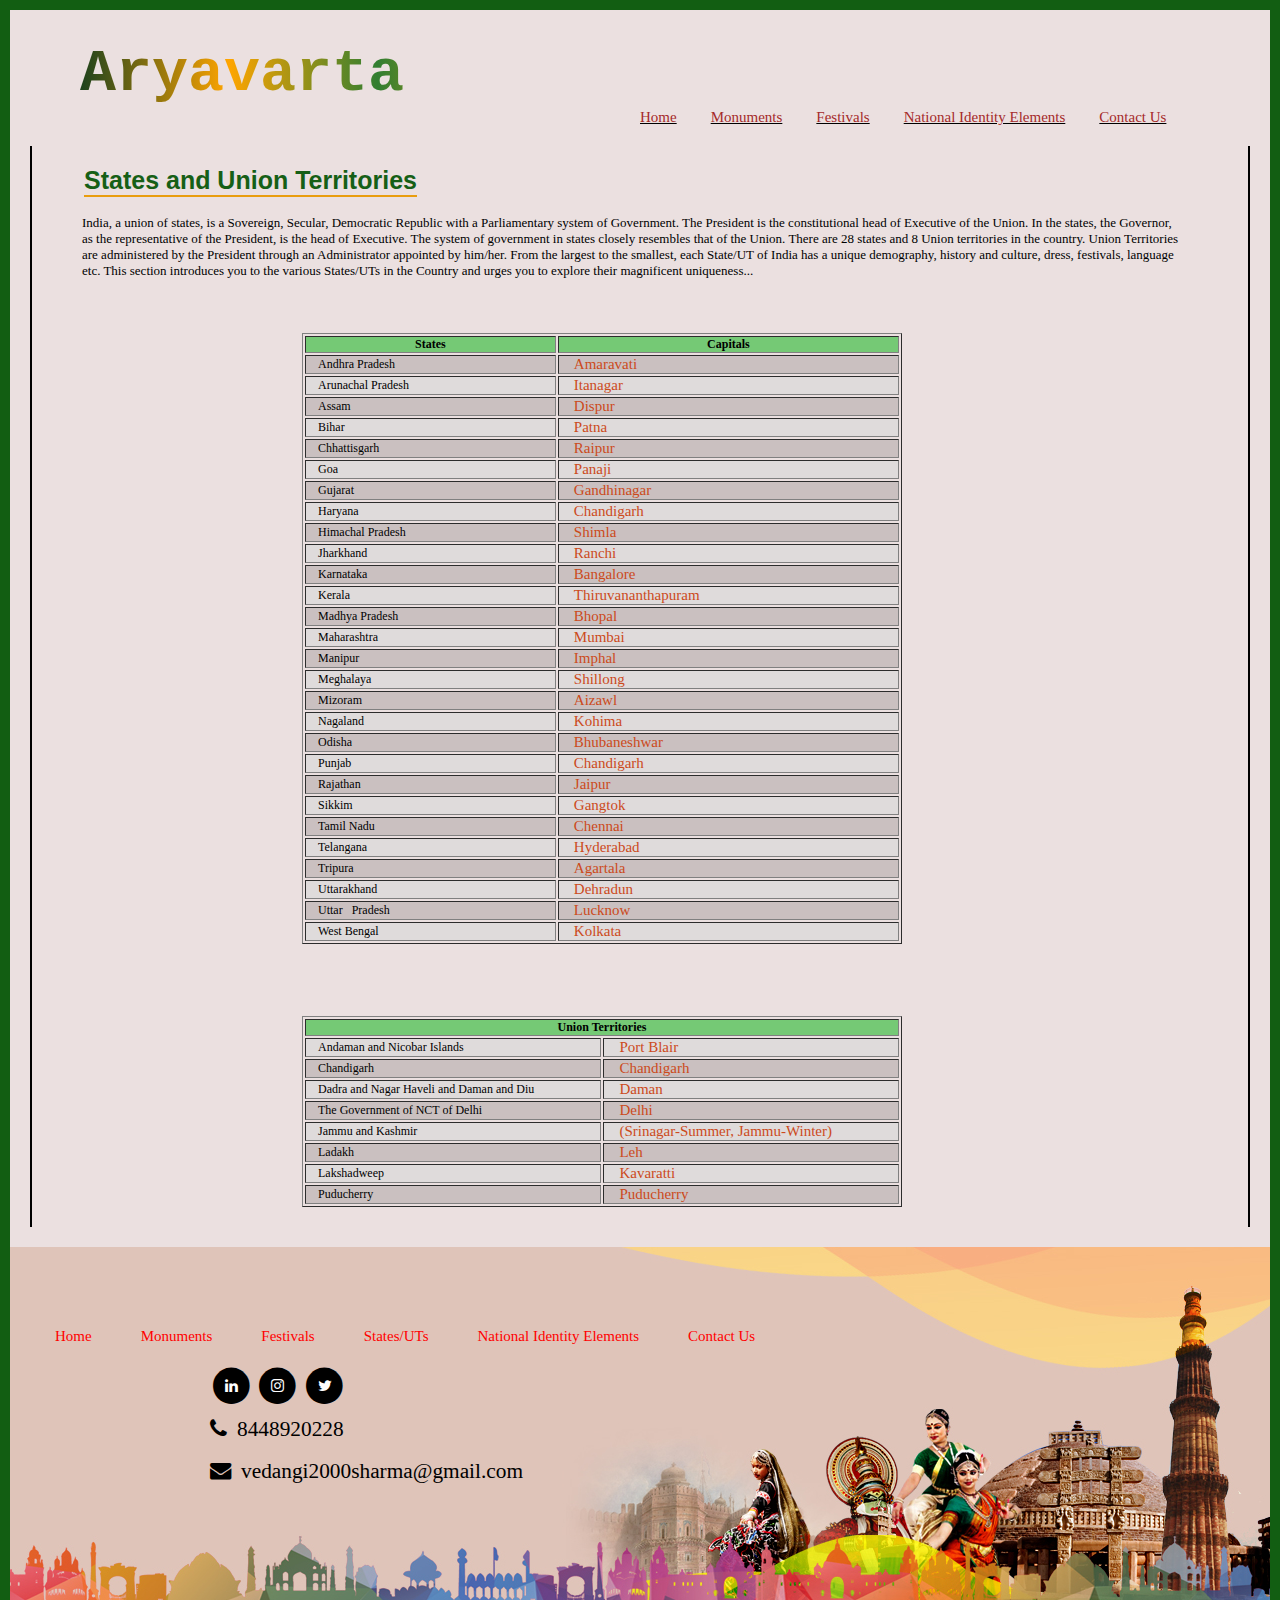
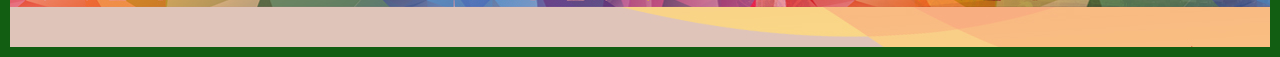
<file: states.html>
<!DOCTYPE html>
<html lang="en">
<head>
    <meta charset="UTF-8">
    <meta http-equiv="X-UA-Compatible" content="IE=edge">
    <meta name="viewport" content="width=device-width, initial-scale=1.0">
    <title>States/UTs</title>
    <link rel="stylesheet" href="https://cdnjs.cloudflare.com/ajax/libs/font-awesome/4.7.0/css/font-awesome.min.css">
    <link rel="icon" href="favicon.ico?v=2">
    <link rel="stylesheet" href="css/style4.css">
</head>
<body>
    <header class="header">
        <nav>
            <h1 id="arya">Aryavarta</h1>
            <ul>
               <li><a href="index.html">Home</a></li>
               <li><a href="monuments.html">Monuments</a></li>
               <li><a href="festivals.html">Festivals</a></li>
               <li><a href="identity.html">National Identity Elements</a></li>
               <li><a href="contact.html">Contact Us</a></li>
           </ul>
       </nav>
    </header>
    <main>
        <h1  id="heading">States and Union Territories</h1><br>
        <p id="para">India, a union of states, is a Sovereign, Secular, Democratic Republic with a Parliamentary system of Government. The President is the constitutional head of Executive of the Union. In the states, the Governor, as the representative of the President, is the head of Executive. The system of government in states closely resembles that of the Union. There are 28 states and 8 Union territories in the country. Union Territories are administered by the President through an Administrator appointed by him/her. From the largest to the smallest, each State/UT of India has a unique demography, history and culture, dress, festivals, language etc. This section introduces you to the various States/UTs in the Country and urges you to explore their magnificent uniqueness...</p><br><br>
        <section><br>
            <table border=1px; width=600px>
                <tr id="color">
                      <th>States</th>
                      <th>Capitals</th>
                </tr>
                <tr class="fill1">
                    <td>&nbsp&nbsp&nbsp&nbspAndhra Pradesh</td>
                    <td><a href="https://www.ap.gov.in/" target="_blank" title="External website that opens in a new window">&nbsp&nbsp&nbsp&nbspAmaravati</a></td>
                </tr>
                <tr class="fill2">
                    <td>&nbsp&nbsp&nbsp&nbspArunachal Pradesh</td>
                    <td><a href="https://www.arunachalpradesh.gov.in/" target="_blank" title="External website that opens in a new window">&nbsp&nbsp&nbsp&nbspItanagar</a></td>
                </tr >
                <tr class="fill1">
                    <td>&nbsp&nbsp&nbsp&nbspAssam</td>
                    <td><a href="https://assam.gov.in/" target="_blank" title="External website that opens in a new window">&nbsp&nbsp&nbsp&nbspDispur</a></td>
                </tr>
                <tr class="fill2">
                    <td>&nbsp&nbsp&nbsp&nbspBihar</td>
                    <td><a href="https://state.bihar.gov.in/main/CitizenHome.html" target="_blank" title="External website that opens in a new window">&nbsp&nbsp&nbsp&nbspPatna</a></td>
                </tr>
                <tr class="fill1">
                    <td>&nbsp&nbsp&nbsp&nbspChhattisgarh</td>
                    <td><a href="https://www.cgstate.gov.in/en/web/guest/home" target="_blank" title="External website that opens in a new window">&nbsp&nbsp&nbsp&nbspRaipur</a></td>
                </tr>
                <tr class="fill2">
                    <td>&nbsp&nbsp&nbsp&nbspGoa</td>
                    <td><a href="#" target="_blank" title="External website that opens in a new window">&nbsp&nbsp&nbsp&nbspPanaji</a></td>
                </tr>
                <tr class="fill1">
                    <td>&nbsp&nbsp&nbsp&nbspGujarat</td>
                    <td><a href="https://gujaratindia.gov.in/" target="_blank" title="External website that opens in a new window">&nbsp&nbsp&nbsp&nbspGandhinagar</a></td>
                </tr>
                <tr class="fill2">
                    <td>&nbsp&nbsp&nbsp&nbspHaryana</td>
                    <td><a href="https://haryana.gov.in/" target="_blank" title="External website that opens in a new window">&nbsp&nbsp&nbsp&nbspChandigarh</a></td>
                </tr>
                <tr class="fill1">
                    <td>&nbsp&nbsp&nbsp&nbspHimachal Pradesh</td>
                    <td><a href="https://himachal.gov.in/en-IN/" target="_blank" title="External website that opens in a new window">&nbsp&nbsp&nbsp&nbspShimla</a></td>
                </tr>
                <tr class="fill2">
                    <td>&nbsp&nbsp&nbsp&nbspJharkhand</td>
                    <td><a href="https://www.jharkhand.gov.in/" target="_blank" title="External website that opens in a new window">&nbsp&nbsp&nbsp&nbspRanchi</a></td>
                </tr>
                <tr class="fill1">
                    <td>&nbsp&nbsp&nbsp&nbspKarnataka</td>
                    <td><a href="https://www.karnataka.gov.in/english" target="_blank" title="External website that opens in a new window">&nbsp&nbsp&nbsp&nbspBangalore</a></td>
                </tr>
                <tr class="fill2">
                    <td>&nbsp&nbsp&nbsp&nbspKerala</td>
                    <td><a href="https://kerala.gov.in/" target="_blank" title="External website that opens in a new window">&nbsp&nbsp&nbsp&nbspThiruvananthapuram</a></td>
                </tr>
                <tr class="fill1">
                    <td>&nbsp&nbsp&nbsp&nbspMadhya Pradesh</td>
                    <td><a href="https://mp.gov.in/" target="_blank" title="External website that opens in a new window">&nbsp&nbsp&nbsp&nbspBhopal</a></td>
                </tr>
                <tr class="fill2">
                    <td>&nbsp&nbsp&nbsp&nbspMaharashtra</td>
                    <td><a href="https://www.maharashtra.gov.in/1125/Home" target="_blank" title="External website that opens in a new window">&nbsp&nbsp&nbsp&nbspMumbai</a></td>
                </tr>
                <tr class="fill1">
                    <td>&nbsp&nbsp&nbsp&nbspManipur</td>
                    <td><a href="https://manipur.nic.in/" target="_blank" title="External website that opens in a new window">&nbsp&nbsp&nbsp&nbspImphal</a></td>
                </tr>
                <tr class="fill2">
                    <td>&nbsp&nbsp&nbsp&nbspMeghalaya</td>
                    <td><a href="https://meghalaya.gov.in/" target="_blank" title="External website that opens in a new window">&nbsp&nbsp&nbsp&nbspShillong</a></td>
                </tr>
                <tr class="fill1">
                    <td>&nbsp&nbsp&nbsp&nbspMizoram</td>
                    <td><a href="https://mizoram.gov.in/" target="_blank" title="External website that opens in a new window">&nbsp&nbsp&nbsp&nbspAizawl</a></td>
                </tr>
                <tr class="fill2">
                    <td>&nbsp&nbsp&nbsp&nbspNagaland</td>
                    <td><a href="https://www.nagaland.gov.in/" target="_blank" title="External website that opens in a new window">&nbsp&nbsp&nbsp&nbspKohima</a></td>
                </tr>
                <tr class="fill1">
                    <td>&nbsp&nbsp&nbsp&nbspOdisha</td>
                    <td><a href="https://odisha.gov.in/" target="_blank" title="External website that opens in a new window">&nbsp&nbsp&nbsp&nbspBhubaneshwar</a></td>
                </tr>
                <tr class="fill2">
                    <td>&nbsp&nbsp&nbsp&nbspPunjab</td>
                    <td><a href="https://punjab.gov.in/" target="_blank" title="External website that opens in a new window">&nbsp&nbsp&nbsp&nbspChandigarh</a></td>
                </tr>
                <tr class="fill1">
                    <td>&nbsp&nbsp&nbsp&nbspRajathan</td>
                    <td><a href="https://www.rajasthan.gov.in/Pages/default.aspx" target="_blank" title="External website that opens in a new window">&nbsp&nbsp&nbsp&nbspJaipur</a></td>
                </tr>
                <tr class="fill2">
                    <td>&nbsp&nbsp&nbsp&nbspSikkim</td>
                    <td><a href="https://sikkim.gov.in/" target="_blank" title="External website that opens in a new window">&nbsp&nbsp&nbsp&nbspGangtok</a></td>
                </tr>
                <tr class="fill1">
                    <td>&nbsp&nbsp&nbsp&nbspTamil Nadu</td>
                    <td><a href="https://www.tn.gov.in/" target="_blank" title="External website that opens in a new window">&nbsp&nbsp&nbsp&nbspChennai</a></td>
                </tr>
                <tr class="fill2">
                    <td>&nbsp&nbsp&nbsp&nbspTelangana</td>
                    <td><a href="http://www.telangana.gov.in" target="_blank" title="External website that opens in a new window">&nbsp&nbsp&nbsp&nbspHyderabad</a></td>
                </tr>
                <tr class="fill1">
                    <td>&nbsp&nbsp&nbsp&nbspTripura</td>
                    <td><a href="https://tripura.gov.in/" target="_blank" title="External website that opens in a new window">&nbsp&nbsp&nbsp&nbspAgartala</a></td>
                </tr>
                <tr class="fill2">
                    <td>&nbsp&nbsp&nbsp&nbspUttarakhand</td>
                    <td><a href="https://uk.gov.in/" target="_blank" title="External website that opens in a new window">&nbsp&nbsp&nbsp&nbspDehradun</a></td>
                </tr>
                <tr class="fill1">
                    <td>&nbsp&nbsp&nbsp&nbspUttar &nbsp&nbspPradesh</td>
                    <td><a href="http://up.gov.in/" target="_blank" title="External website that opens in a new window">&nbsp&nbsp&nbsp&nbspLucknow</a></td>
                </tr>
                <tr class="fill2">
                    <td>&nbsp&nbsp&nbsp&nbspWest Bengal</td>
                    <td><a href="https://wb.gov.in/index.aspx" target="_blank" title="External website that opens in a new window">&nbsp&nbsp&nbsp&nbspKolkata</a></td>
                </tr>
            </table><br><br><br><br>
        </section>

        <section>
            <table border=1px; width=600px;>
                <tr id="color">
                      <th colspan="2">Union Territories</th>
                </tr>
                <tr class="fill2">
                    <td>&nbsp&nbsp&nbsp&nbspAndaman and Nicobar Islands</td>
                    <td><a href="https://www.andaman.gov.in/" target="_blank" title="External website that opens in a new window">&nbsp&nbsp&nbsp&nbspPort Blair</a></td>
                </tr>
                <tr class="fill1">
                    <td>&nbsp&nbsp&nbsp&nbspChandigarh</td>
                    <td><a href="http://chandigarh.gov.in/" target="_blank" title="External website that opens in a new window">&nbsp&nbsp&nbsp&nbspChandigarh</a></td>
                </tr >
                <tr class="fill2">
                    <td>&nbsp&nbsp&nbsp&nbspDadra and Nagar Haveli and Daman and Diu</td>
                    <td><a href="https://ddd.gov.in/" target="_blank" title="External website that opens in a new window">&nbsp&nbsp&nbsp&nbspDaman</a></td>
                </tr>
                <tr class="fill1">
                    <td>&nbsp&nbsp&nbsp&nbspThe Government of NCT of Delhi</td>
                    <td><a href="https://delhi.gov.in/" target="_blank" title="External website that opens in a new window">&nbsp&nbsp&nbsp&nbspDelhi</a></td>
                </tr>
                <tr class="fill2">
                    <td>&nbsp&nbsp&nbsp&nbspJammu and Kashmir</td>
                    <td><a href="https://jk.gov.in/jammukashmir/" target="_blank" title="External website that opens in a new window">&nbsp&nbsp&nbsp&nbsp(Srinagar-Summer, Jammu-Winter)</a></td>
                </tr>
                <tr class="fill1">
                    <td>&nbsp&nbsp&nbsp&nbspLadakh</td>
                    <td><a href="http://ladakh.nic.in/" target="_blank" title="External website that opens in a new window">&nbsp&nbsp&nbsp&nbspLeh</a></td>
                </tr>
                <tr class="fill2">
                    <td>&nbsp&nbsp&nbsp&nbspLakshadweep</td>
                    <td><a href="https://lakshadweep.gov.in/" target="_blank" title="External website that opens in a new window">&nbsp&nbsp&nbsp&nbspKavaratti</a></td>
                </tr>
                <tr class="fill1">
                    <td>&nbsp&nbsp&nbsp&nbspPuducherry</td>
                    <td><a href="https://www.py.gov.in/" target="_blank" title="External website that opens in a new window">&nbsp&nbsp&nbsp&nbspPuducherry</a></td>
                </tr>
            </table>
        </section>
    </main>
    <footer>
        <ul>
           <li><a href="index.html">Home</a></li>
           <li><a href="monuments.html">Monuments</a></li>
           <li><a href="festivals.html">Festivals</a></li>
           <li><a href="states.html">States/UTs</a></li>
           <li><a href="identity.html">National Identity Elements</a></li>
           <li><a href="contact.html">Contact Us</a></li>
       </ul>
       <div class="icons">
           <span class="fa-stack fa-lg">
               <i class="fa fa-circle fa-stack-2x"></i>
               <a href="https://www.linkedin.com/in/vedangi-sharma-6028611bb" target="_blank"><i class="fa fa-linkedin fa-stack-1x fa-inverse"></i></a>
           </span>
           <span class="fa-stack fa-lg">
               <i class="fa fa-circle fa-stack-2x"></i>
               <a href="https://www.instagram.com/sharmavedangi/" target="_blank"><i class="fa fa-instagram fa-stack-1x fa-inverse"></i></a>
           </span>
          <span class="fa-stack fa-lg">
           <i class="fa fa-circle fa-stack-2x"></i>
           <a href="https://twitter.com/vedangi_sharma" target="_blank"><i class="fa fa-twitter fa-stack-1x fa-inverse"></i></a>
         </span>
       </div>
       <div class="contacticon">
           <span class="fa-stack fa-lg">
               <i class="fa fa-phone fa-stack-1x fa-inverse" style="color: black;">&nbsp&nbsp8448920228</i>
           </span>
       </div>
       <div class="contacticon">
           <span class="fa-stack fa-lg">
               <i class="fa fa-envelope fa-stack-1x fa-inverse" style="color: black;">&nbsp&nbspvedangi2000sharma@gmail.com</i>
           </span>
       </div>
</footer>
</body>
</html>
</file>
<file: css/style1.css>
*{
    margin:0px;
    padding:0px;
    box-sizing: border-box;
}
body{
    margin:2px 2px 2px 2px;
}
.header{
    height:90vh;
    background-image:linear-gradient(rgba(161, 7, 92, 0.2), rgba(13, 12, 15, 0.185)), url("../img/logo1.jpg");
    background-position:center;
    background-repeat: no-repeat;
    background-size: cover;
    border:4px solid black;
}
.navbar li{
    display:inline-block;
    text-indent: 30px;
}
ul{
    border:2px solid none;
    margin:0px 2px 0px 625px;
    font-size: 20px;
    color:rgb(245, 240, 240);
    width:900px;
}
.navbar h1{
    font-family:'Courier New', Courier, monospace;
    margin:60px 0px 0px 60px;
    font-size: 80px;
    color:white;
    text-decoration:underline;
}
a{
    color:white;
    text-decoration: none;
}
a:hover{
    color:black;
}
.glance,.geography,footer{
    border:2px solid none;
    margin:2px;
    padding:50px;
    border-left:2px solid black;
    border-right:2px solid black;
}
.glance h1{
color:#ffa600;
font-family: Georgia, 'Times New Roman', Times, serif;
border-bottom: 2px solid green;
width:210px;
}
.glance p{
    font-size:15px;
    font-style: inherit;
}
.glance h2{
    color:grey;
    font-size:20px;
}

.geography h2{
    color:rgb(97, 94, 94);
}
#background{
    background-color:rgb(253, 191, 75);
    padding:4px;
}
#color{
    background-color:rgb(122, 247, 122);
}
.fill1{
    background-color:rgb(177, 168, 168);
}
.fill2{
    background-color:rgb(223, 219, 219);
}
footer{
    background-image:url("../img/logo3.jpg");
    height:50vh;
}
#new{
    
    background-image: linear-gradient(to left,orangered,orange,rgb(29, 66, 29),orange,rgb(29, 66, 29),orange,rgb(49, 126, 49),orange,rgb(29, 66, 29));
    -webkit-background-clip: text;
    -moz-background-clip: text;
    background-clip: text;
    color: transparent;
    font-family:'Courier New', Courier, monospace;
    font-size: 80px;
    margin:80px 0px 0px 130px;
}
footer li{
    display:inline-block;
    text-indent:40px;
}
footer ul{
    margin:40px 0px 0px 5px;
}
footer ul li a{
color:red;
}
.icons{
    margin:20px 0px 0px 200px;
}
.contacticon{
    margin-left:200px;
}
</file>
<file: css/style6.css>
*{
    margin:0px;
    padding:0px;
    box-sizing: border-box;
}
body{
    
    background-color:rgb(235, 224, 224);
    border:15px solid rgb(18, 94, 18);
    
}
#arya{
    background-image: linear-gradient(to left,orangered,orange,rgb(29, 66, 29),orange,rgb(29, 66, 29),orange,rgb(49, 126, 49),orange,rgb(29, 66, 29));
    -webkit-background-clip: text;
    -moz-background-clip: text;
    background-clip: text;
    color: transparent;
    font-family:'Courier New', Courier, monospace;
    font-size: 70px;
    margin:30px 0px 0px 70px;
}
.header li{
display:inline-block;
text-indent: 50px;
text-decoration: underline;
}
.header ul{
    border:2px solid none;
    padding:0px 2px 0px 660px;
    
}
a{
    color:rgb(6, 82, 6);
    text-decoration: none;
    font-family: 'Times New Roman', Times, serif;
    font-size:17px;
}
a:hover{
    color:rgb(163, 112, 16);
}
.outline{
    margin: 80px 400px;
    border:3px solid rgb(35, 61, 35);
    padding: 20px;
}
.outline label{
    display: block;
}
.outline .form label::after{
    content:'*';
    color:red;
}
.form h1::after{
    content:'';
    display:block;
    border:3px solid #ee4758;
    width:100%;
}
.heading{
    font-family: cursive;
    font-size:50px;
    color:rgb(4, 43, 4);
    text-transform: uppercase;
}
.outline div textarea{
    width:100%;
    border-radius: 5px;
    border: 2px solid black;
}
.form-btn{
    padding:2px 10px 2px 10px;
    font-family: sans-serif;
    background-color: #ddd;
}
.outline input{
    border-radius: 5px;
}
</file>
<file: css/style3.css>
*{
    margin:0px;
    padding:0px;
    box-sizing: border-box;
}
body{
    
    background-color:rgb(235, 224, 224);
    border:10px solid rgb(18, 94, 18);
}
#arya{
    background-image: linear-gradient(to left,orangered,orange,rgb(29, 66, 29),orange,rgb(29, 66, 29),orange,rgb(49, 126, 49),orange,rgb(29, 66, 29));
    -webkit-background-clip: text;
    -moz-background-clip: text;
    background-clip: text;
    color: transparent;
    font-family:'Courier New', Courier, monospace;
    font-size: 80px;
    margin:30px 0px 0px 90px;
}
.header li{
display:inline-block;
text-indent: 50px;
text-decoration: underline;

}
.header ul{
    border:2px solid none;
    padding:0px 2px 0px 660px;
    
}
main{
    margin:20px;
    border-left:2px solid black;
    border-right:2px solid black;
    padding:20px;
}
#para{
    margin-left:60px;
    margin-right: 94px;
    font-family:cursive;
}
#heading{
    font-family:Verdana, Geneva, Tahoma, sans-serif;
    color:rgb(22, 95, 22);
    border-bottom:2px solid rgb(233, 157, 15);
    width:max-content;
    margin-left:60px;
    font-size: 40px;
}
.tag1{
    margin-left:206px;
    color:orangered;
}
.photo1 div{
display:inline-block;
}
.photo1 div a img{
    height:250px;
    width:380px;
    margin-left:60px;
    border:10px solid black;
    opacity:1;
    display:block;
    transition:.5s ease;
    backface-visibility:hidden;
}
#head{
    background-color: rgb(228, 151, 9);
    padding-left:10px;
}
a{
    color:brown;
    text-decoration: none;
    font-size:18px;
    font-family:'Times New Roman', Times, serif;
}
a:hover{
    color:rgb(163, 112, 16);
}
.image1:hover{
    opacity:0.3;
}
.back input{
    background-color:rgb(61, 201, 61);
    width:160px;
    font-family: sans-serif;
    color:white;
    margin-left:25px;
    padding:10px;
    }
#janmashtami, #holi, #deepawali, #gurunanakjayanti, #id-ul-zuha, #rakshabandhan, #christmas, #ramnavami,#chhath{
    text-align: center;
    font-family:cursive;
}
.green{
    padding:20px;
}
.green h3{
    color:green;
    text-decoration: darkorange underline;
}
.green p{
    font-family:Georgia, 'Times New Roman', Times, serif;
    word-spacing:3px;
    font-size:18px;
}
footer{
    background-image:url("../img/logo3.jpg");
    height:50vh;
}
footer li{
    display:inline-block;
    text-indent:40px;
}
footer ul li{
    margin:50px 0px 0px 5px;
}
footer ul li a{
color:red;
}
.icons{
    margin:20px 0px 0px 200px;
}
.contacticon{
    margin-left:200px;
}
</file>
<file: css/style5.css>
*{
    margin:0px;
    padding:0px;
    box-sizing: border-box;
}
body{
    
    background-color:rgb(235, 224, 224);
    border:10px solid rgb(18, 94, 18);
}
#arya{
    background-image: linear-gradient(to left,orangered,orange,rgb(29, 66, 29),orange,rgb(29, 66, 29),orange,rgb(49, 126, 49),orange,rgb(29, 66, 29));
    -webkit-background-clip: text;
    -moz-background-clip: text;
    background-clip: text;
    color: transparent;
    font-family:'Courier New', Courier, monospace;
    font-size: 70px;
    margin:30px 0px 0px 80px;
}
.header li{
display:inline-block;
text-indent: 50px;
text-decoration: underline;

}
.header ul{
    border:2px solid none;
    padding:0px 2px 0px 660px;
    
}
a{
    color:brown;
    text-decoration: none;
    font-family:'Times New Roman', Times, serif;
    font-size:18px;
}
a:hover{
    color:rgb(163, 112, 16);
}
main{
    margin:20px;
    border-left:2px solid black;
    border-right:2px solid black;
    padding:10px;
}
#heading{
    font-family:Verdana, Geneva, Tahoma, sans-serif;
    color:rgb(22, 95, 22);
    border-bottom:2px solid rgb(233, 157, 15);
    width:max-content;
    margin-left:60px;
}
#para{
    margin-left:60px;
    margin-right: 60px;
    font-family:cursive;
}
.logo {
 border:2px solid black;
 margin-left: 55px;
 width: 80px;
 height: 105px;
}
.align div{
    display: inline-block;
}

.logo h1{
    font-size:14px;
    font-family:'Times New Roman', Times, serif;
    color:red;
    margin-left: 15px;
}
.division1{
    border:2px solid orange;
    border-radius: 10px;
    padding:17px;
    margin-left:60px;
    margin-right: 60px;
    font-family:cursive;
    border-block-width: 10px;
}
.division1 h1{
    text-align: center;
    color:orangered;
}
.division2{
    border:1px solid green;
    border-radius: 10px;
    padding:17px;
    margin-left:60px;
    margin-right: 60px;
    font-family:cursive;
    border-block-width: 5px;
}
.division2 h3{
    color:orangered;
    text-align: center;
    text-decoration:underline ;
}
#national-flag{
    margin:10px;
}
.imagealign{
    margin-left:467px;
    width:200px;
}
.writerpic{
    margin-top: -298px;
    margin-left: 786px;
}
#emblemalign{
    margin-left:367px;
}
.back input{
    background-color:rgb(61, 201, 61);
    width:200px;
    font-family: sans-serif;
    color:white;
    margin-left:623px;
    padding:10px;
    }
footer{
    background-image:url("../img/logo3.jpg");
    height:50vh;
}
footer li{
    display:inline-block;
    text-indent:40px;
}
footer ul li{
        margin:50px 0px 0px 5px;
    }
footer ul li a{
color:red;
}
.icons{
    margin:20px 0px 0px 200px;
}
.contacticon{
    margin-left:200px;
}
</file>
<file: css/style2.css>
*{
    margin:0px;
    padding:0px;
    box-sizing: border-box;
}
body{
    
    background-color:rgb(235, 224, 224);
    border:10px solid rgb(18, 94, 18);
}
#arya{
    background-image: linear-gradient(to left,orangered,orange,rgb(29, 66, 29),orange,rgb(29, 66, 29),orange,rgb(49, 126, 49),orange,rgb(29, 66, 29));
    -webkit-background-clip: text;
    -moz-background-clip: text;
    background-clip: text;
    color: transparent;
    font-family:'Courier New', Courier, monospace;
    font-size: 80px;
    margin:30px 0px 0px 90px;
}
.header li{
display:inline-block;
text-indent: 50px;
text-decoration: underline;
}
.header ul{
    border:2px solid none;
    padding:0px 2px 0px 660px;
}
.tag1{
    margin-left:206px;
    color:orangered;
}
main{
    margin:20px;
    border-left:2px solid black;
    border-right:2px solid black;
    padding:20px;
}
#heading{
    font-family: Verdana, Geneva, Tahoma, sans-serif;
    color: rgb(22, 95, 22);
    border-bottom: 2px solid rgb(233, 157, 15);
    width: max-content;
    margin-left: 60px;
    font-size: 40px;
}
.photo1 div{
display:inline-block;
}
.photo1 div a img{
    height:250px;
    width:380px;
    margin-left:60px;
    border:10px solid black;
    opacity:1;
    display:block;
    transition:.5s ease;
    backface-visibility:hidden;
}
#head{
    background-color: rgb(233, 157, 15);
    padding-left:10px;
}
.green{
    padding:20px;
}
.green h3{
    color:green;
    text-decoration: darkorange underline;
}
.green p{
    font-family:Georgia, 'Times New Roman', Times, serif;
    word-spacing:3px;
    font-size:15px;
}
.back input{
background-color:rgb(61, 201, 61);
width:160px;
font-family: sans-serif;
color:white;
margin-left:25px;
padding:10px;
}
a{
    color:brown;
    text-decoration: none;
    font-family:'Times New Roman', Times, serif;
    font-size:15px;
}
a:hover{
    color:orange;
}
.image1:hover{
    opacity:0.3;
}
#tajmahal, #indiagate, #hawamahal, #agrafort, #redfort, #goldentemple, #jantarmantar, #jamamasjid, #gatewayofindia{
    text-align: center;
    font-family:cursive;
}
footer{
    background-image:url("../img/logo3.jpg");
    height:400px;
}
footer li{
    display:inline-block;
    text-indent:40px;
}
footer ul li{
    margin:80px 0px 0px 5px;
}
footer ul li a{
color:red;
}
.icons{
    margin:20px 0px 0px 200px;
}
.contacticon{
    margin-left:200px;
}
</file>
<file: css/style4.css>
*{
    margin:0px;
    padding:0px;
    box-sizing: border-box;
}
body{
    
    background-color:rgb(235, 224, 224);
    border:10px solid rgb(18, 94, 18);
}
#arya{
    background-image: linear-gradient(to left,orangered,orange,rgb(29, 66, 29),orange,rgb(29, 66, 29),orange,rgb(49, 126, 49),orange,rgb(29, 66, 29));
    -webkit-background-clip: text;
    -moz-background-clip: text;
    background-clip: text;
    color: transparent;
    font-family:'Courier New', Courier, monospace;
    font-size: 60px;
    margin:30px 0px 0px 70px;
}
.header li{
display:inline-block;
text-indent: 30px;
text-decoration: underline;
font-size: 13px;

}
.header ul{
    border:2px solid none;
    padding:0px 2px 0px 600px;
    
}
#heading{
    font-family:Verdana, Geneva, Tahoma, sans-serif;
    color:rgb(22, 95, 22);
    border-bottom:2px solid rgb(233, 157, 15);
    width:max-content;
    margin-left:32px;
    font-size: 25px;
}
main{
    margin:20px;
    border-left:2px solid black;
    border-right:2px solid black;
    padding:20px;
}
main table{
    margin-left:250px;
    font-size:12px;
}
#para {
    margin-left: 30px;
    margin-right: 49px;
    font-family: cursive;
    font-size:13px;
}
a{
    color:brown;
    text-decoration: none;
    font-size:15px;
    font-family: 'Times New Roman', Times, serif;
}
a:hover{
    color:white;
}
#color{
    background-color: rgb(117, 201, 117);
}
.fill1{
    background-color:rgb(202, 192, 192);
}
.fill2{
    background-color:rgb(223, 219, 219);
}
main section table a{
    color:rgb(204, 74, 27);
    text-decoration: none;
    
}
footer{
    background-image:url("../img/logo3.jpg");
    height:400px;
}
footer li{
    display:inline-block;
    text-indent:40px;
}
footer ul li{
    margin:80px 0px 0px 5px;
}
footer ul li a{
color:red;
}
.icons{
    margin:20px 0px 0px 200px;
}
.contacticon{
    margin-left:200px;
}
</file>
